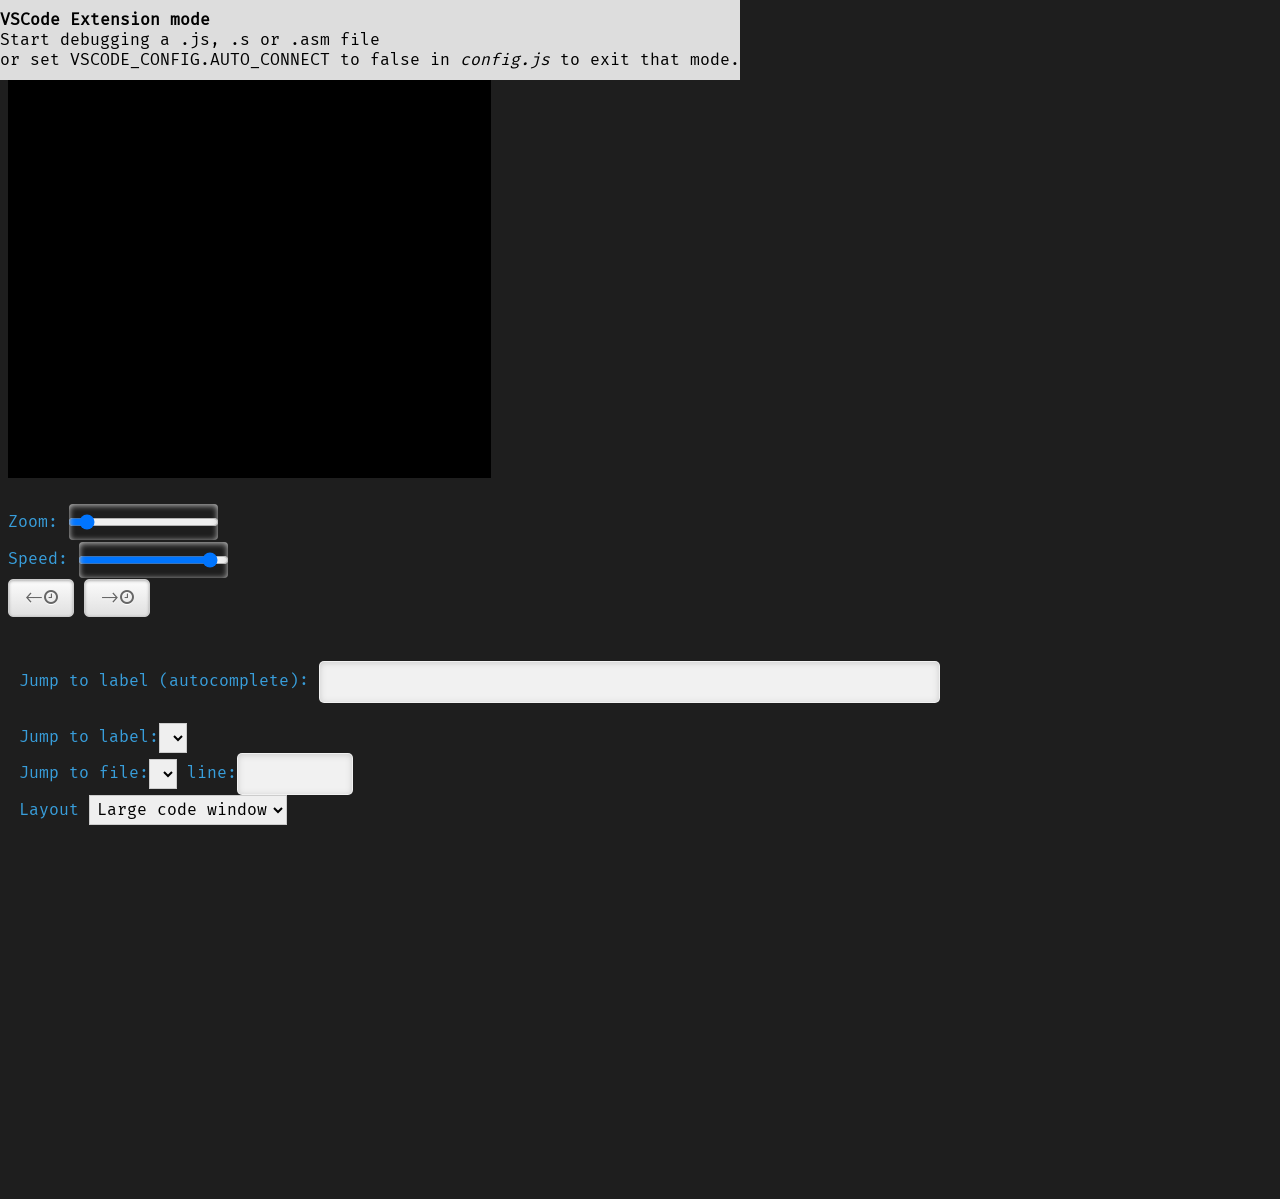
<file: index.html>
<!DOCTYPE html>
<html xmlns="http://www.w3.org/1999/xhtml" xml:lang="en" lang="en">

<head>
  <meta http-equiv="Content-Type" content="text/html; charset=UTF-8">
  <title>68K Workbench</title>
  <link rel="icon" type="image/x-icon" href="images/icon.ico?">
  <link rel="shortcut icon" href="images/icon.ico?"/>

  <link rel="stylesheet" href="third-party/HTML-KickStart-master/css/kickstart.css" media="all" /> <!-- KICKSTART -->
  <link rel="stylesheet" href="soundy.css" media="all" />

  <!-- BEGIN For draggable toolbox -->
  <link rel="stylesheet" href="third-party/jquery-ui.css">
  <script src="third-party/jquery-4.0.0.min.js"></script>
  <script src="third-party/jquery-ui.min.js"></script>
  <style>
  #draggable { width: 150px; height: 150px; padding: 0.5em; overflow:auto;}
  </style>
  <!-- END For draggable toolbox -->
 
 

  <script src="third-party/HTML-KickStart-master/js/kickstart.js"></script> <!-- KICKSTART -->

  <!-- BASE -->
  <script src='config.js'></script>
  <script src='user_fx.js'></script>
  <script src='src/API_CHANGE.js'></script>
  <script src='src/core/StringUtils.js'></script>
  <script src='src/core/debugger.js'></script>
  <script src='src/core/machine.js'></script>
  <script src='src/core/debugPrimitives.js'></script>
  <script src='src/core/m68k.js'></script>
  <script src='src/core/TimeMachine.js'></script>
  <script src='src/core/Watches.js'></script>
  <script src='src/core/Benchmark.js'></script>
  <script src='src/core/Toolbox.js'></script>
  <script src='src/core/LineParser.js'></script>
  <script src='src/core/StringParser.js'></script>
  <script src='src/core/CodeParser.js'></script>
  <script src='src/core/audio.js'></script>
  <script src='src/core/ChainPlayer.js'></script>
  <script src='src/core/main.js'></script>
  <script src='src/misc/Int8ToWAV.js'></script>
  <script src='src/misc/JS_ASM_Tools.js'></script>
  <script src='PluginInterface.js'></script>
  

  <!-- ASSEMBLER / DISASSEMBLER -->
  <script src='src/assembler/CodeStream.js'></script>
  <script src='src/assembler/disassembler.js'></script>
  <script src='src/assembler/disToString.js'></script>
  <script src='src/assembler/assemble_common.js'></script>
  <script src='src/assembler/assemble_group0000.js'></script>
  <script src='src/assembler/assemble_group1101.js'></script>
  <script src='src/assembler/assemble_group1100.js'></script>
  <script src='src/assembler/assemble_group1110.js'></script>
  <script src='src/assembler/assemble_group0110.js'></script>
  <script src='src/assembler/assemble_group0101.js'></script>
  <script src='src/assembler/test_opcodes.js'></script>


  <!-- AMIGA SPECIFIC
 -->
 <script src='src/amiga/Amiga_Constants.js'></script>
  <script src='src/amiga/amiga.js'></script>
  <script src='src/amiga/customReg.js'></script>
  <script src='src/amiga/bitplanes.js'></script>
  <script src='src/amiga/copper.js'></script>
  <script src='src/amiga/Amiga_Blitter.js'></script>
  <script src='src/amiga/AMIGA_Sprites.js'></script>
  
 
  <!-- ATARI ST SPECIFIC -->
  <script src='src/atari/atariST_Constants.js'></script>
  <script src='src/atari/atariST.js'></script>
  <script src='src/atari/atariST_Bitplanes.js'></script>
  <script src='src/atari/atariST_Sound.js'></script>
  <script src='src/atari/atariSTE_blitter.js'></script>


</head>

<body onload="main_onload();" onblur="onLoseFocus()">
  <div id='oneLiner' style="position: fixed; color:black;  background-color:#dddddd; left: 0%; top: 0%; display: none;">
    <p id = "liner"></p>
  </div>
  <div id='tracingLog' style="position: fixed; color:black;  background-color:#dddddd; right: 0%; bottom: 0%; display: none;">
    <p id = "tracing"></p>
  </div>
  <div id="content">
    <!--   <img src="city_ref.png"> -->
    <canvas id="mycvs" width="483" height="470" style="background-color:black"></canvas>
    <br>
    <canvas id="chunkyShow" width="483" height="470" style="display:none; position:fixed; z-index:10; background-color:black"></canvas>
    <canvas id="chunkyDraw" width="483" height="470" style="display:none; position:fixed; z-index:10; background-color:black"></canvas>
    <canvas id="backBuffer" width="483" height="470" style="display:none;"></canvas>
    <br>
    <!-- <button onclick="if (play) play=false; else play = true;">></button> -->
    <label for="outpuResolution" id="zoomLabel">Zoom:</label>
    <input type="range" min="100" max="200" value="100" class="slider" id="outpuResolution"
      onChange="onNewOutputResolution();" onInput="onNewOutputResolution();"><br>
    Speed: <input type="range" min="0" max="100" value="100" class="slider" id="runningSpeed"
      onChange="onNewRunningSpeed();" onInput="onNewRunningSpeed();">
    <br>
    <button title="Time machine:  back" class="inset" onclick="TIME_MACHINE.traceBackwards();"><-<i class="fa fa-clock-o"></i></button>
    <button title="Time machine: forward" class="inset" onclick="TIME_MACHINE.traceForwards();">-><i class="fa fa-clock-o"></i></button>
    <br>
    <div style="color: #ff00ff;" id="errors" class="col_12"></div>
    <div class="col_12">
      <br>Jump to label (autocomplete): <input class="autocomplete" type="text" id="filterLabel" name="filterLabel" size="30"><br>
      <br>Jump to label:<select name="labels" id="labels" onchange="focusOnLabel(getComboValue(this))"></select>
      <br>Jump to file:<select name="jumpToFile" id="jumpToFile"></select>
      line:<input type="number" id="jumpToLine" name="jumpToLine" size="4" min="0" max="9999" onchange="DEBUGGER_jumpToFileLine()" onblur="DEBUGGER_jumpToFileLine()"/>
      <br><label for="layout" id="layoutlab">Layout</label>
      <select id="layout" name="layout" onchange="onLayout();">
        <option value="8">Large code window</option>
        <option value="6">Half code window</option>
        <option value="4">Small code window</option>
      </select>
    </div>
    <div id="debugger-left" class="col_8" style="overflow:auto; max-height:768px;"></div>
    <div id="rightPane" class="col_4" style="overflow:auto; max-height:768px;">
      <div id="registersDump"></div>
      <center><canvas id="smallrender" width="338" height="329"></canvas></center>
      <div id="debugger-right"></div>
    </div>
    <div id="log" class="col_12"></div>
  </div style="display:none">
  <img id="atariMonitorImage" width=390 height=312 src="images/STMonitor.png" style="display:none">
  <img id="OCSMonitorImage" width=483 height=470 src="images/OCSMonitor.png" style="display:none">
  <div>

  </div>

  <!-- MODAL BOX -->
  <div id="myModal" class="modal">
    <div class="modal-content">
      <span class="close">&times;</span>
      <p id="modalContent"></p>
      <center><button id="modalclose">OK</button></center>
    </div>
  </div>

  <!-- MOUSE COORD -->
  <div id = "mouseFollow" style = "display:none; position:fixed; z-index:10; background-color: #6B6B6B; color: white;">
    <span id="mouseCoordLabel">DANS TON CUL</span>
  </div>

  <!-- PAUSED -->
  <div id = "paused" style = "display:none; position:fixed; z-index:10; background-color: #FF0000; color: white;">
    <span><h2>PAUSED - Press P</h2></span>
  </div>

  <!-- TOOLBOX -->
  <div id="draggable" class="ui-widget-content" style="width: 30%; height: 50%; background-color: rgba(200, 200, 200, 0.8); display:none">
    <p>
      <center style="background-color: rgba(208, 151, 222, 0.8);"><b>Toolbox</b></center>
      <table id="toolbox_contents">
      </table>
      <br><span id ="tbox_bench" style = "display: none;">Benchmark:</span>
      <br><span id ="tbox_watches" style = "display: none;">Watches:</span>
      <table id="toolboxbuttons">
        <tr>
          <td><button class="inset" onclick="TOOLS.Screenshot();"><i class="fa fa-camera"></i></button></td>
          <td onclick="TOOLS.Screenshot();">Take a screenshot</td>
        </tr>
        <tr>
          <td><button class="inset" onclick="DEBUGGER_showContext();"><i class="fa fa-map-marker"></i></button></td>
          <td onclick="DEBUGGER_showContext();">Where am I?</td>
        </tr>
        <tr>
          <td><button class="inset" onclick="TOOLBOX.CreateHWBreakpointWindow();"><i class="fa fa-minus-circle"></i></button></td>
          <td onclick="TOOLBOX.CreateHWBreakpointWindow();">Address Breakpoints</td>
        </tr>
      </table>
    </p>
  </div>

</body>

</html>
</file>
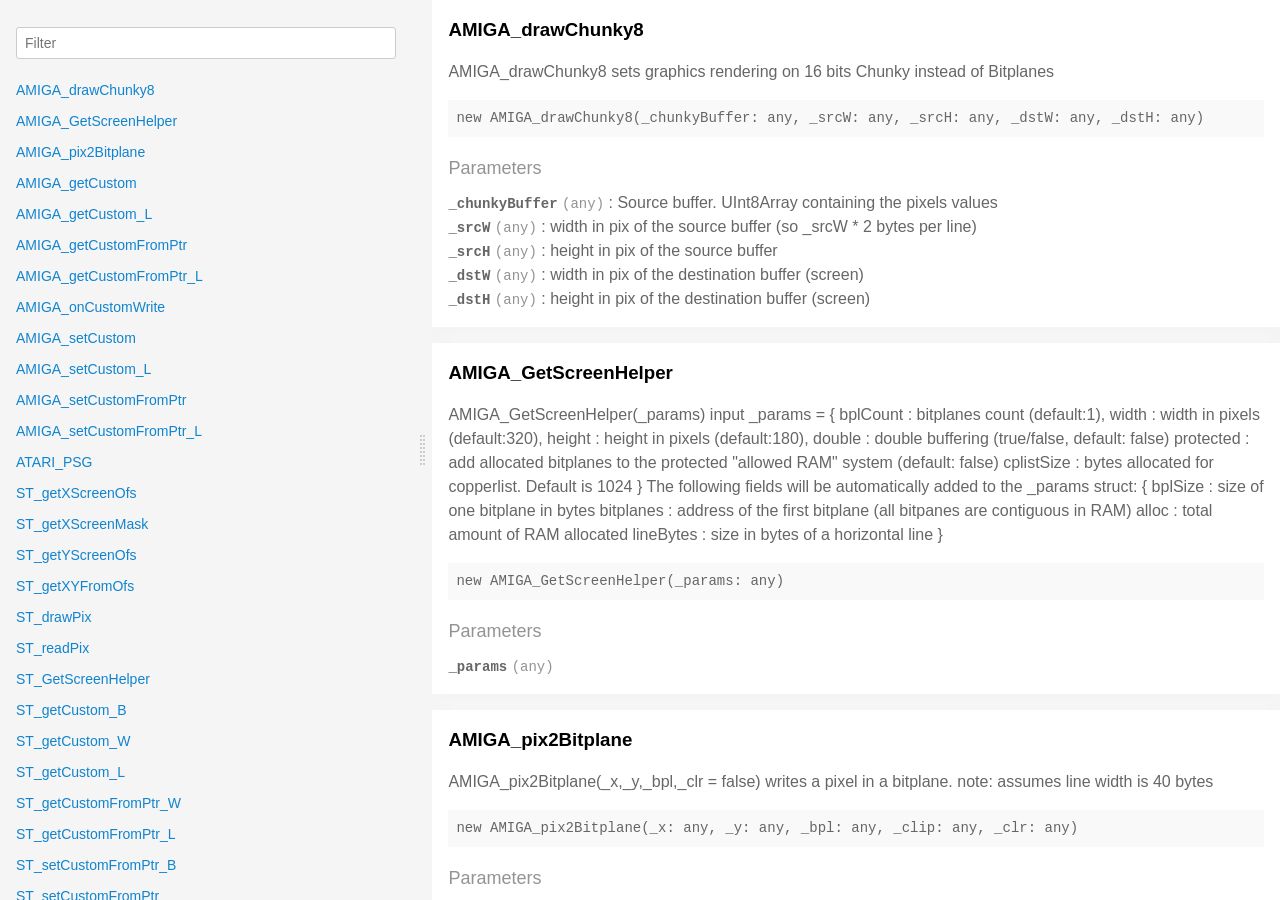
<file: jsdoc/index.html>
<!doctype html>
<html lang="en">
<head>
  <meta charset='utf-8'>
  <title>  | Documentation</title>
  <meta name='viewport' content='width=device-width,initial-scale=1'>
  <link href='assets/bass.css' rel='stylesheet'>
  <link href='assets/style.css' rel='stylesheet'>
  <link href='assets/github.css' rel='stylesheet'>
  <link href='assets/split.css' rel='stylesheet'>
</head>
<body class='documentation m0'>
    <div class='flex'>
      <div id='split-left' class='overflow-auto fs0 height-viewport-100'>
        <div class='py1 px2'>
          <h3 class='mb0 no-anchor'></h3>
          <div class='mb1'><code></code></div>
          <input
            placeholder='Filter'
            id='filter-input'
            class='col12 block input'
            spellcheck='false'
            autocapitalize='off'
            autocorrect='off'
            type='text' />
          <div id='toc'>
            <ul class='list-reset h5 py1-ul'>
              
                
                <li><a
                  href='#amiga_drawchunky8'
                  class="">
                  AMIGA_drawChunky8
                  
                </a>
                
                </li>
              
                
                <li><a
                  href='#amiga_getscreenhelper'
                  class="">
                  AMIGA_GetScreenHelper
                  
                </a>
                
                </li>
              
                
                <li><a
                  href='#amiga_pix2bitplane'
                  class="">
                  AMIGA_pix2Bitplane
                  
                </a>
                
                </li>
              
                
                <li><a
                  href='#amiga_getcustom'
                  class="">
                  AMIGA_getCustom
                  
                </a>
                
                </li>
              
                
                <li><a
                  href='#amiga_getcustom_l'
                  class="">
                  AMIGA_getCustom_L
                  
                </a>
                
                </li>
              
                
                <li><a
                  href='#amiga_getcustomfromptr'
                  class="">
                  AMIGA_getCustomFromPtr
                  
                </a>
                
                </li>
              
                
                <li><a
                  href='#amiga_getcustomfromptr_l'
                  class="">
                  AMIGA_getCustomFromPtr_L
                  
                </a>
                
                </li>
              
                
                <li><a
                  href='#amiga_oncustomwrite'
                  class="">
                  AMIGA_onCustomWrite
                  
                </a>
                
                </li>
              
                
                <li><a
                  href='#amiga_setcustom'
                  class="">
                  AMIGA_setCustom
                  
                </a>
                
                </li>
              
                
                <li><a
                  href='#amiga_setcustom_l'
                  class="">
                  AMIGA_setCustom_L
                  
                </a>
                
                </li>
              
                
                <li><a
                  href='#amiga_setcustomfromptr'
                  class="">
                  AMIGA_setCustomFromPtr
                  
                </a>
                
                </li>
              
                
                <li><a
                  href='#amiga_setcustomfromptr_l'
                  class="">
                  AMIGA_setCustomFromPtr_L
                  
                </a>
                
                </li>
              
                
                <li><a
                  href='#atari_psg'
                  class="">
                  ATARI_PSG
                  
                </a>
                
                </li>
              
                
                <li><a
                  href='#st_getxscreenofs'
                  class="">
                  ST_getXScreenOfs
                  
                </a>
                
                </li>
              
                
                <li><a
                  href='#st_getxscreenmask'
                  class="">
                  ST_getXScreenMask
                  
                </a>
                
                </li>
              
                
                <li><a
                  href='#st_getyscreenofs'
                  class="">
                  ST_getYScreenOfs
                  
                </a>
                
                </li>
              
                
                <li><a
                  href='#st_getxyfromofs'
                  class="">
                  ST_getXYFromOfs
                  
                </a>
                
                </li>
              
                
                <li><a
                  href='#st_drawpix'
                  class="">
                  ST_drawPix
                  
                </a>
                
                </li>
              
                
                <li><a
                  href='#st_readpix'
                  class="">
                  ST_readPix
                  
                </a>
                
                </li>
              
                
                <li><a
                  href='#st_getscreenhelper'
                  class="">
                  ST_GetScreenHelper
                  
                </a>
                
                </li>
              
                
                <li><a
                  href='#st_getcustom_b'
                  class="">
                  ST_getCustom_B
                  
                </a>
                
                </li>
              
                
                <li><a
                  href='#st_getcustom_w'
                  class="">
                  ST_getCustom_W
                  
                </a>
                
                </li>
              
                
                <li><a
                  href='#st_getcustom_l'
                  class="">
                  ST_getCustom_L
                  
                </a>
                
                </li>
              
                
                <li><a
                  href='#st_getcustomfromptr_w'
                  class="">
                  ST_getCustomFromPtr_W
                  
                </a>
                
                </li>
              
                
                <li><a
                  href='#st_getcustomfromptr_l'
                  class="">
                  ST_getCustomFromPtr_L
                  
                </a>
                
                </li>
              
                
                <li><a
                  href='#st_setcustomfromptr_b'
                  class="">
                  ST_setCustomFromPtr_B
                  
                </a>
                
                </li>
              
                
                <li><a
                  href='#st_setcustomfromptr'
                  class="">
                  ST_setCustomFromPtr
                  
                </a>
                
                </li>
              
                
                <li><a
                  href='#st_setcustomfromptr_l'
                  class="">
                  ST_setCustomFromPtr_L
                  
                </a>
                
                </li>
              
                
                <li><a
                  href='#m68k_machine'
                  class=" toggle-sibling">
                  M68K_Machine
                  <span class='icon'>▸</span>
                </a>
                
                <div class='toggle-target display-none'>
                  
                  
                    <ul class='list-reset py1-ul pl1'>
                      <li class='h5'><span>Instance members</span></li>
                      
                      <li><a
                        href='#m68k_machinegetramvalue'
                        class='regular pre-open'>
                        #getRAMValue
                      </a></li>
                      
                      <li><a
                        href='#m68k_machinesetramvalue'
                        class='regular pre-open'>
                        #setRAMValue
                      </a></li>
                      
                    </ul>
                  
                  
                  
                </div>
                
                </li>
              
                
                <li><a
                  href='#js_asm_tools'
                  class=" toggle-sibling">
                  JS_ASM_Tools
                  <span class='icon'>▸</span>
                </a>
                
                <div class='toggle-target display-none'>
                  
                  
                    <ul class='list-reset py1-ul pl1'>
                      <li class='h5'><span>Instance members</span></li>
                      
                      <li><a
                        href='#js_asm_tools__read_me_first__'
                        class='regular pre-open'>
                        #__READ_ME_FIRST__
                      </a></li>
                      
                      <li><a
                        href='#js_asm_toolsmuls_68k'
                        class='regular pre-open'>
                        #MULS_68K
                      </a></li>
                      
                      <li><a
                        href='#js_asm_toolsdivs_68k'
                        class='regular pre-open'>
                        #DIVS_68K
                      </a></li>
                      
                      <li><a
                        href='#js_asm_toolstoint8'
                        class='regular pre-open'>
                        #toInt8
                      </a></li>
                      
                      <li><a
                        href='#js_asm_toolstoint16'
                        class='regular pre-open'>
                        #toInt16
                      </a></li>
                      
                      <li><a
                        href='#js_asm_toolstoint32'
                        class='regular pre-open'>
                        #toInt32
                      </a></li>
                      
                      <li><a
                        href='#js_asm_toolsjsint16toasm'
                        class='regular pre-open'>
                        #JSInt16ToAsm
                      </a></li>
                      
                      <li><a
                        href='#js_asm_toolsjsint32toasm'
                        class='regular pre-open'>
                        #JSInt32ToAsm
                      </a></li>
                      
                      <li><a
                        href='#js_asm_toolsgetlabeladrs'
                        class='regular pre-open'>
                        #getLabelAdrs
                      </a></li>
                      
                      <li><a
                        href='#js_asm_toolsgetfilesizefromurl'
                        class='regular pre-open'>
                        #getFileSizeFromURL
                      </a></li>
                      
                      <li><a
                        href='#js_asm_toolsgetfilesizefromadrs'
                        class='regular pre-open'>
                        #getFileSizeFromAdrs
                      </a></li>
                      
                      <li><a
                        href='#js_asm_toolsgetfileadrsfromurl'
                        class='regular pre-open'>
                        #getFileAdrsFromURL
                      </a></li>
                      
                      <li><a
                        href='#js_asm_toolsgetconstvalue'
                        class='regular pre-open'>
                        #getConstValue
                      </a></li>
                      
                      <li><a
                        href='#js_asm_toolsgetvariable'
                        class='regular pre-open'>
                        #getVariable
                      </a></li>
                      
                      <li><a
                        href='#js_asm_toolssetvariable'
                        class='regular pre-open'>
                        #setVariable
                      </a></li>
                      
                      <li><a
                        href='#js_asm_toolsgetstructfield'
                        class='regular pre-open'>
                        #getStructField
                      </a></li>
                      
                      <li><a
                        href='#js_asm_toolsd8_set'
                        class='regular pre-open'>
                        #D8_SET
                      </a></li>
                      
                      <li><a
                        href='#js_asm_toolsd8_get'
                        class='regular pre-open'>
                        #D8_GET
                      </a></li>
                      
                      <li><a
                        href='#js_asm_toolsd16_set'
                        class='regular pre-open'>
                        #D16_SET
                      </a></li>
                      
                      <li><a
                        href='#js_asm_toolsd16_get'
                        class='regular pre-open'>
                        #D16_GET
                      </a></li>
                      
                      <li><a
                        href='#js_asm_toolsd16_add'
                        class='regular pre-open'>
                        #D16_ADD
                      </a></li>
                      
                      <li><a
                        href='#js_asm_toolsd16_sub'
                        class='regular pre-open'>
                        #D16_SUB
                      </a></li>
                      
                      <li><a
                        href='#js_asm_toolsd32_set'
                        class='regular pre-open'>
                        #D32_SET
                      </a></li>
                      
                      <li><a
                        href='#js_asm_toolsd32_get'
                        class='regular pre-open'>
                        #D32_GET
                      </a></li>
                      
                      <li><a
                        href='#js_asm_toolsd32_swap'
                        class='regular pre-open'>
                        #D32_SWAP
                      </a></li>
                      
                      <li><a
                        href='#js_asm_toolsuint8arraytoram'
                        class='regular pre-open'>
                        #Uint8ArrayToRAM
                      </a></li>
                      
                      <li><a
                        href='#js_asm_toolsuin8arraytolabel'
                        class='regular pre-open'>
                        #UIn8ArrayToLabel
                      </a></li>
                      
                      <li><a
                        href='#js_asm_toolsuint16arraytoram'
                        class='regular pre-open'>
                        #Uint16ArrayToRAM
                      </a></li>
                      
                      <li><a
                        href='#js_asm_toolsint16arraytoram'
                        class='regular pre-open'>
                        #Int16ArrayToRAM
                      </a></li>
                      
                      <li><a
                        href='#js_asm_toolsuin16arraytolabel'
                        class='regular pre-open'>
                        #UIn16ArrayToLabel
                      </a></li>
                      
                      <li><a
                        href='#js_asm_toolsin16arraytolabel'
                        class='regular pre-open'>
                        #In16ArrayToLabel
                      </a></li>
                      
                      <li><a
                        href='#js_asm_toolslabeltoin16array'
                        class='regular pre-open'>
                        #LabelToIn16Array
                      </a></li>
                      
                      <li><a
                        href='#js_asm_toolslabeltouin16array'
                        class='regular pre-open'>
                        #LabelToUIn16Array
                      </a></li>
                      
                      <li><a
                        href='#js_asm_toolslabeltoin8array'
                        class='regular pre-open'>
                        #LabelToIn8Array
                      </a></li>
                      
                      <li><a
                        href='#js_asm_toolslabeltouin8array'
                        class='regular pre-open'>
                        #LabelToUIn8Array
                      </a></li>
                      
                      <li><a
                        href='#js_asm_toolsramtofile_bytes'
                        class='regular pre-open'>
                        #RAMToFile_bytes
                      </a></li>
                      
                      <li><a
                        href='#js_asm_toolsramtofile_longs'
                        class='regular pre-open'>
                        #RAMToFile_longs
                      </a></li>
                      
                      <li><a
                        href='#js_asm_toolsscreenshot'
                        class='regular pre-open'>
                        #Screenshot
                      </a></li>
                      
                      <li><a
                        href='#js_asm_toolslimitread'
                        class='regular pre-open'>
                        #limitRead
                      </a></li>
                      
                      <li><a
                        href='#js_asm_toolsfreeread'
                        class='regular pre-open'>
                        #freeRead
                      </a></li>
                      
                      <li><a
                        href='#js_asm_toolslimitwrite'
                        class='regular pre-open'>
                        #limitWrite
                      </a></li>
                      
                      <li><a
                        href='#js_asm_toolsfreewrite'
                        class='regular pre-open'>
                        #freeWrite
                      </a></li>
                      
                      <li><a
                        href='#js_asm_toolsloadstringfiles'
                        class='regular pre-open'>
                        #LoadStringFiles
                      </a></li>
                      
                      <li><a
                        href='#js_asm_toolsnickname'
                        class='regular pre-open'>
                        #nickname
                      </a></li>
                      
                    </ul>
                  
                  
                  
                </div>
                
                </li>
              
            </ul>
          </div>
          <div class='mt1 h6 quiet'>
            <a href='https://documentation.js.org/reading-documentation.html'>Need help reading this?</a>
          </div>
        </div>
      </div>
      <div id='split-right' class='relative overflow-auto height-viewport-100'>
        
          
          <section class='p2 mb2 clearfix bg-white minishadow'>

  
  <div class='clearfix'>
    
    <h3 class='fl m0' id='amiga_drawchunky8'>
      AMIGA_drawChunky8
    </h3>
    
    
  </div>
  

  <p>AMIGA_drawChunky8   sets graphics rendering on 16 bits Chunky instead of Bitplanes</p>

    <div class='pre p1 fill-light mt0'>new AMIGA_drawChunky8(_chunkyBuffer: any, _srcW: any, _srcH: any, _dstW: any, _dstH: any)</div>
  
  

  
  
  
  
  
  

  
    <div class='py1 quiet mt1 prose-big'>Parameters</div>
    <div class='prose'>
      
        <div class='space-bottom0'>
          <div>
            <span class='code bold'>_chunkyBuffer</span> <code class='quiet'>(any)</code>
	    :   Source buffer. UInt8Array containing the pixels values

          </div>
          
        </div>
      
        <div class='space-bottom0'>
          <div>
            <span class='code bold'>_srcW</span> <code class='quiet'>(any)</code>
	    :   width in pix of the source buffer (so _srcW * 2 bytes per line)

          </div>
          
        </div>
      
        <div class='space-bottom0'>
          <div>
            <span class='code bold'>_srcH</span> <code class='quiet'>(any)</code>
	    :   height in pix of the source buffer

          </div>
          
        </div>
      
        <div class='space-bottom0'>
          <div>
            <span class='code bold'>_dstW</span> <code class='quiet'>(any)</code>
	    :   width in pix of the destination buffer (screen)

          </div>
          
        </div>
      
        <div class='space-bottom0'>
          <div>
            <span class='code bold'>_dstH</span> <code class='quiet'>(any)</code>
	    :   height in pix of the destination buffer (screen)

          </div>
          
        </div>
      
    </div>
  

  

  

  

  

  

  

  

  

  
</section>

          
        
          
          <section class='p2 mb2 clearfix bg-white minishadow'>

  
  <div class='clearfix'>
    
    <h3 class='fl m0' id='amiga_getscreenhelper'>
      AMIGA_GetScreenHelper
    </h3>
    
    
  </div>
  

  <p>AMIGA_GetScreenHelper(_params)
input _params = {
bplCount    : bitplanes count  (default:1),
width       : width in pixels  (default:320),
height      : height in pixels (default:180),
double      : double buffering (true/false, default: false)
protected   : add allocated bitplanes to the protected "allowed RAM" system (default: false)
cplistSize  : bytes allocated for copperlist. Default is 1024
}
The following fields will be automatically added to the _params struct: {
bplSize     : size of one bitplane in bytes
bitplanes   : address of the first bitplane (all bitpanes are contiguous in RAM)
alloc       : total amount of RAM allocated
lineBytes   : size in bytes of a horizontal line
}</p>

    <div class='pre p1 fill-light mt0'>new AMIGA_GetScreenHelper(_params: any)</div>
  
  

  
  
  
  
  
  

  
    <div class='py1 quiet mt1 prose-big'>Parameters</div>
    <div class='prose'>
      
        <div class='space-bottom0'>
          <div>
            <span class='code bold'>_params</span> <code class='quiet'>(any)</code>
	    
          </div>
          
        </div>
      
    </div>
  

  

  

  

  

  

  

  

  

  
</section>

          
        
          
          <section class='p2 mb2 clearfix bg-white minishadow'>

  
  <div class='clearfix'>
    
    <h3 class='fl m0' id='amiga_pix2bitplane'>
      AMIGA_pix2Bitplane
    </h3>
    
    
  </div>
  

  <p>AMIGA_pix2Bitplane(_x,_y,_bpl,_clr = false)
writes a pixel in a bitplane. note: assumes line width is 40 bytes</p>

    <div class='pre p1 fill-light mt0'>new AMIGA_pix2Bitplane(_x: any, _y: any, _bpl: any, _clip: any, _clr: any)</div>
  
  

  
  
  
  
  
  

  
    <div class='py1 quiet mt1 prose-big'>Parameters</div>
    <div class='prose'>
      
        <div class='space-bottom0'>
          <div>
            <span class='code bold'>_x</span> <code class='quiet'>(any)</code>
	    : x coordinate (in pixels)

          </div>
          
        </div>
      
        <div class='space-bottom0'>
          <div>
            <span class='code bold'>_y</span> <code class='quiet'>(any)</code>
	    : y coordinate (in pixels)

          </div>
          
        </div>
      
        <div class='space-bottom0'>
          <div>
            <span class='code bold'>_bpl</span> <code class='quiet'>(any)</code>
	    : address of the bitplane to write

          </div>
          
        </div>
      
        <div class='space-bottom0'>
          <div>
            <span class='code bold'>_clip</span> <code class='quiet'>(any
            = <code>null</code>)</code>
	    : clippingrectangle

          </div>
          
        </div>
      
        <div class='space-bottom0'>
          <div>
            <span class='code bold'>_clr</span> <code class='quiet'>(any
            = <code>false</code>)</code>
	    : clear pixel instead of writing it

          </div>
          
        </div>
      
    </div>
  

  

  

  

  

  

  

  

  

  
</section>

          
        
          
          <section class='p2 mb2 clearfix bg-white minishadow'>

  
  <div class='clearfix'>
    
    <h3 class='fl m0' id='amiga_getcustom'>
      AMIGA_getCustom
    </h3>
    
    
  </div>
  

  <p>AMIGA_getCustom(_index)
Returns the current 16 bit value of a custom register</p>

    <div class='pre p1 fill-light mt0'>new AMIGA_getCustom(_index: any): any</div>
  
  

  
  
  
  
  
  

  
    <div class='py1 quiet mt1 prose-big'>Parameters</div>
    <div class='prose'>
      
        <div class='space-bottom0'>
          <div>
            <span class='code bold'>_index</span> <code class='quiet'>(any)</code>
	    :   custom register index (relative to $dff000)

          </div>
          
        </div>
      
    </div>
  

  

  
    
      <div class='py1 quiet mt1 prose-big'>Returns</div>
      <code>any</code>:
        the register's 16 bit value

      
    
  

  

  

  

  

  

  

  
</section>

          
        
          
          <section class='p2 mb2 clearfix bg-white minishadow'>

  
  <div class='clearfix'>
    
    <h3 class='fl m0' id='amiga_getcustom_l'>
      AMIGA_getCustom_L
    </h3>
    
    
  </div>
  

  <p>AMIGA_getCustom_L(_index)
Returns the current 32 bit value of a custom register and the following register.
Useful to read a bitplane's current address for example, e.g; AMIGA_getCustom_L(BPL1PTH);</p>

    <div class='pre p1 fill-light mt0'>new AMIGA_getCustom_L(_index: any): any</div>
  
  

  
  
  
  
  
  

  
    <div class='py1 quiet mt1 prose-big'>Parameters</div>
    <div class='prose'>
      
        <div class='space-bottom0'>
          <div>
            <span class='code bold'>_index</span> <code class='quiet'>(any)</code>
	    :   custom register index (relative to $dff000)

          </div>
          
        </div>
      
    </div>
  

  

  
    
      <div class='py1 quiet mt1 prose-big'>Returns</div>
      <code>any</code>:
        the register's 32 bit value

      
    
  

  

  

  

  

  

  

  
</section>

          
        
          
          <section class='p2 mb2 clearfix bg-white minishadow'>

  
  <div class='clearfix'>
    
    <h3 class='fl m0' id='amiga_getcustomfromptr'>
      AMIGA_getCustomFromPtr
    </h3>
    
    
  </div>
  

  <p>AMIGA_getCustomFromPtr(_p)
Same as AMIGA_getCustom(), except that the parameter is not relative to $dff000, but an absolute address</p>

    <div class='pre p1 fill-light mt0'>new AMIGA_getCustomFromPtr(_p: any)</div>
  
  

  
  
  
  
  
  

  
    <div class='py1 quiet mt1 prose-big'>Parameters</div>
    <div class='prose'>
      
        <div class='space-bottom0'>
          <div>
            <span class='code bold'>_p</span> <code class='quiet'>(any)</code>
	    
          </div>
          
        </div>
      
    </div>
  

  

  

  

  

  

  

  

  

  
</section>

          
        
          
          <section class='p2 mb2 clearfix bg-white minishadow'>

  
  <div class='clearfix'>
    
    <h3 class='fl m0' id='amiga_getcustomfromptr_l'>
      AMIGA_getCustomFromPtr_L
    </h3>
    
    
  </div>
  

  <p>AMIGA_getCustomFromPtr_L(_p)
Same as AMIGA_getCustom_L(), except that the parameter is not relative to $dff000, but an absolute address</p>

    <div class='pre p1 fill-light mt0'>new AMIGA_getCustomFromPtr_L(_p: any)</div>
  
  

  
  
  
  
  
  

  
    <div class='py1 quiet mt1 prose-big'>Parameters</div>
    <div class='prose'>
      
        <div class='space-bottom0'>
          <div>
            <span class='code bold'>_p</span> <code class='quiet'>(any)</code>
	    
          </div>
          
        </div>
      
    </div>
  

  

  

  

  

  

  

  

  

  
</section>

          
        
          
          <section class='p2 mb2 clearfix bg-white minishadow'>

  
  <div class='clearfix'>
    
    <h3 class='fl m0' id='amiga_oncustomwrite'>
      AMIGA_onCustomWrite
    </h3>
    
    
  </div>
  

  <p>AMIGA_onCustomWrite(<em>index</em>, _value)
Checks if a write to a custom register should trigger a reaction from the Amiga</p>

    <div class='pre p1 fill-light mt0'>new AMIGA_onCustomWrite(_index: any, _value: any)</div>
  
  

  
  
  
  
  
  

  
    <div class='py1 quiet mt1 prose-big'>Parameters</div>
    <div class='prose'>
      
        <div class='space-bottom0'>
          <div>
            <span class='code bold'>_index</span> <code class='quiet'>(any)</code>
	    :   custom register index (relative to $dff000)

          </div>
          
        </div>
      
        <div class='space-bottom0'>
          <div>
            <span class='code bold'>_value</span> <code class='quiet'>(any)</code>
	    :   written value

          </div>
          
        </div>
      
    </div>
  

  

  

  

  

  

  

  

  

  
</section>

          
        
          
          <section class='p2 mb2 clearfix bg-white minishadow'>

  
  <div class='clearfix'>
    
    <h3 class='fl m0' id='amiga_setcustom'>
      AMIGA_setCustom
    </h3>
    
    
  </div>
  

  <p>AMIGA_setCustom(<em>index</em>, _value)
Sets the current 16 bit value of a custom register
This function is called by the copper's MOVE instructions</p>

    <div class='pre p1 fill-light mt0'>new AMIGA_setCustom(_index: any, _value: any)</div>
  
  

  
  
  
  
  
  

  
    <div class='py1 quiet mt1 prose-big'>Parameters</div>
    <div class='prose'>
      
        <div class='space-bottom0'>
          <div>
            <span class='code bold'>_index</span> <code class='quiet'>(any)</code>
	    :   custom register index (relative to $dff000)

          </div>
          
        </div>
      
        <div class='space-bottom0'>
          <div>
            <span class='code bold'>_value</span> <code class='quiet'>(any)</code>
	    :   value to set

          </div>
          
        </div>
      
    </div>
  

  

  

  

  

  

  

  

  

  
</section>

          
        
          
          <section class='p2 mb2 clearfix bg-white minishadow'>

  
  <div class='clearfix'>
    
    <h3 class='fl m0' id='amiga_setcustom_l'>
      AMIGA_setCustom_L
    </h3>
    
    
  </div>
  

  <p>AMIGA_setCustom_L(<em>index</em>, _value)
Sets the current 32 bit value of a custom register and the next one, e.g:
let ptr = MACHINE.allocRAM(bplSize*_bitplanesCount);
AMIGA_setCustom_L(BPL1PTH, ptr);</p>

    <div class='pre p1 fill-light mt0'>new AMIGA_setCustom_L(_index: any, _value: any)</div>
  
  

  
  
  
  
  
  

  
    <div class='py1 quiet mt1 prose-big'>Parameters</div>
    <div class='prose'>
      
        <div class='space-bottom0'>
          <div>
            <span class='code bold'>_index</span> <code class='quiet'>(any)</code>
	    :   custom register index (relative to $dff000)

          </div>
          
        </div>
      
        <div class='space-bottom0'>
          <div>
            <span class='code bold'>_value</span> <code class='quiet'>(any)</code>
	    :   value to set

          </div>
          
        </div>
      
    </div>
  

  

  

  

  

  

  

  

  

  
</section>

          
        
          
          <section class='p2 mb2 clearfix bg-white minishadow'>

  
  <div class='clearfix'>
    
    <h3 class='fl m0' id='amiga_setcustomfromptr'>
      AMIGA_setCustomFromPtr
    </h3>
    
    
  </div>
  

  <p>AMIGA_setCustomFromPtr(_p, _val)
Same as AMIGA_setCustom(), except that the parameter is not relative to $dff000, but an absolute address</p>

    <div class='pre p1 fill-light mt0'>new AMIGA_setCustomFromPtr(_p: any, _val: any)</div>
  
  

  
  
  
  
  
  

  
    <div class='py1 quiet mt1 prose-big'>Parameters</div>
    <div class='prose'>
      
        <div class='space-bottom0'>
          <div>
            <span class='code bold'>_p</span> <code class='quiet'>(any)</code>
	    
          </div>
          
        </div>
      
        <div class='space-bottom0'>
          <div>
            <span class='code bold'>_val</span> <code class='quiet'>(any)</code>
	    
          </div>
          
        </div>
      
    </div>
  

  

  

  

  

  

  

  

  

  
</section>

          
        
          
          <section class='p2 mb2 clearfix bg-white minishadow'>

  
  <div class='clearfix'>
    
    <h3 class='fl m0' id='amiga_setcustomfromptr_l'>
      AMIGA_setCustomFromPtr_L
    </h3>
    
    
  </div>
  

  <p>AMIGA_setCustomFromPtr_L(_p, _val)
Same as AMIGA_setCustom_L(), except that the parameter is not relative to $dff000, but an absolute address</p>

    <div class='pre p1 fill-light mt0'>new AMIGA_setCustomFromPtr_L(_p: any, _val: any)</div>
  
  

  
  
  
  
  
  

  
    <div class='py1 quiet mt1 prose-big'>Parameters</div>
    <div class='prose'>
      
        <div class='space-bottom0'>
          <div>
            <span class='code bold'>_p</span> <code class='quiet'>(any)</code>
	    
          </div>
          
        </div>
      
        <div class='space-bottom0'>
          <div>
            <span class='code bold'>_val</span> <code class='quiet'>(any)</code>
	    
          </div>
          
        </div>
      
    </div>
  

  

  

  

  

  

  

  

  

  
</section>

          
        
          
          <section class='p2 mb2 clearfix bg-white minishadow'>

  
  <div class='clearfix'>
    
    <h3 class='fl m0' id='atari_psg'>
      ATARI_PSG
    </h3>
    
    
  </div>
  

  
    <div class='pre p1 fill-light mt0'>new ATARI_PSG()</div>
  
  

  
  
  
  
  
  

  

  

  

  

  

  

  

  

  

  
</section>

          
        
          
          <section class='p2 mb2 clearfix bg-white minishadow'>

  
  <div class='clearfix'>
    
    <h3 class='fl m0' id='st_getxscreenofs'>
      ST_getXScreenOfs
    </h3>
    
    
  </div>
  

  <p>ST_getXScreenOfs(_x)</p>

    <div class='pre p1 fill-light mt0'>new ST_getXScreenOfs(_x: any): any</div>
  
  

  
  
  
  
  
  

  
    <div class='py1 quiet mt1 prose-big'>Parameters</div>
    <div class='prose'>
      
        <div class='space-bottom0'>
          <div>
            <span class='code bold'>_x</span> <code class='quiet'>(any)</code>
	    :   x coord

          </div>
          
        </div>
      
    </div>
  

  

  
    
      <div class='py1 quiet mt1 prose-big'>Returns</div>
      <code>any</code>:
        the byte offset of _x in the current line

      
    
  

  

  

  

  

  

  

  
</section>

          
        
          
          <section class='p2 mb2 clearfix bg-white minishadow'>

  
  <div class='clearfix'>
    
    <h3 class='fl m0' id='st_getxscreenmask'>
      ST_getXScreenMask
    </h3>
    
    
  </div>
  

  <p>ST_getXScreenMask(_x)</p>

    <div class='pre p1 fill-light mt0'>new ST_getXScreenMask(_x: any): any</div>
  
  

  
  
  
  
  
  

  
    <div class='py1 quiet mt1 prose-big'>Parameters</div>
    <div class='prose'>
      
        <div class='space-bottom0'>
          <div>
            <span class='code bold'>_x</span> <code class='quiet'>(any)</code>
	    :   x coord

          </div>
          
        </div>
      
    </div>
  

  

  
    
      <div class='py1 quiet mt1 prose-big'>Returns</div>
      <code>any</code>:
        the 16 bit mask to address this _x

      
    
  

  

  

  

  

  

  

  
</section>

          
        
          
          <section class='p2 mb2 clearfix bg-white minishadow'>

  
  <div class='clearfix'>
    
    <h3 class='fl m0' id='st_getyscreenofs'>
      ST_getYScreenOfs
    </h3>
    
    
  </div>
  

  <p>ST_getYScreenOfs(_y)</p>

    <div class='pre p1 fill-light mt0'>new ST_getYScreenOfs(_y: any): any</div>
  
  

  
  
  
  
  
  

  
    <div class='py1 quiet mt1 prose-big'>Parameters</div>
    <div class='prose'>
      
        <div class='space-bottom0'>
          <div>
            <span class='code bold'>_y</span> <code class='quiet'>(any)</code>
	    :   y coord

          </div>
          
        </div>
      
    </div>
  

  

  
    
      <div class='py1 quiet mt1 prose-big'>Returns</div>
      <code>any</code>:
        the byte offset of _x in the current screen

      
    
  

  

  

  

  

  

  

  
</section>

          
        
          
          <section class='p2 mb2 clearfix bg-white minishadow'>

  
  <div class='clearfix'>
    
    <h3 class='fl m0' id='st_getxyfromofs'>
      ST_getXYFromOfs
    </h3>
    
    
  </div>
  

  <p>ST_getXYFromOfs(_msk, _ofs)</p>

    <div class='pre p1 fill-light mt0'>new ST_getXYFromOfs(_msk: any, _ofs: any)</div>
  
  

  
  
  
  
  
  

  
    <div class='py1 quiet mt1 prose-big'>Parameters</div>
    <div class='prose'>
      
        <div class='space-bottom0'>
          <div>
            <span class='code bold'>_msk</span> <code class='quiet'>(any)</code>
	    :   word mask used to display the pix within the 16 bits block

          </div>
          
        </div>
      
        <div class='space-bottom0'>
          <div>
            <span class='code bold'>_ofs</span> <code class='quiet'>(any)</code>
	    :   ofs of the 16 bits block in screen

          </div>
          
        </div>
      
    </div>
  

  

  

  

  

  

  

  

  

  
</section>

          
        
          
          <section class='p2 mb2 clearfix bg-white minishadow'>

  
  <div class='clearfix'>
    
    <h3 class='fl m0' id='st_drawpix'>
      ST_drawPix
    </h3>
    
    
  </div>
  

  <p>ST_drawPix(_x, _y, _colorIndex, _destScreen)</p>

    <div class='pre p1 fill-light mt0'>new ST_drawPix(_x: any, _y: any, _colorIndex: any, _destScreen: any)</div>
  
  

  
  
  
  
  
  

  
    <div class='py1 quiet mt1 prose-big'>Parameters</div>
    <div class='prose'>
      
        <div class='space-bottom0'>
          <div>
            <span class='code bold'>_x</span> <code class='quiet'>(any)</code>
	    :   x coord

          </div>
          
        </div>
      
        <div class='space-bottom0'>
          <div>
            <span class='code bold'>_y</span> <code class='quiet'>(any)</code>
	    :   y coord

          </div>
          
        </div>
      
        <div class='space-bottom0'>
          <div>
            <span class='code bold'>_colorIndex</span> <code class='quiet'>(any)</code>
	    :   index in palette (0..15)

          </div>
          
        </div>
      
        <div class='space-bottom0'>
          <div>
            <span class='code bold'>_destScreen</span> <code class='quiet'>(any)</code>
	    :   the destination screen (defaulting to ST_PHYSICAL_SCREEN if param is null)

          </div>
          
        </div>
      
    </div>
  

  

  

  

  

  

  

  

  

  
</section>

          
        
          
          <section class='p2 mb2 clearfix bg-white minishadow'>

  
  <div class='clearfix'>
    
    <h3 class='fl m0' id='st_readpix'>
      ST_readPix
    </h3>
    
    
  </div>
  

  <p>ST_readPix(_x, _y, _formScreen)</p>

    <div class='pre p1 fill-light mt0'>new ST_readPix(_x: any, _y: any, _formScreen: any): any</div>
  
  

  
  
  
  
  
  

  
    <div class='py1 quiet mt1 prose-big'>Parameters</div>
    <div class='prose'>
      
        <div class='space-bottom0'>
          <div>
            <span class='code bold'>_x</span> <code class='quiet'>(any)</code>
	    :   x coord

          </div>
          
        </div>
      
        <div class='space-bottom0'>
          <div>
            <span class='code bold'>_y</span> <code class='quiet'>(any)</code>
	    :   y coord

          </div>
          
        </div>
      
        <div class='space-bottom0'>
          <div>
            <span class='code bold'>_formScreen</span> <code class='quiet'>(any)</code>
	    :   the source screen (defaulting to ST_PHYSICAL_SCREEN if param is null)

          </div>
          
        </div>
      
    </div>
  

  

  
    
      <div class='py1 quiet mt1 prose-big'>Returns</div>
      <code>any</code>:
        index in palette (0..15)

      
    
  

  

  

  

  

  

  

  
</section>

          
        
          
          <section class='p2 mb2 clearfix bg-white minishadow'>

  
  <div class='clearfix'>
    
    <h3 class='fl m0' id='st_getscreenhelper'>
      ST_GetScreenHelper
    </h3>
    
    
  </div>
  

  <p>ST_GetScreenHelper(_params)
input _params = {
double      : double buffering (true/false, default: false)
}</p>

    <div class='pre p1 fill-light mt0'>new ST_GetScreenHelper(_params: any)</div>
  
  

  
  
  
  
  
  

  
    <div class='py1 quiet mt1 prose-big'>Parameters</div>
    <div class='prose'>
      
        <div class='space-bottom0'>
          <div>
            <span class='code bold'>_params</span> <code class='quiet'>(any)</code>
	    
          </div>
          
        </div>
      
    </div>
  

  

  

  

  

  

  

  

  

  
</section>

          
        
          
          <section class='p2 mb2 clearfix bg-white minishadow'>

  
  <div class='clearfix'>
    
    <h3 class='fl m0' id='st_getcustom_b'>
      ST_getCustom_B
    </h3>
    
    
  </div>
  

  <p>ST_getCustom_W(_index)
Returns the current 8 bit value of a custom register</p>

    <div class='pre p1 fill-light mt0'>new ST_getCustom_B(_index: any): any</div>
  
  

  
  
  
  
  
  

  
    <div class='py1 quiet mt1 prose-big'>Parameters</div>
    <div class='prose'>
      
        <div class='space-bottom0'>
          <div>
            <span class='code bold'>_index</span> <code class='quiet'>(any)</code>
	    :   custom register index (relative to ST_CUSTOM_START)

          </div>
          
        </div>
      
    </div>
  

  

  
    
      <div class='py1 quiet mt1 prose-big'>Returns</div>
      <code>any</code>:
        the register's 8 bit value

      
    
  

  

  

  

  

  

  

  
</section>

          
        
          
          <section class='p2 mb2 clearfix bg-white minishadow'>

  
  <div class='clearfix'>
    
    <h3 class='fl m0' id='st_getcustom_w'>
      ST_getCustom_W
    </h3>
    
    
  </div>
  

  <p>ST_getCustom_W(_index)
Returns the current 16 bit value of a custom register</p>

    <div class='pre p1 fill-light mt0'>new ST_getCustom_W(_index: any): any</div>
  
  

  
  
  
  
  
  

  
    <div class='py1 quiet mt1 prose-big'>Parameters</div>
    <div class='prose'>
      
        <div class='space-bottom0'>
          <div>
            <span class='code bold'>_index</span> <code class='quiet'>(any)</code>
	    :   custom register index (relative to ST_CUSTOM_START)

          </div>
          
        </div>
      
    </div>
  

  

  
    
      <div class='py1 quiet mt1 prose-big'>Returns</div>
      <code>any</code>:
        the register's 16 bit value

      
    
  

  

  

  

  

  

  

  
</section>

          
        
          
          <section class='p2 mb2 clearfix bg-white minishadow'>

  
  <div class='clearfix'>
    
    <h3 class='fl m0' id='st_getcustom_l'>
      ST_getCustom_L
    </h3>
    
    
  </div>
  

  <p>ST_getCustom_L(_index)
Returns the current 32 bit value of a custom register and the following register.</p>

    <div class='pre p1 fill-light mt0'>new ST_getCustom_L(_index: any): any</div>
  
  

  
  
  
  
  
  

  
    <div class='py1 quiet mt1 prose-big'>Parameters</div>
    <div class='prose'>
      
        <div class='space-bottom0'>
          <div>
            <span class='code bold'>_index</span> <code class='quiet'>(any)</code>
	    :   custom register index (relative to ST_CUSTOM_START)

          </div>
          
        </div>
      
    </div>
  

  

  
    
      <div class='py1 quiet mt1 prose-big'>Returns</div>
      <code>any</code>:
        the register's 32 bit value

      
    
  

  

  

  

  

  

  

  
</section>

          
        
          
          <section class='p2 mb2 clearfix bg-white minishadow'>

  
  <div class='clearfix'>
    
    <h3 class='fl m0' id='st_getcustomfromptr_w'>
      ST_getCustomFromPtr_W
    </h3>
    
    
  </div>
  

  <p>ST_getCustomFromPtr(_p)
Same as ST_getCustom(), except that the parameter is not relative to ST_CUSTOM_START, but an absolute address</p>

    <div class='pre p1 fill-light mt0'>new ST_getCustomFromPtr_W(_p: any)</div>
  
  

  
  
  
  
  
  

  
    <div class='py1 quiet mt1 prose-big'>Parameters</div>
    <div class='prose'>
      
        <div class='space-bottom0'>
          <div>
            <span class='code bold'>_p</span> <code class='quiet'>(any)</code>
	    
          </div>
          
        </div>
      
    </div>
  

  

  

  

  

  

  

  

  

  
</section>

          
        
          
          <section class='p2 mb2 clearfix bg-white minishadow'>

  
  <div class='clearfix'>
    
    <h3 class='fl m0' id='st_getcustomfromptr_l'>
      ST_getCustomFromPtr_L
    </h3>
    
    
  </div>
  

  <p>ST_getCustomFromPtr_L(_p)
Same as ST_getCustom_L(), except that the parameter is not relative to ST_CUSTOM_START, but an absolute address</p>

    <div class='pre p1 fill-light mt0'>new ST_getCustomFromPtr_L(_p: any)</div>
  
  

  
  
  
  
  
  

  
    <div class='py1 quiet mt1 prose-big'>Parameters</div>
    <div class='prose'>
      
        <div class='space-bottom0'>
          <div>
            <span class='code bold'>_p</span> <code class='quiet'>(any)</code>
	    
          </div>
          
        </div>
      
    </div>
  

  

  

  

  

  

  

  

  

  
</section>

          
        
          
          <section class='p2 mb2 clearfix bg-white minishadow'>

  
  <div class='clearfix'>
    
    <h3 class='fl m0' id='st_setcustomfromptr_b'>
      ST_setCustomFromPtr_B
    </h3>
    
    
  </div>
  

  <p>ST_setCustomFromPtr_B(_p, _val)</p>

    <div class='pre p1 fill-light mt0'>new ST_setCustomFromPtr_B(_p: any, _val: any)</div>
  
  

  
  
  
  
  
  

  
    <div class='py1 quiet mt1 prose-big'>Parameters</div>
    <div class='prose'>
      
        <div class='space-bottom0'>
          <div>
            <span class='code bold'>_p</span> <code class='quiet'>(any)</code>
	    
          </div>
          
        </div>
      
        <div class='space-bottom0'>
          <div>
            <span class='code bold'>_val</span> <code class='quiet'>(any)</code>
	    
          </div>
          
        </div>
      
    </div>
  

  

  

  

  

  

  

  

  

  
</section>

          
        
          
          <section class='p2 mb2 clearfix bg-white minishadow'>

  
  <div class='clearfix'>
    
    <h3 class='fl m0' id='st_setcustomfromptr'>
      ST_setCustomFromPtr
    </h3>
    
    
  </div>
  

  <p>ST_setCustomFromPtr(_p, _val)
Same as ST_setCustom(), except that the parameter is not relative to ST_CUSTOM_START, but an absolute address</p>

    <div class='pre p1 fill-light mt0'>new ST_setCustomFromPtr(_p: any, _val: any)</div>
  
  

  
  
  
  
  
  

  
    <div class='py1 quiet mt1 prose-big'>Parameters</div>
    <div class='prose'>
      
        <div class='space-bottom0'>
          <div>
            <span class='code bold'>_p</span> <code class='quiet'>(any)</code>
	    
          </div>
          
        </div>
      
        <div class='space-bottom0'>
          <div>
            <span class='code bold'>_val</span> <code class='quiet'>(any)</code>
	    
          </div>
          
        </div>
      
    </div>
  

  

  

  

  

  

  

  

  

  
</section>

          
        
          
          <section class='p2 mb2 clearfix bg-white minishadow'>

  
  <div class='clearfix'>
    
    <h3 class='fl m0' id='st_setcustomfromptr_l'>
      ST_setCustomFromPtr_L
    </h3>
    
    
  </div>
  

  <p>ST_setCustomFromPtr_L(_p, _val)
Same as ST_setCustom_L(), except that the parameter is not relative to ST_CUSTOM_START, but an absolute address</p>

    <div class='pre p1 fill-light mt0'>new ST_setCustomFromPtr_L(_p: any, _val: any)</div>
  
  

  
  
  
  
  
  

  
    <div class='py1 quiet mt1 prose-big'>Parameters</div>
    <div class='prose'>
      
        <div class='space-bottom0'>
          <div>
            <span class='code bold'>_p</span> <code class='quiet'>(any)</code>
	    
          </div>
          
        </div>
      
        <div class='space-bottom0'>
          <div>
            <span class='code bold'>_val</span> <code class='quiet'>(any)</code>
	    
          </div>
          
        </div>
      
    </div>
  

  

  

  

  

  

  

  

  

  
</section>

          
        
          
          <section class='p2 mb2 clearfix bg-white minishadow'>

  
  <div class='clearfix'>
    
    <h3 class='fl m0' id='m68k_machine'>
      M68K_Machine
    </h3>
    
    
  </div>
  

  
    <div class='pre p1 fill-light mt0'>new M68K_Machine()</div>
  
  

  
  
  
  
  
  

  

  

  

  

  

  

  

  
    <div class='py1 quiet mt1 prose-big'>Instance Members</div>
    <div class="clearfix">
  
    <div class='border-bottom' id='m68k_machinegetramvalue'>
      <div class="clearfix small pointer toggle-sibling">
        <div class="py1 contain">
            <a class='icon pin-right py1 dark-link caret-right'>▸</a>
            <span class='code strong strong truncate'>getRAMValue(_at, _size, _signed)</span>
        </div>
      </div>
      <div class="clearfix display-none toggle-target">
        <section class='p2 mb2 clearfix bg-white minishadow'>

  

  <p>getRAMValue fetches a byte, word or long from a given address</p>

    <div class='pre p1 fill-light mt0'>getRAMValue(_at: <a href="https://developer.mozilla.org/docs/Web/JavaScript/Reference/Global_Objects/Number">number</a>, _size: <a href="https://developer.mozilla.org/docs/Web/JavaScript/Reference/Global_Objects/Number">number</a>, _signed: <a href="https://developer.mozilla.org/docs/Web/JavaScript/Reference/Global_Objects/Boolean">boolean</a>): any</div>
  
  

  
  
  
  
  
  

  
    <div class='py1 quiet mt1 prose-big'>Parameters</div>
    <div class='prose'>
      
        <div class='space-bottom0'>
          <div>
            <span class='code bold'>_at</span> <code class='quiet'>(<a href="https://developer.mozilla.org/docs/Web/JavaScript/Reference/Global_Objects/Number">number</a>)</code>
	    'address' to read

          </div>
          
        </div>
      
        <div class='space-bottom0'>
          <div>
            <span class='code bold'>_size</span> <code class='quiet'>(<a href="https://developer.mozilla.org/docs/Web/JavaScript/Reference/Global_Objects/Number">number</a>)</code>
	    bytes to read (1, 2 or 4).

          </div>
          
        </div>
      
        <div class='space-bottom0'>
          <div>
            <span class='code bold'>_signed</span> <code class='quiet'>(<a href="https://developer.mozilla.org/docs/Web/JavaScript/Reference/Global_Objects/Boolean">boolean</a>)</code>
	    :   true or false. Tells weather the read value should be signed or not

          </div>
          
        </div>
      
    </div>
  

  

  
    
      <div class='py1 quiet mt1 prose-big'>Returns</div>
      <code>any</code>:
        the value. Will return NaN if _size is not 1,2 or 4 (no exception or error thrown though)

      
    
  

  

  
    <div class='py1 quiet mt1 prose-big'>Throws</div>
    <ul>
      
        <li>any: error if the address is invalid
</li>
      
        <li>any: breakpoint if address infringes the CPU_DBG_READ_ALLOW_START/CPU_DBG_READ_ALLOW_END policy
</li>
      
    </ul>
  

  

  

  

  

  
</section>

      </div>
    </div>
  
    <div class='border-bottom' id='m68k_machinesetramvalue'>
      <div class="clearfix small pointer toggle-sibling">
        <div class="py1 contain">
            <a class='icon pin-right py1 dark-link caret-right'>▸</a>
            <span class='code strong strong truncate'>setRAMValue(_v, _at, _size)</span>
        </div>
      </div>
      <div class="clearfix display-none toggle-target">
        <section class='p2 mb2 clearfix bg-white minishadow'>

  

  <p>setRAMValue writes a byte, word or long to a given address</p>

    <div class='pre p1 fill-light mt0'>setRAMValue(_v: <a href="https://developer.mozilla.org/docs/Web/JavaScript/Reference/Global_Objects/Number">number</a>, _at: <a href="https://developer.mozilla.org/docs/Web/JavaScript/Reference/Global_Objects/Number">number</a>, _size: <a href="https://developer.mozilla.org/docs/Web/JavaScript/Reference/Global_Objects/Number">number</a>): any</div>
  
  

  
  
  
  
  
  

  
    <div class='py1 quiet mt1 prose-big'>Parameters</div>
    <div class='prose'>
      
        <div class='space-bottom0'>
          <div>
            <span class='code bold'>_v</span> <code class='quiet'>(<a href="https://developer.mozilla.org/docs/Web/JavaScript/Reference/Global_Objects/Number">number</a>)</code>
	    value to write

          </div>
          
        </div>
      
        <div class='space-bottom0'>
          <div>
            <span class='code bold'>_at</span> <code class='quiet'>(<a href="https://developer.mozilla.org/docs/Web/JavaScript/Reference/Global_Objects/Number">number</a>)</code>
	    'address' to write to

          </div>
          
        </div>
      
        <div class='space-bottom0'>
          <div>
            <span class='code bold'>_size</span> <code class='quiet'>(<a href="https://developer.mozilla.org/docs/Web/JavaScript/Reference/Global_Objects/Number">number</a>)</code>
	    bytes to write (1, 2 or 4).

          </div>
          
        </div>
      
    </div>
  

  

  
    
      <div class='py1 quiet mt1 prose-big'>Returns</div>
      <code>any</code>:
        _at + _size (so pointer incremented by size)

      
    
  

  

  
    <div class='py1 quiet mt1 prose-big'>Throws</div>
    <ul>
      
        <li>any: error if the address is invalid
</li>
      
        <li>any: breakpoint if address infringes the CPU_DBG_WRITE_ALLOW_START/CPU_DBG_WRITE_ALLOW_END policy
</li>
      
        <li>any: breakpoint if address infringes the CPU_DBG_WRITE_FORBID_START/CPU_DBG_WRITE_FORBID_END policy
</li>
      
    </ul>
  

  

  

  

  

  
</section>

      </div>
    </div>
  
</div>

  

  

  
</section>

          
        
          
          <section class='p2 mb2 clearfix bg-white minishadow'>

  
  <div class='clearfix'>
    
    <h3 class='fl m0' id='js_asm_tools'>
      JS_ASM_Tools
    </h3>
    
    
  </div>
  

  
    <div class='pre p1 fill-light mt0'>new JS_ASM_Tools()</div>
  
  

  
  
  
  
  
  

  

  

  

  

  

  

  

  
    <div class='py1 quiet mt1 prose-big'>Instance Members</div>
    <div class="clearfix">
  
    <div class='border-bottom' id='js_asm_tools__read_me_first__'>
      <div class="clearfix small pointer toggle-sibling">
        <div class="py1 contain">
            <a class='icon pin-right py1 dark-link caret-right'>▸</a>
            <span class='code strong strong truncate'>__READ_ME_FIRST__()</span>
        </div>
      </div>
      <div class="clearfix display-none toggle-target">
        <section class='p2 mb2 clearfix bg-white minishadow'>

  

  <p>JS_ASM_Tools is a series of helpers to navigate smoothly between "regular" js and asm. You can invoke all its methods through singleton "TOOLS", using TOOLS.methodname(args). For example: regs.d[0]=TOOLS.MULS_68K(79,regs.d[0]);</p>

    <div class='pre p1 fill-light mt0'>__READ_ME_FIRST__()</div>
  
  

  
  
  
  
  
  

  

  

  

  

  

  

  

  

  

  
</section>

      </div>
    </div>
  
    <div class='border-bottom' id='js_asm_toolsmuls_68k'>
      <div class="clearfix small pointer toggle-sibling">
        <div class="py1 contain">
            <a class='icon pin-right py1 dark-link caret-right'>▸</a>
            <span class='code strong strong truncate'>MULS_68K(s, d)</span>
        </div>
      </div>
      <div class="clearfix display-none toggle-target">
        <section class='p2 mb2 clearfix bg-white minishadow'>

  

  <p>Emulates the MULS asm instruction: s.w * d.w ==> (s*d).l.</p>

    <div class='pre p1 fill-light mt0'>MULS_68K(s: <a href="https://developer.mozilla.org/docs/Web/JavaScript/Reference/Global_Objects/Number">number</a>, d: <a href="https://developer.mozilla.org/docs/Web/JavaScript/Reference/Global_Objects/Number">number</a>): <a href="https://developer.mozilla.org/docs/Web/JavaScript/Reference/Global_Objects/Number">number</a></div>
  
  

  
  
  
  
  
  

  
    <div class='py1 quiet mt1 prose-big'>Parameters</div>
    <div class='prose'>
      
        <div class='space-bottom0'>
          <div>
            <span class='code bold'>s</span> <code class='quiet'>(<a href="https://developer.mozilla.org/docs/Web/JavaScript/Reference/Global_Objects/Number">number</a>)</code>
	    source (16 bit signed int)

          </div>
          
        </div>
      
        <div class='space-bottom0'>
          <div>
            <span class='code bold'>d</span> <code class='quiet'>(<a href="https://developer.mozilla.org/docs/Web/JavaScript/Reference/Global_Objects/Number">number</a>)</code>
	    destination (16 bit signed int). NOT MODIFIED AS A M68K WOULD DO: Result is returned, not copied to arg2.

          </div>
          
        </div>
      
    </div>
  

  

  
    
      <div class='py1 quiet mt1 prose-big'>Returns</div>
      <code><a href="https://developer.mozilla.org/docs/Web/JavaScript/Reference/Global_Objects/Number">number</a></code>:
        s.w * d.w (javascript number)

      
    
  

  

  
    <div class='py1 quiet mt1 prose-big'>Throws</div>
    <ul>
      
        <li>any: error (alert box) if params>32767 or &#x3C;-32768
</li>
      
    </ul>
  

  
    <div class='py1 quiet mt1 prose-big'>Example</div>
    
      
      <pre class='p1 overflow-auto round fill-light'><span class="hljs-keyword">let</span> yOfs = <span class="hljs-variable constant_">TOOLS</span>.<span class="hljs-title function_">MULS_68K</span>(<span class="hljs-number">40</span>, lineY);</pre>
    
      
      <pre class='p1 overflow-auto round fill-light'>regs.<span class="hljs-property">d</span>[<span class="hljs-number">0</span>] = <span class="hljs-variable constant_">TOOLS</span>.<span class="hljs-title function_">MULS_68K</span>(<span class="hljs-number">79</span>, <span class="hljs-variable constant_">TOOLS</span>.<span class="hljs-title function_">toInt16</span>(regs.<span class="hljs-property">d</span>[<span class="hljs-number">0</span>])); <span class="hljs-comment">// remember that regiters are stored as unsigned long while JS variables are signed integers, so need to convert</span></pre>
    
  

  

  

  

  
</section>

      </div>
    </div>
  
    <div class='border-bottom' id='js_asm_toolsdivs_68k'>
      <div class="clearfix small pointer toggle-sibling">
        <div class="py1 contain">
            <a class='icon pin-right py1 dark-link caret-right'>▸</a>
            <span class='code strong strong truncate'>DIVS_68K(_source, _dest)</span>
        </div>
      </div>
      <div class="clearfix display-none toggle-target">
        <section class='p2 mb2 clearfix bg-white minishadow'>

  

  <p>Partially emulates the DIVS asm instruction: _dest.l / _source.w.</p>

    <div class='pre p1 fill-light mt0'>DIVS_68K(_source: <a href="https://developer.mozilla.org/docs/Web/JavaScript/Reference/Global_Objects/Number">number</a>, _dest: <a href="https://developer.mozilla.org/docs/Web/JavaScript/Reference/Global_Objects/Number">number</a>): <a href="https://developer.mozilla.org/docs/Web/JavaScript/Reference/Global_Objects/Number">number</a></div>
  
  

  
  
  
  
  
  

  
    <div class='py1 quiet mt1 prose-big'>Parameters</div>
    <div class='prose'>
      
        <div class='space-bottom0'>
          <div>
            <span class='code bold'>_source</span> <code class='quiet'>(<a href="https://developer.mozilla.org/docs/Web/JavaScript/Reference/Global_Objects/Number">number</a>)</code>
	    source (16 bit signed int)

          </div>
          
        </div>
      
        <div class='space-bottom0'>
          <div>
            <span class='code bold'>_dest</span> <code class='quiet'>(<a href="https://developer.mozilla.org/docs/Web/JavaScript/Reference/Global_Objects/Number">number</a>)</code>
	    destination (32 bit signed int). NOT MODIFIED AS A M68K WOULD DO: Result is returned, not copied to arg2.

          </div>
          
        </div>
      
    </div>
  

  

  
    
      <div class='py1 quiet mt1 prose-big'>Returns</div>
      <code><a href="https://developer.mozilla.org/docs/Web/JavaScript/Reference/Global_Objects/Number">number</a></code>:
        _dest.l/_source.w (javascript number). DOES NOT RETURN REMAINDER IN THE MSB LIKE THE M68K WOULD DO

      
    
  

  

  
    <div class='py1 quiet mt1 prose-big'>Throws</div>
    <ul>
      
        <li>any: error (alert box) if _source>32767 or _source&#x3C;-32768
</li>
      
        <li>any: error (alert box) if _source == 0
</li>
      
        <li>any: error (alert box) if division overflow
</li>
      
    </ul>
  

  
    <div class='py1 quiet mt1 prose-big'>Example</div>
    
      
      <pre class='p1 overflow-auto round fill-light'><span class="hljs-keyword">let</span> slope = <span class="hljs-variable constant_">TOOLS</span>.<span class="hljs-title function_">DIVS_68K</span>(delta, iter);</pre>
    
      
      <pre class='p1 overflow-auto round fill-light'>regs.<span class="hljs-property">d</span>[<span class="hljs-number">0</span>] = <span class="hljs-variable constant_">TOOLS</span>.<span class="hljs-title function_">DIVS_68K</span>(<span class="hljs-variable constant_">TOOLS</span>.<span class="hljs-title function_">toInt32</span>(regs.<span class="hljs-property">d</span>[<span class="hljs-number">0</span>]), <span class="hljs-variable constant_">TOOLS</span>.<span class="hljs-title function_">toInt16</span>(regs.<span class="hljs-property">d</span>[<span class="hljs-number">1</span>]); <span class="hljs-comment">// remember that regiters are stored as unsigned long while JS variables are signed integers, so need to convert</span></pre>
    
  

  

  

  

  
</section>

      </div>
    </div>
  
    <div class='border-bottom' id='js_asm_toolstoint8'>
      <div class="clearfix small pointer toggle-sibling">
        <div class="py1 contain">
            <a class='icon pin-right py1 dark-link caret-right'>▸</a>
            <span class='code strong strong truncate'>toInt8(_v)</span>
        </div>
      </div>
      <div class="clearfix display-none toggle-target">
        <section class='p2 mb2 clearfix bg-white minishadow'>

  

  <p>Converts an unsigned int 8 to a signed int 8</p>

    <div class='pre p1 fill-light mt0'>toInt8(_v: <a href="https://developer.mozilla.org/docs/Web/JavaScript/Reference/Global_Objects/Number">number</a>): <a href="https://developer.mozilla.org/docs/Web/JavaScript/Reference/Global_Objects/Number">number</a></div>
  
  

  
  
  
  
  
  

  
    <div class='py1 quiet mt1 prose-big'>Parameters</div>
    <div class='prose'>
      
        <div class='space-bottom0'>
          <div>
            <span class='code bold'>_v</span> <code class='quiet'>(<a href="https://developer.mozilla.org/docs/Web/JavaScript/Reference/Global_Objects/Number">number</a>)</code>
	    unsigned 8 bit value of the number to convert

          </div>
          
        </div>
      
    </div>
  

  

  
    
      <div class='py1 quiet mt1 prose-big'>Returns</div>
      <code><a href="https://developer.mozilla.org/docs/Web/JavaScript/Reference/Global_Objects/Number">number</a></code>:
        signed value of the number

      
    
  

  

  

  

  

  

  

  
</section>

      </div>
    </div>
  
    <div class='border-bottom' id='js_asm_toolstoint16'>
      <div class="clearfix small pointer toggle-sibling">
        <div class="py1 contain">
            <a class='icon pin-right py1 dark-link caret-right'>▸</a>
            <span class='code strong strong truncate'>toInt16(_v)</span>
        </div>
      </div>
      <div class="clearfix display-none toggle-target">
        <section class='p2 mb2 clearfix bg-white minishadow'>

  

  <p>Converts an unsigned int 16 to a signed int 16</p>

    <div class='pre p1 fill-light mt0'>toInt16(_v: <a href="https://developer.mozilla.org/docs/Web/JavaScript/Reference/Global_Objects/Number">number</a>): <a href="https://developer.mozilla.org/docs/Web/JavaScript/Reference/Global_Objects/Number">number</a></div>
  
  

  
  
  
  
  
  

  
    <div class='py1 quiet mt1 prose-big'>Parameters</div>
    <div class='prose'>
      
        <div class='space-bottom0'>
          <div>
            <span class='code bold'>_v</span> <code class='quiet'>(<a href="https://developer.mozilla.org/docs/Web/JavaScript/Reference/Global_Objects/Number">number</a>)</code>
	    unsigned 16 bit value of the number to convert

          </div>
          
        </div>
      
    </div>
  

  

  
    
      <div class='py1 quiet mt1 prose-big'>Returns</div>
      <code><a href="https://developer.mozilla.org/docs/Web/JavaScript/Reference/Global_Objects/Number">number</a></code>:
        signed value of the number

      
    
  

  

  

  

  

  

  

  
</section>

      </div>
    </div>
  
    <div class='border-bottom' id='js_asm_toolstoint32'>
      <div class="clearfix small pointer toggle-sibling">
        <div class="py1 contain">
            <a class='icon pin-right py1 dark-link caret-right'>▸</a>
            <span class='code strong strong truncate'>toInt32(_v)</span>
        </div>
      </div>
      <div class="clearfix display-none toggle-target">
        <section class='p2 mb2 clearfix bg-white minishadow'>

  

  <p>Converts an unsigned int 32 to a signed int 32</p>

    <div class='pre p1 fill-light mt0'>toInt32(_v: <a href="https://developer.mozilla.org/docs/Web/JavaScript/Reference/Global_Objects/Number">number</a>): <a href="https://developer.mozilla.org/docs/Web/JavaScript/Reference/Global_Objects/Number">number</a></div>
  
  

  
  
  
  
  
  

  
    <div class='py1 quiet mt1 prose-big'>Parameters</div>
    <div class='prose'>
      
        <div class='space-bottom0'>
          <div>
            <span class='code bold'>_v</span> <code class='quiet'>(<a href="https://developer.mozilla.org/docs/Web/JavaScript/Reference/Global_Objects/Number">number</a>)</code>
	    unsigned 32 bit value of the number to convert

          </div>
          
        </div>
      
    </div>
  

  

  
    
      <div class='py1 quiet mt1 prose-big'>Returns</div>
      <code><a href="https://developer.mozilla.org/docs/Web/JavaScript/Reference/Global_Objects/Number">number</a></code>:
        signed value of the number

      
    
  

  

  

  

  

  

  

  
</section>

      </div>
    </div>
  
    <div class='border-bottom' id='js_asm_toolsjsint16toasm'>
      <div class="clearfix small pointer toggle-sibling">
        <div class="py1 contain">
            <a class='icon pin-right py1 dark-link caret-right'>▸</a>
            <span class='code strong strong truncate'>JSInt16ToAsm(_value, _v)</span>
        </div>
      </div>
      <div class="clearfix display-none toggle-target">
        <section class='p2 mb2 clearfix bg-white minishadow'>

  

  <p>Converts a signed or unsigned javascript int16 to its 2-complement asm version (e.g. transforms -1 to 0xffff)</p>

    <div class='pre p1 fill-light mt0'>JSInt16ToAsm(_value: any, _v: <a href="https://developer.mozilla.org/docs/Web/JavaScript/Reference/Global_Objects/Number">number</a>): <a href="https://developer.mozilla.org/docs/Web/JavaScript/Reference/Global_Objects/Number">number</a></div>
  
  

  
  
  
  
  
  

  
    <div class='py1 quiet mt1 prose-big'>Parameters</div>
    <div class='prose'>
      
        <div class='space-bottom0'>
          <div>
            <span class='code bold'>_value</span> <code class='quiet'>(any)</code>
	    
          </div>
          
        </div>
      
        <div class='space-bottom0'>
          <div>
            <span class='code bold'>_v</span> <code class='quiet'>(<a href="https://developer.mozilla.org/docs/Web/JavaScript/Reference/Global_Objects/Number">number</a>)</code>
	    16 bit JS variable to convert

          </div>
          
        </div>
      
    </div>
  

  

  
    
      <div class='py1 quiet mt1 prose-big'>Returns</div>
      <code><a href="https://developer.mozilla.org/docs/Web/JavaScript/Reference/Global_Objects/Number">number</a></code>:
        asm representation of the numbe r(same if positive, 2 complement if negative)

      
    
  

  

  

  

  

  

  

  
</section>

      </div>
    </div>
  
    <div class='border-bottom' id='js_asm_toolsjsint32toasm'>
      <div class="clearfix small pointer toggle-sibling">
        <div class="py1 contain">
            <a class='icon pin-right py1 dark-link caret-right'>▸</a>
            <span class='code strong strong truncate'>JSInt32ToAsm(_value, _v)</span>
        </div>
      </div>
      <div class="clearfix display-none toggle-target">
        <section class='p2 mb2 clearfix bg-white minishadow'>

  

  <p>Converts a signed or unsigned javascript int32 to its 2-complement asm version  (e.g. transforms -1 to 0xffffffff)</p>

    <div class='pre p1 fill-light mt0'>JSInt32ToAsm(_value: any, _v: <a href="https://developer.mozilla.org/docs/Web/JavaScript/Reference/Global_Objects/Number">number</a>): <a href="https://developer.mozilla.org/docs/Web/JavaScript/Reference/Global_Objects/Number">number</a></div>
  
  

  
  
  
  
  
  

  
    <div class='py1 quiet mt1 prose-big'>Parameters</div>
    <div class='prose'>
      
        <div class='space-bottom0'>
          <div>
            <span class='code bold'>_value</span> <code class='quiet'>(any)</code>
	    
          </div>
          
        </div>
      
        <div class='space-bottom0'>
          <div>
            <span class='code bold'>_v</span> <code class='quiet'>(<a href="https://developer.mozilla.org/docs/Web/JavaScript/Reference/Global_Objects/Number">number</a>)</code>
	    32 bit JS variable to convert

          </div>
          
        </div>
      
    </div>
  

  

  
    
      <div class='py1 quiet mt1 prose-big'>Returns</div>
      <code><a href="https://developer.mozilla.org/docs/Web/JavaScript/Reference/Global_Objects/Number">number</a></code>:
        asm representation of the numbe r(same if positive, 2 complement if negative)

      
    
  

  

  

  

  

  

  

  
</section>

      </div>
    </div>
  
    <div class='border-bottom' id='js_asm_toolsgetlabeladrs'>
      <div class="clearfix small pointer toggle-sibling">
        <div class="py1 contain">
            <a class='icon pin-right py1 dark-link caret-right'>▸</a>
            <span class='code strong strong truncate'>getLabelAdrs(_label, _canFail, _canBeCode)</span>
        </div>
      </div>
      <div class="clearfix display-none toggle-target">
        <section class='p2 mb2 clearfix bg-white minishadow'>

  

  <p>Fetches a label's address (a bit like LEA)</p>

    <div class='pre p1 fill-light mt0'>getLabelAdrs(_label: <a href="https://developer.mozilla.org/docs/Web/JavaScript/Reference/Global_Objects/String">string</a>, _canFail: <a href="https://developer.mozilla.org/docs/Web/JavaScript/Reference/Global_Objects/Boolean">boolean</a>, _canBeCode: <a href="https://developer.mozilla.org/docs/Web/JavaScript/Reference/Global_Objects/Boolean">boolean</a>): <a href="https://developer.mozilla.org/docs/Web/JavaScript/Reference/Global_Objects/Number">number</a></div>
  
  

  
  
  
  
  
  

  
    <div class='py1 quiet mt1 prose-big'>Parameters</div>
    <div class='prose'>
      
        <div class='space-bottom0'>
          <div>
            <span class='code bold'>_label</span> <code class='quiet'>(<a href="https://developer.mozilla.org/docs/Web/JavaScript/Reference/Global_Objects/String">string</a>)</code>
	    the label to find

          </div>
          
        </div>
      
        <div class='space-bottom0'>
          <div>
            <span class='code bold'>_canFail</span> <code class='quiet'>(<a href="https://developer.mozilla.org/docs/Web/JavaScript/Reference/Global_Objects/Boolean">boolean</a>
            = <code>false</code>)</code>
	    (optional) set to true is the label search can fail silently (default: false)

          </div>
          
        </div>
      
        <div class='space-bottom0'>
          <div>
            <span class='code bold'>_canBeCode</span> <code class='quiet'>(<a href="https://developer.mozilla.org/docs/Web/JavaScript/Reference/Global_Objects/Boolean">boolean</a>
            = <code>true</code>)</code>
	    (optional) set to true is the label is a code label (vs data label) (default: false)

          </div>
          
        </div>
      
    </div>
  

  

  
    
      <div class='py1 quiet mt1 prose-big'>Returns</div>
      <code><a href="https://developer.mozilla.org/docs/Web/JavaScript/Reference/Global_Objects/Number">number</a></code>:
        the label's address

      
    
  

  

  
    <div class='py1 quiet mt1 prose-big'>Throws</div>
    <ul>
      
        <li>any: alert box if _canFail is true, and label is not found, or if no data follows the label in the ASM source code(labels pointing to no data are not valid)
</li>
      
    </ul>
  

  

  

  

  

  
</section>

      </div>
    </div>
  
    <div class='border-bottom' id='js_asm_toolsgetfilesizefromurl'>
      <div class="clearfix small pointer toggle-sibling">
        <div class="py1 contain">
            <a class='icon pin-right py1 dark-link caret-right'>▸</a>
            <span class='code strong strong truncate'>getFileSizeFromURL(_url)</span>
        </div>
      </div>
      <div class="clearfix display-none toggle-target">
        <section class='p2 mb2 clearfix bg-white minishadow'>

  

  <p>Returns the size of a file given its URL (typicall loaded through incbin)</p>

    <div class='pre p1 fill-light mt0'>getFileSizeFromURL(_url: <a href="https://developer.mozilla.org/docs/Web/JavaScript/Reference/Global_Objects/String">string</a>): <a href="https://developer.mozilla.org/docs/Web/JavaScript/Reference/Global_Objects/Number">number</a></div>
  
  

  
  
  
  
  
  

  
    <div class='py1 quiet mt1 prose-big'>Parameters</div>
    <div class='prose'>
      
        <div class='space-bottom0'>
          <div>
            <span class='code bold'>_url</span> <code class='quiet'>(<a href="https://developer.mozilla.org/docs/Web/JavaScript/Reference/Global_Objects/String">string</a>)</code>
	    file local path (path used to incbin for example)

          </div>
          
        </div>
      
    </div>
  

  

  
    
      <div class='py1 quiet mt1 prose-big'>Returns</div>
      <code><a href="https://developer.mozilla.org/docs/Web/JavaScript/Reference/Global_Objects/Number">number</a></code>:
        the file size in bytes (bytes actually loaded in RAM)

      
    
  

  

  
    <div class='py1 quiet mt1 prose-big'>Throws</div>
    <ul>
      
        <li>any: breakpoint if file not found in the list of loaded files
</li>
      
    </ul>
  

  

  

  

  

  
</section>

      </div>
    </div>
  
    <div class='border-bottom' id='js_asm_toolsgetfilesizefromadrs'>
      <div class="clearfix small pointer toggle-sibling">
        <div class="py1 contain">
            <a class='icon pin-right py1 dark-link caret-right'>▸</a>
            <span class='code strong strong truncate'>getFileSizeFromAdrs(_adrs)</span>
        </div>
      </div>
      <div class="clearfix display-none toggle-target">
        <section class='p2 mb2 clearfix bg-white minishadow'>

  

  <p>Returns the size of a file given its address</p>

    <div class='pre p1 fill-light mt0'>getFileSizeFromAdrs(_adrs: <a href="https://developer.mozilla.org/docs/Web/JavaScript/Reference/Global_Objects/Number">number</a>): <a href="https://developer.mozilla.org/docs/Web/JavaScript/Reference/Global_Objects/Number">number</a></div>
  
  

  
  
  
  
  
  

  
    <div class='py1 quiet mt1 prose-big'>Parameters</div>
    <div class='prose'>
      
        <div class='space-bottom0'>
          <div>
            <span class='code bold'>_adrs</span> <code class='quiet'>(<a href="https://developer.mozilla.org/docs/Web/JavaScript/Reference/Global_Objects/Number">number</a>)</code>
	    the address where the file was loaded

          </div>
          
        </div>
      
    </div>
  

  

  
    
      <div class='py1 quiet mt1 prose-big'>Returns</div>
      <code><a href="https://developer.mozilla.org/docs/Web/JavaScript/Reference/Global_Objects/Number">number</a></code>:
        the file size in bytes

      
    
  

  

  
    <div class='py1 quiet mt1 prose-big'>Throws</div>
    <ul>
      
        <li>any: breakpoint if file not found in the list of loaded files
</li>
      
    </ul>
  

  

  

  

  

  
</section>

      </div>
    </div>
  
    <div class='border-bottom' id='js_asm_toolsgetfileadrsfromurl'>
      <div class="clearfix small pointer toggle-sibling">
        <div class="py1 contain">
            <a class='icon pin-right py1 dark-link caret-right'>▸</a>
            <span class='code strong strong truncate'>getFileAdrsFromURL(_url)</span>
        </div>
      </div>
      <div class="clearfix display-none toggle-target">
        <section class='p2 mb2 clearfix bg-white minishadow'>

  

  <p>Returns the address at which a file was loaded given its URL</p>

    <div class='pre p1 fill-light mt0'>getFileAdrsFromURL(_url: <a href="https://developer.mozilla.org/docs/Web/JavaScript/Reference/Global_Objects/String">string</a>): <a href="https://developer.mozilla.org/docs/Web/JavaScript/Reference/Global_Objects/Number">number</a></div>
  
  

  
  
  
  
  
  

  
    <div class='py1 quiet mt1 prose-big'>Parameters</div>
    <div class='prose'>
      
        <div class='space-bottom0'>
          <div>
            <span class='code bold'>_url</span> <code class='quiet'>(<a href="https://developer.mozilla.org/docs/Web/JavaScript/Reference/Global_Objects/String">string</a>)</code>
	    file local path (path used to incbin for example)

          </div>
          
        </div>
      
    </div>
  

  

  
    
      <div class='py1 quiet mt1 prose-big'>Returns</div>
      <code><a href="https://developer.mozilla.org/docs/Web/JavaScript/Reference/Global_Objects/Number">number</a></code>:
        the file address (where it' ben loaded in RAM)

      
    
  

  

  
    <div class='py1 quiet mt1 prose-big'>Throws</div>
    <ul>
      
        <li>any: breakpoint if file not found in the list of loaded files
</li>
      
    </ul>
  

  

  

  

  

  
</section>

      </div>
    </div>
  
    <div class='border-bottom' id='js_asm_toolsgetconstvalue'>
      <div class="clearfix small pointer toggle-sibling">
        <div class="py1 contain">
            <a class='icon pin-right py1 dark-link caret-right'>▸</a>
            <span class='code strong strong truncate'>getConstValue(_label, _canFail)</span>
        </div>
      </div>
      <div class="clearfix display-none toggle-target">
        <section class='p2 mb2 clearfix bg-white minishadow'>

  

  <p>Retrieves the value of an asm constant declared with 'EQU' or '='</p>

    <div class='pre p1 fill-light mt0'>getConstValue(_label: <a href="https://developer.mozilla.org/docs/Web/JavaScript/Reference/Global_Objects/String">string</a>, _canFail: <a href="https://developer.mozilla.org/docs/Web/JavaScript/Reference/Global_Objects/Boolean">boolean</a>): <a href="https://developer.mozilla.org/docs/Web/JavaScript/Reference/Global_Objects/Number">number</a></div>
  
  

  
  
  
  
  
  

  
    <div class='py1 quiet mt1 prose-big'>Parameters</div>
    <div class='prose'>
      
        <div class='space-bottom0'>
          <div>
            <span class='code bold'>_label</span> <code class='quiet'>(<a href="https://developer.mozilla.org/docs/Web/JavaScript/Reference/Global_Objects/String">string</a>)</code>
	    the name of the constant

          </div>
          
        </div>
      
        <div class='space-bottom0'>
          <div>
            <span class='code bold'>_canFail</span> <code class='quiet'>(<a href="https://developer.mozilla.org/docs/Web/JavaScript/Reference/Global_Objects/Boolean">boolean</a>
            = <code>false</code>)</code>
	    (optional) set to true is the constant search can fail silently (default: false)

          </div>
          
        </div>
      
    </div>
  

  

  
    
      <div class='py1 quiet mt1 prose-big'>Returns</div>
      <code><a href="https://developer.mozilla.org/docs/Web/JavaScript/Reference/Global_Objects/Number">number</a></code>:
        the value of the constant, or NaN if not found

      
    
  

  

  
    <div class='py1 quiet mt1 prose-big'>Throws</div>
    <ul>
      
        <li>any: alert box if constant not found AND _canFail is false
</li>
      
    </ul>
  

  

  

  

  

  
</section>

      </div>
    </div>
  
    <div class='border-bottom' id='js_asm_toolsgetvariable'>
      <div class="clearfix small pointer toggle-sibling">
        <div class="py1 contain">
            <a class='icon pin-right py1 dark-link caret-right'>▸</a>
            <span class='code strong strong truncate'>getVariable(_name, _size, _signed)</span>
        </div>
      </div>
      <div class="clearfix display-none toggle-target">
        <section class='p2 mb2 clearfix bg-white minishadow'>

  

  <p>Retrieves a value from an asm label's address</p>

    <div class='pre p1 fill-light mt0'>getVariable(_name: <a href="https://developer.mozilla.org/docs/Web/JavaScript/Reference/Global_Objects/String">string</a>, _size: <a href="https://developer.mozilla.org/docs/Web/JavaScript/Reference/Global_Objects/Number">number</a>, _signed: <a href="https://developer.mozilla.org/docs/Web/JavaScript/Reference/Global_Objects/Boolean">boolean</a>): <a href="https://developer.mozilla.org/docs/Web/JavaScript/Reference/Global_Objects/Number">number</a></div>
  
  

  
  
  
  
  
  

  
    <div class='py1 quiet mt1 prose-big'>Parameters</div>
    <div class='prose'>
      
        <div class='space-bottom0'>
          <div>
            <span class='code bold'>_name</span> <code class='quiet'>(<a href="https://developer.mozilla.org/docs/Web/JavaScript/Reference/Global_Objects/String">string</a>)</code>
	    Label's name

          </div>
          
        </div>
      
        <div class='space-bottom0'>
          <div>
            <span class='code bold'>_size</span> <code class='quiet'>(<a href="https://developer.mozilla.org/docs/Web/JavaScript/Reference/Global_Objects/Number">number</a>)</code>
	    Bytes to retrieve (1, 2 or 4)

          </div>
          
        </div>
      
        <div class='space-bottom0'>
          <div>
            <span class='code bold'>_signed</span> <code class='quiet'>(<a href="https://developer.mozilla.org/docs/Web/JavaScript/Reference/Global_Objects/Boolean">boolean</a>)</code>
	    Retrieve as a signed or unsigned value (true for signed)

          </div>
          
        </div>
      
    </div>
  

  

  
    
      <div class='py1 quiet mt1 prose-big'>Returns</div>
      <code><a href="https://developer.mozilla.org/docs/Web/JavaScript/Reference/Global_Objects/Number">number</a></code>:
        The value of _size bytes at label _name's address

      
    
  

  

  

  

  

  

  

  
</section>

      </div>
    </div>
  
    <div class='border-bottom' id='js_asm_toolssetvariable'>
      <div class="clearfix small pointer toggle-sibling">
        <div class="py1 contain">
            <a class='icon pin-right py1 dark-link caret-right'>▸</a>
            <span class='code strong strong truncate'>setVariable(_name, _value, _size)</span>
        </div>
      </div>
      <div class="clearfix display-none toggle-target">
        <section class='p2 mb2 clearfix bg-white minishadow'>

  

  <p>Sets the value at a given label</p>

    <div class='pre p1 fill-light mt0'>setVariable(_name: <a href="https://developer.mozilla.org/docs/Web/JavaScript/Reference/Global_Objects/String">string</a>, _value: <a href="https://developer.mozilla.org/docs/Web/JavaScript/Reference/Global_Objects/Number">number</a>, _size: <a href="https://developer.mozilla.org/docs/Web/JavaScript/Reference/Global_Objects/Number">number</a>)</div>
  
  

  
  
  
  
  
  

  
    <div class='py1 quiet mt1 prose-big'>Parameters</div>
    <div class='prose'>
      
        <div class='space-bottom0'>
          <div>
            <span class='code bold'>_name</span> <code class='quiet'>(<a href="https://developer.mozilla.org/docs/Web/JavaScript/Reference/Global_Objects/String">string</a>)</code>
	    Label's name

          </div>
          
        </div>
      
        <div class='space-bottom0'>
          <div>
            <span class='code bold'>_value</span> <code class='quiet'>(<a href="https://developer.mozilla.org/docs/Web/JavaScript/Reference/Global_Objects/Number">number</a>)</code>
	    The value to set

          </div>
          
        </div>
      
        <div class='space-bottom0'>
          <div>
            <span class='code bold'>_size</span> <code class='quiet'>(<a href="https://developer.mozilla.org/docs/Web/JavaScript/Reference/Global_Objects/Number">number</a>)</code>
	    Bytes to write (1, 2 or 4)

          </div>
          
        </div>
      
    </div>
  

  

  

  

  

  

  

  

  

  
</section>

      </div>
    </div>
  
    <div class='border-bottom' id='js_asm_toolsgetstructfield'>
      <div class="clearfix small pointer toggle-sibling">
        <div class="py1 contain">
            <a class='icon pin-right py1 dark-link caret-right'>▸</a>
            <span class='code strong strong truncate'>getStructField(_strucLabel, _varName, _sizeInBytes, _signed)</span>
        </div>
      </div>
      <div class="clearfix display-none toggle-target">
        <section class='p2 mb2 clearfix bg-white minishadow'>

  

  <p>Retrieves a value (field) in a rs.x structure</p>

    <div class='pre p1 fill-light mt0'>getStructField(_strucLabel: <a href="https://developer.mozilla.org/docs/Web/JavaScript/Reference/Global_Objects/String">string</a>, _varName: <a href="https://developer.mozilla.org/docs/Web/JavaScript/Reference/Global_Objects/String">string</a>, _sizeInBytes: <a href="https://developer.mozilla.org/docs/Web/JavaScript/Reference/Global_Objects/Number">number</a>, _signed: <a href="https://developer.mozilla.org/docs/Web/JavaScript/Reference/Global_Objects/Boolean">boolean</a>): <a href="https://developer.mozilla.org/docs/Web/JavaScript/Reference/Global_Objects/Number">number</a></div>
  
  

  
  
  
  
  
  

  
    <div class='py1 quiet mt1 prose-big'>Parameters</div>
    <div class='prose'>
      
        <div class='space-bottom0'>
          <div>
            <span class='code bold'>_strucLabel</span> <code class='quiet'>(<a href="https://developer.mozilla.org/docs/Web/JavaScript/Reference/Global_Objects/String">string</a>)</code>
	    Label of the address where the struct is stored

          </div>
          
        </div>
      
        <div class='space-bottom0'>
          <div>
            <span class='code bold'>_varName</span> <code class='quiet'>(<a href="https://developer.mozilla.org/docs/Web/JavaScript/Reference/Global_Objects/String">string</a>)</code>
	    Name of the field

          </div>
          
        </div>
      
        <div class='space-bottom0'>
          <div>
            <span class='code bold'>_sizeInBytes</span> <code class='quiet'>(<a href="https://developer.mozilla.org/docs/Web/JavaScript/Reference/Global_Objects/Number">number</a>)</code>
	    Bytes to retrieve (1, 2 or 4)

          </div>
          
        </div>
      
        <div class='space-bottom0'>
          <div>
            <span class='code bold'>_signed</span> <code class='quiet'>(<a href="https://developer.mozilla.org/docs/Web/JavaScript/Reference/Global_Objects/Boolean">boolean</a>)</code>
	    Retrieve as a signed or unsigned value (true for signed)

          </div>
          
        </div>
      
    </div>
  

  

  
    
      <div class='py1 quiet mt1 prose-big'>Returns</div>
      <code><a href="https://developer.mozilla.org/docs/Web/JavaScript/Reference/Global_Objects/Number">number</a></code>:
        The field's value

      
    
  

  

  

  

  

  

  

  
</section>

      </div>
    </div>
  
    <div class='border-bottom' id='js_asm_toolsd8_set'>
      <div class="clearfix small pointer toggle-sibling">
        <div class="py1 contain">
            <a class='icon pin-right py1 dark-link caret-right'>▸</a>
            <span class='code strong strong truncate'>D8_SET(_index, _value)</span>
        </div>
      </div>
      <div class="clearfix display-none toggle-target">
        <section class='p2 mb2 clearfix bg-white minishadow'>

  

  <p>Sets the low 8 bits of a data register</p>

    <div class='pre p1 fill-light mt0'>D8_SET(_index: <a href="https://developer.mozilla.org/docs/Web/JavaScript/Reference/Global_Objects/Number">number</a>, _value: <a href="https://developer.mozilla.org/docs/Web/JavaScript/Reference/Global_Objects/Number">number</a>)</div>
  
  

  
  
  
  
  
  

  
    <div class='py1 quiet mt1 prose-big'>Parameters</div>
    <div class='prose'>
      
        <div class='space-bottom0'>
          <div>
            <span class='code bold'>_index</span> <code class='quiet'>(<a href="https://developer.mozilla.org/docs/Web/JavaScript/Reference/Global_Objects/Number">number</a>)</code>
	    index of the data register (0..7)

          </div>
          
        </div>
      
        <div class='space-bottom0'>
          <div>
            <span class='code bold'>_value</span> <code class='quiet'>(<a href="https://developer.mozilla.org/docs/Web/JavaScript/Reference/Global_Objects/Number">number</a>)</code>
	    value to write

          </div>
          
        </div>
      
    </div>
  

  

  

  

  

  

  

  

  

  
</section>

      </div>
    </div>
  
    <div class='border-bottom' id='js_asm_toolsd8_get'>
      <div class="clearfix small pointer toggle-sibling">
        <div class="py1 contain">
            <a class='icon pin-right py1 dark-link caret-right'>▸</a>
            <span class='code strong strong truncate'>D8_GET(_index)</span>
        </div>
      </div>
      <div class="clearfix display-none toggle-target">
        <section class='p2 mb2 clearfix bg-white minishadow'>

  

  <p>returns the low 8 bits of a data register</p>

    <div class='pre p1 fill-light mt0'>D8_GET(_index: <a href="https://developer.mozilla.org/docs/Web/JavaScript/Reference/Global_Objects/Number">number</a>): <a href="https://developer.mozilla.org/docs/Web/JavaScript/Reference/Global_Objects/Number">number</a></div>
  
  

  
  
  
  
  
  

  
    <div class='py1 quiet mt1 prose-big'>Parameters</div>
    <div class='prose'>
      
        <div class='space-bottom0'>
          <div>
            <span class='code bold'>_index</span> <code class='quiet'>(<a href="https://developer.mozilla.org/docs/Web/JavaScript/Reference/Global_Objects/Number">number</a>)</code>
	    index of the data register (0..7)

          </div>
          
        </div>
      
    </div>
  

  

  
    
      <div class='py1 quiet mt1 prose-big'>Returns</div>
      <code><a href="https://developer.mozilla.org/docs/Web/JavaScript/Reference/Global_Objects/Number">number</a></code>:
        the low 8 bits of the chosen data register

      
    
  

  

  

  

  

  

  

  
</section>

      </div>
    </div>
  
    <div class='border-bottom' id='js_asm_toolsd16_set'>
      <div class="clearfix small pointer toggle-sibling">
        <div class="py1 contain">
            <a class='icon pin-right py1 dark-link caret-right'>▸</a>
            <span class='code strong strong truncate'>D16_SET(_index, _value)</span>
        </div>
      </div>
      <div class="clearfix display-none toggle-target">
        <section class='p2 mb2 clearfix bg-white minishadow'>

  

  <p>Sets the low 16 bits of a data register</p>

    <div class='pre p1 fill-light mt0'>D16_SET(_index: <a href="https://developer.mozilla.org/docs/Web/JavaScript/Reference/Global_Objects/Number">number</a>, _value: <a href="https://developer.mozilla.org/docs/Web/JavaScript/Reference/Global_Objects/Number">number</a>)</div>
  
  

  
  
  
  
  
  

  
    <div class='py1 quiet mt1 prose-big'>Parameters</div>
    <div class='prose'>
      
        <div class='space-bottom0'>
          <div>
            <span class='code bold'>_index</span> <code class='quiet'>(<a href="https://developer.mozilla.org/docs/Web/JavaScript/Reference/Global_Objects/Number">number</a>)</code>
	    index of the data register (0..7)

          </div>
          
        </div>
      
        <div class='space-bottom0'>
          <div>
            <span class='code bold'>_value</span> <code class='quiet'>(<a href="https://developer.mozilla.org/docs/Web/JavaScript/Reference/Global_Objects/Number">number</a>)</code>
	    value to write

          </div>
          
        </div>
      
    </div>
  

  

  

  

  

  

  

  

  

  
</section>

      </div>
    </div>
  
    <div class='border-bottom' id='js_asm_toolsd16_get'>
      <div class="clearfix small pointer toggle-sibling">
        <div class="py1 contain">
            <a class='icon pin-right py1 dark-link caret-right'>▸</a>
            <span class='code strong strong truncate'>D16_GET(_index)</span>
        </div>
      </div>
      <div class="clearfix display-none toggle-target">
        <section class='p2 mb2 clearfix bg-white minishadow'>

  

  <p>returns the low 16 bits of a data register</p>

    <div class='pre p1 fill-light mt0'>D16_GET(_index: <a href="https://developer.mozilla.org/docs/Web/JavaScript/Reference/Global_Objects/Number">number</a>): <a href="https://developer.mozilla.org/docs/Web/JavaScript/Reference/Global_Objects/Number">number</a></div>
  
  

  
  
  
  
  
  

  
    <div class='py1 quiet mt1 prose-big'>Parameters</div>
    <div class='prose'>
      
        <div class='space-bottom0'>
          <div>
            <span class='code bold'>_index</span> <code class='quiet'>(<a href="https://developer.mozilla.org/docs/Web/JavaScript/Reference/Global_Objects/Number">number</a>)</code>
	    index of the data register (0..7)

          </div>
          
        </div>
      
    </div>
  

  

  
    
      <div class='py1 quiet mt1 prose-big'>Returns</div>
      <code><a href="https://developer.mozilla.org/docs/Web/JavaScript/Reference/Global_Objects/Number">number</a></code>:
        the low 16 bits of the chosen data register

      
    
  

  

  

  

  

  

  

  
</section>

      </div>
    </div>
  
    <div class='border-bottom' id='js_asm_toolsd16_add'>
      <div class="clearfix small pointer toggle-sibling">
        <div class="py1 contain">
            <a class='icon pin-right py1 dark-link caret-right'>▸</a>
            <span class='code strong strong truncate'>D16_ADD(_index, _value)</span>
        </div>
      </div>
      <div class="clearfix display-none toggle-target">
        <section class='p2 mb2 clearfix bg-white minishadow'>

  

  <p>adds _value to the low 16 bits of a data register</p>

    <div class='pre p1 fill-light mt0'>D16_ADD(_index: <a href="https://developer.mozilla.org/docs/Web/JavaScript/Reference/Global_Objects/Number">number</a>, _value: <a href="https://developer.mozilla.org/docs/Web/JavaScript/Reference/Global_Objects/Number">number</a>): <a href="https://developer.mozilla.org/docs/Web/JavaScript/Reference/Global_Objects/Number">number</a></div>
  
  

  
  
  
  
  
  

  
    <div class='py1 quiet mt1 prose-big'>Parameters</div>
    <div class='prose'>
      
        <div class='space-bottom0'>
          <div>
            <span class='code bold'>_index</span> <code class='quiet'>(<a href="https://developer.mozilla.org/docs/Web/JavaScript/Reference/Global_Objects/Number">number</a>)</code>
	    index of the data register (0..7)

          </div>
          
        </div>
      
        <div class='space-bottom0'>
          <div>
            <span class='code bold'>_value</span> <code class='quiet'>(<a href="https://developer.mozilla.org/docs/Web/JavaScript/Reference/Global_Objects/Number">number</a>)</code>
	    value to add

          </div>
          
        </div>
      
    </div>
  

  

  
    
      <div class='py1 quiet mt1 prose-big'>Returns</div>
      <code><a href="https://developer.mozilla.org/docs/Web/JavaScript/Reference/Global_Objects/Number">number</a></code>:
        the new low 16 bits of the chosen data register

      
    
  

  

  

  

  

  

  

  
</section>

      </div>
    </div>
  
    <div class='border-bottom' id='js_asm_toolsd16_sub'>
      <div class="clearfix small pointer toggle-sibling">
        <div class="py1 contain">
            <a class='icon pin-right py1 dark-link caret-right'>▸</a>
            <span class='code strong strong truncate'>D16_SUB(_index, _value)</span>
        </div>
      </div>
      <div class="clearfix display-none toggle-target">
        <section class='p2 mb2 clearfix bg-white minishadow'>

  

  <p>subtracts _value to the low 16 bits of a data register</p>

    <div class='pre p1 fill-light mt0'>D16_SUB(_index: <a href="https://developer.mozilla.org/docs/Web/JavaScript/Reference/Global_Objects/Number">number</a>, _value: <a href="https://developer.mozilla.org/docs/Web/JavaScript/Reference/Global_Objects/Number">number</a>): <a href="https://developer.mozilla.org/docs/Web/JavaScript/Reference/Global_Objects/Number">number</a></div>
  
  

  
  
  
  
  
  

  
    <div class='py1 quiet mt1 prose-big'>Parameters</div>
    <div class='prose'>
      
        <div class='space-bottom0'>
          <div>
            <span class='code bold'>_index</span> <code class='quiet'>(<a href="https://developer.mozilla.org/docs/Web/JavaScript/Reference/Global_Objects/Number">number</a>)</code>
	    index of the data register (0..7)

          </div>
          
        </div>
      
        <div class='space-bottom0'>
          <div>
            <span class='code bold'>_value</span> <code class='quiet'>(<a href="https://developer.mozilla.org/docs/Web/JavaScript/Reference/Global_Objects/Number">number</a>)</code>
	    value to subtract

          </div>
          
        </div>
      
    </div>
  

  

  
    
      <div class='py1 quiet mt1 prose-big'>Returns</div>
      <code><a href="https://developer.mozilla.org/docs/Web/JavaScript/Reference/Global_Objects/Number">number</a></code>:
        the new low 16 bits of the chosen data register

      
    
  

  

  

  

  

  

  

  
</section>

      </div>
    </div>
  
    <div class='border-bottom' id='js_asm_toolsd32_set'>
      <div class="clearfix small pointer toggle-sibling">
        <div class="py1 contain">
            <a class='icon pin-right py1 dark-link caret-right'>▸</a>
            <span class='code strong strong truncate'>D32_SET(_index, _value)</span>
        </div>
      </div>
      <div class="clearfix display-none toggle-target">
        <section class='p2 mb2 clearfix bg-white minishadow'>

  

  <p>Sets the 32 bits of a data register</p>

    <div class='pre p1 fill-light mt0'>D32_SET(_index: <a href="https://developer.mozilla.org/docs/Web/JavaScript/Reference/Global_Objects/Number">number</a>, _value: <a href="https://developer.mozilla.org/docs/Web/JavaScript/Reference/Global_Objects/Number">number</a>)</div>
  
  

  
  
  
  
  
  

  
    <div class='py1 quiet mt1 prose-big'>Parameters</div>
    <div class='prose'>
      
        <div class='space-bottom0'>
          <div>
            <span class='code bold'>_index</span> <code class='quiet'>(<a href="https://developer.mozilla.org/docs/Web/JavaScript/Reference/Global_Objects/Number">number</a>)</code>
	    index of the data register (0..7)

          </div>
          
        </div>
      
        <div class='space-bottom0'>
          <div>
            <span class='code bold'>_value</span> <code class='quiet'>(<a href="https://developer.mozilla.org/docs/Web/JavaScript/Reference/Global_Objects/Number">number</a>)</code>
	    value to write

          </div>
          
        </div>
      
    </div>
  

  

  

  

  

  

  

  

  

  
</section>

      </div>
    </div>
  
    <div class='border-bottom' id='js_asm_toolsd32_get'>
      <div class="clearfix small pointer toggle-sibling">
        <div class="py1 contain">
            <a class='icon pin-right py1 dark-link caret-right'>▸</a>
            <span class='code strong strong truncate'>D32_GET(_index)</span>
        </div>
      </div>
      <div class="clearfix display-none toggle-target">
        <section class='p2 mb2 clearfix bg-white minishadow'>

  

  <p>returns the 32 bits of a data register</p>

    <div class='pre p1 fill-light mt0'>D32_GET(_index: <a href="https://developer.mozilla.org/docs/Web/JavaScript/Reference/Global_Objects/Number">number</a>): <a href="https://developer.mozilla.org/docs/Web/JavaScript/Reference/Global_Objects/Number">number</a></div>
  
  

  
  
  
  
  
  

  
    <div class='py1 quiet mt1 prose-big'>Parameters</div>
    <div class='prose'>
      
        <div class='space-bottom0'>
          <div>
            <span class='code bold'>_index</span> <code class='quiet'>(<a href="https://developer.mozilla.org/docs/Web/JavaScript/Reference/Global_Objects/Number">number</a>)</code>
	    index of the data register (0..7)

          </div>
          
        </div>
      
    </div>
  

  

  
    
      <div class='py1 quiet mt1 prose-big'>Returns</div>
      <code><a href="https://developer.mozilla.org/docs/Web/JavaScript/Reference/Global_Objects/Number">number</a></code>:
        the 32 bits of the chosen data register

      
    
  

  

  

  

  

  

  

  
</section>

      </div>
    </div>
  
    <div class='border-bottom' id='js_asm_toolsd32_swap'>
      <div class="clearfix small pointer toggle-sibling">
        <div class="py1 contain">
            <a class='icon pin-right py1 dark-link caret-right'>▸</a>
            <span class='code strong strong truncate'>D32_SWAP(_index)</span>
        </div>
      </div>
      <div class="clearfix display-none toggle-target">
        <section class='p2 mb2 clearfix bg-white minishadow'>

  

  <p>Swaps the low and high 16 bits of a register (same as M68K asm SWAP instruction)</p>

    <div class='pre p1 fill-light mt0'>D32_SWAP(_index: <a href="https://developer.mozilla.org/docs/Web/JavaScript/Reference/Global_Objects/Number">number</a>): <a href="https://developer.mozilla.org/docs/Web/JavaScript/Reference/Global_Objects/Number">number</a></div>
  
  

  
  
  
  
  
  

  
    <div class='py1 quiet mt1 prose-big'>Parameters</div>
    <div class='prose'>
      
        <div class='space-bottom0'>
          <div>
            <span class='code bold'>_index</span> <code class='quiet'>(<a href="https://developer.mozilla.org/docs/Web/JavaScript/Reference/Global_Objects/Number">number</a>)</code>
	    index of the data register (0..7)

          </div>
          
        </div>
      
    </div>
  

  

  
    
      <div class='py1 quiet mt1 prose-big'>Returns</div>
      <code><a href="https://developer.mozilla.org/docs/Web/JavaScript/Reference/Global_Objects/Number">number</a></code>:
        the new 32 bits value of the chosen data register

      
    
  

  

  

  

  

  

  

  
</section>

      </div>
    </div>
  
    <div class='border-bottom' id='js_asm_toolsuint8arraytoram'>
      <div class="clearfix small pointer toggle-sibling">
        <div class="py1 contain">
            <a class='icon pin-right py1 dark-link caret-right'>▸</a>
            <span class='code strong strong truncate'>Uint8ArrayToRAM(_array, _adrs, _RAMindex, _arrayIndex, _count)</span>
        </div>
      </div>
      <div class="clearfix display-none toggle-target">
        <section class='p2 mb2 clearfix bg-white minishadow'>

  

  <p>Copies a js Uint8array to asm RAM</p>

    <div class='pre p1 fill-light mt0'>Uint8ArrayToRAM(_array: <a href="https://developer.mozilla.org/docs/Web/JavaScript/Reference/Global_Objects/Object">object</a>, _adrs: <a href="https://developer.mozilla.org/docs/Web/JavaScript/Reference/Global_Objects/Number">number</a>, _RAMindex: <a href="https://developer.mozilla.org/docs/Web/JavaScript/Reference/Global_Objects/Number">number</a>, _arrayIndex: <a href="https://developer.mozilla.org/docs/Web/JavaScript/Reference/Global_Objects/Number">number</a>, _count: <a href="https://developer.mozilla.org/docs/Web/JavaScript/Reference/Global_Objects/Number">number</a>)</div>
  
  

  
  
  
  
  
  

  
    <div class='py1 quiet mt1 prose-big'>Parameters</div>
    <div class='prose'>
      
        <div class='space-bottom0'>
          <div>
            <span class='code bold'>_array</span> <code class='quiet'>(<a href="https://developer.mozilla.org/docs/Web/JavaScript/Reference/Global_Objects/Object">object</a>)</code>
	    The js array to copy

          </div>
          
        </div>
      
        <div class='space-bottom0'>
          <div>
            <span class='code bold'>_adrs</span> <code class='quiet'>(<a href="https://developer.mozilla.org/docs/Web/JavaScript/Reference/Global_Objects/Number">number</a>)</code>
	    The destination address

          </div>
          
        </div>
      
        <div class='space-bottom0'>
          <div>
            <span class='code bold'>_RAMindex</span> <code class='quiet'>(<a href="https://developer.mozilla.org/docs/Web/JavaScript/Reference/Global_Objects/Number">number</a>
            = <code>0</code>)</code>
	    (optional) offset added to _adrs

          </div>
          
        </div>
      
        <div class='space-bottom0'>
          <div>
            <span class='code bold'>_arrayIndex</span> <code class='quiet'>(<a href="https://developer.mozilla.org/docs/Web/JavaScript/Reference/Global_Objects/Number">number</a>
            = <code>0</code>)</code>
	    (optional) start index in the array (default = 0)

          </div>
          
        </div>
      
        <div class='space-bottom0'>
          <div>
            <span class='code bold'>_count</span> <code class='quiet'>(<a href="https://developer.mozilla.org/docs/Web/JavaScript/Reference/Global_Objects/Number">number</a>
            = <code>0</code>)</code>
	    (optional) number of items to copy (default: _array.length - _arrayIndex)

          </div>
          
        </div>
      
    </div>
  

  

  

  

  

  

  

  

  

  
</section>

      </div>
    </div>
  
    <div class='border-bottom' id='js_asm_toolsuin8arraytolabel'>
      <div class="clearfix small pointer toggle-sibling">
        <div class="py1 contain">
            <a class='icon pin-right py1 dark-link caret-right'>▸</a>
            <span class='code strong strong truncate'>UIn8ArrayToLabel(_array, _label, _RAMindex, _arrayIndex, _count)</span>
        </div>
      </div>
      <div class="clearfix display-none toggle-target">
        <section class='p2 mb2 clearfix bg-white minishadow'>

  

  <p>Copies a js Uint8array to asm RAM</p>

    <div class='pre p1 fill-light mt0'>UIn8ArrayToLabel(_array: <a href="https://developer.mozilla.org/docs/Web/JavaScript/Reference/Global_Objects/Object">object</a>, _label: <a href="https://developer.mozilla.org/docs/Web/JavaScript/Reference/Global_Objects/String">string</a>, _RAMindex: <a href="https://developer.mozilla.org/docs/Web/JavaScript/Reference/Global_Objects/Number">number</a>, _arrayIndex: <a href="https://developer.mozilla.org/docs/Web/JavaScript/Reference/Global_Objects/Number">number</a>, _count: <a href="https://developer.mozilla.org/docs/Web/JavaScript/Reference/Global_Objects/Number">number</a>)</div>
  
  

  
  
  
  
  
  

  
    <div class='py1 quiet mt1 prose-big'>Parameters</div>
    <div class='prose'>
      
        <div class='space-bottom0'>
          <div>
            <span class='code bold'>_array</span> <code class='quiet'>(<a href="https://developer.mozilla.org/docs/Web/JavaScript/Reference/Global_Objects/Object">object</a>)</code>
	    The js array to copy

          </div>
          
        </div>
      
        <div class='space-bottom0'>
          <div>
            <span class='code bold'>_label</span> <code class='quiet'>(<a href="https://developer.mozilla.org/docs/Web/JavaScript/Reference/Global_Objects/String">string</a>)</code>
	    asm label for the destination address

          </div>
          
        </div>
      
        <div class='space-bottom0'>
          <div>
            <span class='code bold'>_RAMindex</span> <code class='quiet'>(<a href="https://developer.mozilla.org/docs/Web/JavaScript/Reference/Global_Objects/Number">number</a>
            = <code>0</code>)</code>
	    (optional) offset added to _adrs

          </div>
          
        </div>
      
        <div class='space-bottom0'>
          <div>
            <span class='code bold'>_arrayIndex</span> <code class='quiet'>(<a href="https://developer.mozilla.org/docs/Web/JavaScript/Reference/Global_Objects/Number">number</a>
            = <code>0</code>)</code>
	    (optional) start index in the array (default = 0)

          </div>
          
        </div>
      
        <div class='space-bottom0'>
          <div>
            <span class='code bold'>_count</span> <code class='quiet'>(<a href="https://developer.mozilla.org/docs/Web/JavaScript/Reference/Global_Objects/Number">number</a>
            = <code>0</code>)</code>
	    (optional) number of items to copy (default: _array.length - _arrayIndex)

          </div>
          
        </div>
      
    </div>
  

  

  

  

  
    <div class='py1 quiet mt1 prose-big'>Throws</div>
    <ul>
      
        <li>any: error if _label not found in asm code
</li>
      
    </ul>
  

  

  

  

  

  
</section>

      </div>
    </div>
  
    <div class='border-bottom' id='js_asm_toolsuint16arraytoram'>
      <div class="clearfix small pointer toggle-sibling">
        <div class="py1 contain">
            <a class='icon pin-right py1 dark-link caret-right'>▸</a>
            <span class='code strong strong truncate'>Uint16ArrayToRAM(_array, _adrs, _RAMindex, _arrayIndex, _count)</span>
        </div>
      </div>
      <div class="clearfix display-none toggle-target">
        <section class='p2 mb2 clearfix bg-white minishadow'>

  

  <p>Copies a js Uint16array to asm RAM</p>

    <div class='pre p1 fill-light mt0'>Uint16ArrayToRAM(_array: <a href="https://developer.mozilla.org/docs/Web/JavaScript/Reference/Global_Objects/Object">object</a>, _adrs: <a href="https://developer.mozilla.org/docs/Web/JavaScript/Reference/Global_Objects/Number">number</a>, _RAMindex: <a href="https://developer.mozilla.org/docs/Web/JavaScript/Reference/Global_Objects/Number">number</a>, _arrayIndex: <a href="https://developer.mozilla.org/docs/Web/JavaScript/Reference/Global_Objects/Number">number</a>, _count: <a href="https://developer.mozilla.org/docs/Web/JavaScript/Reference/Global_Objects/Number">number</a>)</div>
  
  

  
  
  
  
  
  

  
    <div class='py1 quiet mt1 prose-big'>Parameters</div>
    <div class='prose'>
      
        <div class='space-bottom0'>
          <div>
            <span class='code bold'>_array</span> <code class='quiet'>(<a href="https://developer.mozilla.org/docs/Web/JavaScript/Reference/Global_Objects/Object">object</a>)</code>
	    The js array to copy

          </div>
          
        </div>
      
        <div class='space-bottom0'>
          <div>
            <span class='code bold'>_adrs</span> <code class='quiet'>(<a href="https://developer.mozilla.org/docs/Web/JavaScript/Reference/Global_Objects/Number">number</a>)</code>
	    The destination address

          </div>
          
        </div>
      
        <div class='space-bottom0'>
          <div>
            <span class='code bold'>_RAMindex</span> <code class='quiet'>(<a href="https://developer.mozilla.org/docs/Web/JavaScript/Reference/Global_Objects/Number">number</a>
            = <code>0</code>)</code>
	    (optional) offset added to _adrs

          </div>
          
        </div>
      
        <div class='space-bottom0'>
          <div>
            <span class='code bold'>_arrayIndex</span> <code class='quiet'>(<a href="https://developer.mozilla.org/docs/Web/JavaScript/Reference/Global_Objects/Number">number</a>
            = <code>0</code>)</code>
	    (optional) start index in the array (default = 0)

          </div>
          
        </div>
      
        <div class='space-bottom0'>
          <div>
            <span class='code bold'>_count</span> <code class='quiet'>(<a href="https://developer.mozilla.org/docs/Web/JavaScript/Reference/Global_Objects/Number">number</a>
            = <code>0</code>)</code>
	    (optional) number of items to copy (default: _array.length - _arrayIndex)

          </div>
          
        </div>
      
    </div>
  

  

  

  

  

  

  

  

  

  
</section>

      </div>
    </div>
  
    <div class='border-bottom' id='js_asm_toolsint16arraytoram'>
      <div class="clearfix small pointer toggle-sibling">
        <div class="py1 contain">
            <a class='icon pin-right py1 dark-link caret-right'>▸</a>
            <span class='code strong strong truncate'>Int16ArrayToRAM(_array, _adrs, _RAMindex, _arrayIndex, _count)</span>
        </div>
      </div>
      <div class="clearfix display-none toggle-target">
        <section class='p2 mb2 clearfix bg-white minishadow'>

  

  <p>Copies a js Int16array to asm RAM</p>

    <div class='pre p1 fill-light mt0'>Int16ArrayToRAM(_array: <a href="https://developer.mozilla.org/docs/Web/JavaScript/Reference/Global_Objects/Object">object</a>, _adrs: <a href="https://developer.mozilla.org/docs/Web/JavaScript/Reference/Global_Objects/Number">number</a>, _RAMindex: <a href="https://developer.mozilla.org/docs/Web/JavaScript/Reference/Global_Objects/Number">number</a>, _arrayIndex: <a href="https://developer.mozilla.org/docs/Web/JavaScript/Reference/Global_Objects/Number">number</a>, _count: <a href="https://developer.mozilla.org/docs/Web/JavaScript/Reference/Global_Objects/Number">number</a>)</div>
  
  

  
  
  
  
  
  

  
    <div class='py1 quiet mt1 prose-big'>Parameters</div>
    <div class='prose'>
      
        <div class='space-bottom0'>
          <div>
            <span class='code bold'>_array</span> <code class='quiet'>(<a href="https://developer.mozilla.org/docs/Web/JavaScript/Reference/Global_Objects/Object">object</a>)</code>
	    The js array to copy

          </div>
          
        </div>
      
        <div class='space-bottom0'>
          <div>
            <span class='code bold'>_adrs</span> <code class='quiet'>(<a href="https://developer.mozilla.org/docs/Web/JavaScript/Reference/Global_Objects/Number">number</a>)</code>
	    The destination address

          </div>
          
        </div>
      
        <div class='space-bottom0'>
          <div>
            <span class='code bold'>_RAMindex</span> <code class='quiet'>(<a href="https://developer.mozilla.org/docs/Web/JavaScript/Reference/Global_Objects/Number">number</a>
            = <code>0</code>)</code>
	    (optional) offset added to _adrs

          </div>
          
        </div>
      
        <div class='space-bottom0'>
          <div>
            <span class='code bold'>_arrayIndex</span> <code class='quiet'>(<a href="https://developer.mozilla.org/docs/Web/JavaScript/Reference/Global_Objects/Number">number</a>
            = <code>0</code>)</code>
	    (optional) start index in the array (default = 0)

          </div>
          
        </div>
      
        <div class='space-bottom0'>
          <div>
            <span class='code bold'>_count</span> <code class='quiet'>(<a href="https://developer.mozilla.org/docs/Web/JavaScript/Reference/Global_Objects/Number">number</a>
            = <code>0</code>)</code>
	    (optional) number of items to copy (default: _array.length - _arrayIndex)

          </div>
          
        </div>
      
    </div>
  

  

  

  

  

  

  

  

  

  
</section>

      </div>
    </div>
  
    <div class='border-bottom' id='js_asm_toolsuin16arraytolabel'>
      <div class="clearfix small pointer toggle-sibling">
        <div class="py1 contain">
            <a class='icon pin-right py1 dark-link caret-right'>▸</a>
            <span class='code strong strong truncate'>UIn16ArrayToLabel(_array, _label, _RAMindex, _arrayIndex, _count)</span>
        </div>
      </div>
      <div class="clearfix display-none toggle-target">
        <section class='p2 mb2 clearfix bg-white minishadow'>

  

  <p>Copies a js Uint16array to asm RAM</p>

    <div class='pre p1 fill-light mt0'>UIn16ArrayToLabel(_array: <a href="https://developer.mozilla.org/docs/Web/JavaScript/Reference/Global_Objects/Object">object</a>, _label: <a href="https://developer.mozilla.org/docs/Web/JavaScript/Reference/Global_Objects/String">string</a>, _RAMindex: <a href="https://developer.mozilla.org/docs/Web/JavaScript/Reference/Global_Objects/Number">number</a>, _arrayIndex: <a href="https://developer.mozilla.org/docs/Web/JavaScript/Reference/Global_Objects/Number">number</a>, _count: <a href="https://developer.mozilla.org/docs/Web/JavaScript/Reference/Global_Objects/Number">number</a>)</div>
  
  

  
  
  
  
  
  

  
    <div class='py1 quiet mt1 prose-big'>Parameters</div>
    <div class='prose'>
      
        <div class='space-bottom0'>
          <div>
            <span class='code bold'>_array</span> <code class='quiet'>(<a href="https://developer.mozilla.org/docs/Web/JavaScript/Reference/Global_Objects/Object">object</a>)</code>
	    The js array to copy

          </div>
          
        </div>
      
        <div class='space-bottom0'>
          <div>
            <span class='code bold'>_label</span> <code class='quiet'>(<a href="https://developer.mozilla.org/docs/Web/JavaScript/Reference/Global_Objects/String">string</a>)</code>
	    asm label for the destination address

          </div>
          
        </div>
      
        <div class='space-bottom0'>
          <div>
            <span class='code bold'>_RAMindex</span> <code class='quiet'>(<a href="https://developer.mozilla.org/docs/Web/JavaScript/Reference/Global_Objects/Number">number</a>
            = <code>0</code>)</code>
	    (optional) offset added to _adrs

          </div>
          
        </div>
      
        <div class='space-bottom0'>
          <div>
            <span class='code bold'>_arrayIndex</span> <code class='quiet'>(<a href="https://developer.mozilla.org/docs/Web/JavaScript/Reference/Global_Objects/Number">number</a>
            = <code>0</code>)</code>
	    (optional) start index in the array (default = 0)

          </div>
          
        </div>
      
        <div class='space-bottom0'>
          <div>
            <span class='code bold'>_count</span> <code class='quiet'>(<a href="https://developer.mozilla.org/docs/Web/JavaScript/Reference/Global_Objects/Number">number</a>
            = <code>0</code>)</code>
	    (optional) number of items to copy (default: _array.length - _arrayIndex)

          </div>
          
        </div>
      
    </div>
  

  

  

  

  
    <div class='py1 quiet mt1 prose-big'>Throws</div>
    <ul>
      
        <li>any: error if _label not found in asm code
</li>
      
    </ul>
  

  

  

  

  

  
</section>

      </div>
    </div>
  
    <div class='border-bottom' id='js_asm_toolsin16arraytolabel'>
      <div class="clearfix small pointer toggle-sibling">
        <div class="py1 contain">
            <a class='icon pin-right py1 dark-link caret-right'>▸</a>
            <span class='code strong strong truncate'>In16ArrayToLabel(_array, _label, _RAMindex, _arrayIndex, _count)</span>
        </div>
      </div>
      <div class="clearfix display-none toggle-target">
        <section class='p2 mb2 clearfix bg-white minishadow'>

  

  <p>Copies a js Int16array to asm RAM</p>

    <div class='pre p1 fill-light mt0'>In16ArrayToLabel(_array: <a href="https://developer.mozilla.org/docs/Web/JavaScript/Reference/Global_Objects/Object">object</a>, _label: <a href="https://developer.mozilla.org/docs/Web/JavaScript/Reference/Global_Objects/String">string</a>, _RAMindex: <a href="https://developer.mozilla.org/docs/Web/JavaScript/Reference/Global_Objects/Number">number</a>, _arrayIndex: <a href="https://developer.mozilla.org/docs/Web/JavaScript/Reference/Global_Objects/Number">number</a>, _count: <a href="https://developer.mozilla.org/docs/Web/JavaScript/Reference/Global_Objects/Number">number</a>)</div>
  
  

  
  
  
  
  
  

  
    <div class='py1 quiet mt1 prose-big'>Parameters</div>
    <div class='prose'>
      
        <div class='space-bottom0'>
          <div>
            <span class='code bold'>_array</span> <code class='quiet'>(<a href="https://developer.mozilla.org/docs/Web/JavaScript/Reference/Global_Objects/Object">object</a>)</code>
	    The js array to copy

          </div>
          
        </div>
      
        <div class='space-bottom0'>
          <div>
            <span class='code bold'>_label</span> <code class='quiet'>(<a href="https://developer.mozilla.org/docs/Web/JavaScript/Reference/Global_Objects/String">string</a>)</code>
	    asm label for the destination address

          </div>
          
        </div>
      
        <div class='space-bottom0'>
          <div>
            <span class='code bold'>_RAMindex</span> <code class='quiet'>(<a href="https://developer.mozilla.org/docs/Web/JavaScript/Reference/Global_Objects/Number">number</a>
            = <code>0</code>)</code>
	    (optional) offset added to _adrs

          </div>
          
        </div>
      
        <div class='space-bottom0'>
          <div>
            <span class='code bold'>_arrayIndex</span> <code class='quiet'>(<a href="https://developer.mozilla.org/docs/Web/JavaScript/Reference/Global_Objects/Number">number</a>
            = <code>0</code>)</code>
	    (optional) start index in the array (default = 0)

          </div>
          
        </div>
      
        <div class='space-bottom0'>
          <div>
            <span class='code bold'>_count</span> <code class='quiet'>(<a href="https://developer.mozilla.org/docs/Web/JavaScript/Reference/Global_Objects/Number">number</a>
            = <code>0</code>)</code>
	    (optional) number of items to copy (default: _array.length - _arrayIndex)

          </div>
          
        </div>
      
    </div>
  

  

  

  

  
    <div class='py1 quiet mt1 prose-big'>Throws</div>
    <ul>
      
        <li>any: error if _label not found in asm code
</li>
      
    </ul>
  

  

  

  

  

  
</section>

      </div>
    </div>
  
    <div class='border-bottom' id='js_asm_toolslabeltoin16array'>
      <div class="clearfix small pointer toggle-sibling">
        <div class="py1 contain">
            <a class='icon pin-right py1 dark-link caret-right'>▸</a>
            <span class='code strong strong truncate'>LabelToIn16Array(_label, _array, _count, _verify)</span>
        </div>
      </div>
      <div class="clearfix display-none toggle-target">
        <section class='p2 mb2 clearfix bg-white minishadow'>

  

  <p>Copies from asm RAM to a js Int16array</p>

    <div class='pre p1 fill-light mt0'>LabelToIn16Array(_label: <a href="https://developer.mozilla.org/docs/Web/JavaScript/Reference/Global_Objects/String">string</a>, _array: <a href="https://developer.mozilla.org/docs/Web/JavaScript/Reference/Global_Objects/Object">object</a>, _count: <a href="https://developer.mozilla.org/docs/Web/JavaScript/Reference/Global_Objects/Number">number</a>, _verify: <a href="https://developer.mozilla.org/docs/Web/JavaScript/Reference/Global_Objects/Boolean">boolean</a>)</div>
  
  

  
  
  
  
  
  

  
    <div class='py1 quiet mt1 prose-big'>Parameters</div>
    <div class='prose'>
      
        <div class='space-bottom0'>
          <div>
            <span class='code bold'>_label</span> <code class='quiet'>(<a href="https://developer.mozilla.org/docs/Web/JavaScript/Reference/Global_Objects/String">string</a>)</code>
	    asm label for the source address

          </div>
          
        </div>
      
        <div class='space-bottom0'>
          <div>
            <span class='code bold'>_array</span> <code class='quiet'>(<a href="https://developer.mozilla.org/docs/Web/JavaScript/Reference/Global_Objects/Object">object</a>)</code>
	    Destination js array

          </div>
          
        </div>
      
        <div class='space-bottom0'>
          <div>
            <span class='code bold'>_count</span> <code class='quiet'>(<a href="https://developer.mozilla.org/docs/Web/JavaScript/Reference/Global_Objects/Number">number</a>
            = <code>0</code>)</code>
	    (optional) number of items to copy (default: _array.length)

          </div>
          
        </div>
      
        <div class='space-bottom0'>
          <div>
            <span class='code bold'>_verify</span> <code class='quiet'>(<a href="https://developer.mozilla.org/docs/Web/JavaScript/Reference/Global_Objects/Boolean">boolean</a>
            = <code>false</code>)</code>
	    (optional) if true, will expect the js array to already contain the exact same values as the asm array. Useful to verify that a js and an asm code compute the same set of values (default: false)

          </div>
          
        </div>
      
    </div>
  

  

  

  

  
    <div class='py1 quiet mt1 prose-big'>Throws</div>
    <ul>
      
        <li>any: error if _label not found in asm code
</li>
      
        <li>any: error if _verify is true and values do not match
</li>
      
    </ul>
  

  

  

  

  

  
</section>

      </div>
    </div>
  
    <div class='border-bottom' id='js_asm_toolslabeltouin16array'>
      <div class="clearfix small pointer toggle-sibling">
        <div class="py1 contain">
            <a class='icon pin-right py1 dark-link caret-right'>▸</a>
            <span class='code strong strong truncate'>LabelToUIn16Array(_label, _array, _count, _verify)</span>
        </div>
      </div>
      <div class="clearfix display-none toggle-target">
        <section class='p2 mb2 clearfix bg-white minishadow'>

  

  <p>Copies from asm RAM to a js Uint16array</p>

    <div class='pre p1 fill-light mt0'>LabelToUIn16Array(_label: <a href="https://developer.mozilla.org/docs/Web/JavaScript/Reference/Global_Objects/String">string</a>, _array: <a href="https://developer.mozilla.org/docs/Web/JavaScript/Reference/Global_Objects/Object">object</a>, _count: <a href="https://developer.mozilla.org/docs/Web/JavaScript/Reference/Global_Objects/Number">number</a>, _verify: <a href="https://developer.mozilla.org/docs/Web/JavaScript/Reference/Global_Objects/Boolean">boolean</a>)</div>
  
  

  
  
  
  
  
  

  
    <div class='py1 quiet mt1 prose-big'>Parameters</div>
    <div class='prose'>
      
        <div class='space-bottom0'>
          <div>
            <span class='code bold'>_label</span> <code class='quiet'>(<a href="https://developer.mozilla.org/docs/Web/JavaScript/Reference/Global_Objects/String">string</a>)</code>
	    asm label for the source address

          </div>
          
        </div>
      
        <div class='space-bottom0'>
          <div>
            <span class='code bold'>_array</span> <code class='quiet'>(<a href="https://developer.mozilla.org/docs/Web/JavaScript/Reference/Global_Objects/Object">object</a>)</code>
	    Destination js array

          </div>
          
        </div>
      
        <div class='space-bottom0'>
          <div>
            <span class='code bold'>_count</span> <code class='quiet'>(<a href="https://developer.mozilla.org/docs/Web/JavaScript/Reference/Global_Objects/Number">number</a>
            = <code>0</code>)</code>
	    (optional) number of items to copy (default: _array.length)

          </div>
          
        </div>
      
        <div class='space-bottom0'>
          <div>
            <span class='code bold'>_verify</span> <code class='quiet'>(<a href="https://developer.mozilla.org/docs/Web/JavaScript/Reference/Global_Objects/Boolean">boolean</a>
            = <code>false</code>)</code>
	    (optional) if true, will expect the js array to already contain the exact same values as the asm array. Useful to verify that a js and an asm code compute the same set of values (default: false)

          </div>
          
        </div>
      
    </div>
  

  

  

  

  
    <div class='py1 quiet mt1 prose-big'>Throws</div>
    <ul>
      
        <li>any: error if _label not found in asm code
</li>
      
        <li>any: error if _verify is true and values do not match
</li>
      
    </ul>
  

  

  

  

  

  
</section>

      </div>
    </div>
  
    <div class='border-bottom' id='js_asm_toolslabeltoin8array'>
      <div class="clearfix small pointer toggle-sibling">
        <div class="py1 contain">
            <a class='icon pin-right py1 dark-link caret-right'>▸</a>
            <span class='code strong strong truncate'>LabelToIn8Array(_label, _array, _count, _verify)</span>
        </div>
      </div>
      <div class="clearfix display-none toggle-target">
        <section class='p2 mb2 clearfix bg-white minishadow'>

  

  <p>Copies from asm RAM to a js Int8array</p>

    <div class='pre p1 fill-light mt0'>LabelToIn8Array(_label: <a href="https://developer.mozilla.org/docs/Web/JavaScript/Reference/Global_Objects/String">string</a>, _array: <a href="https://developer.mozilla.org/docs/Web/JavaScript/Reference/Global_Objects/Object">object</a>, _count: <a href="https://developer.mozilla.org/docs/Web/JavaScript/Reference/Global_Objects/Number">number</a>, _verify: <a href="https://developer.mozilla.org/docs/Web/JavaScript/Reference/Global_Objects/Boolean">boolean</a>)</div>
  
  

  
  
  
  
  
  

  
    <div class='py1 quiet mt1 prose-big'>Parameters</div>
    <div class='prose'>
      
        <div class='space-bottom0'>
          <div>
            <span class='code bold'>_label</span> <code class='quiet'>(<a href="https://developer.mozilla.org/docs/Web/JavaScript/Reference/Global_Objects/String">string</a>)</code>
	    asm label for the source address

          </div>
          
        </div>
      
        <div class='space-bottom0'>
          <div>
            <span class='code bold'>_array</span> <code class='quiet'>(<a href="https://developer.mozilla.org/docs/Web/JavaScript/Reference/Global_Objects/Object">object</a>)</code>
	    Destination js array

          </div>
          
        </div>
      
        <div class='space-bottom0'>
          <div>
            <span class='code bold'>_count</span> <code class='quiet'>(<a href="https://developer.mozilla.org/docs/Web/JavaScript/Reference/Global_Objects/Number">number</a>
            = <code>0</code>)</code>
	    (optional) number of items to copy (default: _array.length)

          </div>
          
        </div>
      
        <div class='space-bottom0'>
          <div>
            <span class='code bold'>_verify</span> <code class='quiet'>(<a href="https://developer.mozilla.org/docs/Web/JavaScript/Reference/Global_Objects/Boolean">boolean</a>
            = <code>false</code>)</code>
	    (optional) if true, will expect the js array to already contain the exact same values as the asm array. Useful to verify that a js and an asm code compute the same set of values (default: false)

          </div>
          
        </div>
      
    </div>
  

  

  

  

  
    <div class='py1 quiet mt1 prose-big'>Throws</div>
    <ul>
      
        <li>any: error if _label not found in asm code
</li>
      
        <li>any: error if _verify is true and values do not match
</li>
      
    </ul>
  

  

  

  

  

  
</section>

      </div>
    </div>
  
    <div class='border-bottom' id='js_asm_toolslabeltouin8array'>
      <div class="clearfix small pointer toggle-sibling">
        <div class="py1 contain">
            <a class='icon pin-right py1 dark-link caret-right'>▸</a>
            <span class='code strong strong truncate'>LabelToUIn8Array(_label, _array, _count, _verify)</span>
        </div>
      </div>
      <div class="clearfix display-none toggle-target">
        <section class='p2 mb2 clearfix bg-white minishadow'>

  

  <p>Copies from asm RAM to a js Uint8array</p>

    <div class='pre p1 fill-light mt0'>LabelToUIn8Array(_label: <a href="https://developer.mozilla.org/docs/Web/JavaScript/Reference/Global_Objects/String">string</a>, _array: <a href="https://developer.mozilla.org/docs/Web/JavaScript/Reference/Global_Objects/Object">object</a>, _count: <a href="https://developer.mozilla.org/docs/Web/JavaScript/Reference/Global_Objects/Number">number</a>, _verify: <a href="https://developer.mozilla.org/docs/Web/JavaScript/Reference/Global_Objects/Boolean">boolean</a>)</div>
  
  

  
  
  
  
  
  

  
    <div class='py1 quiet mt1 prose-big'>Parameters</div>
    <div class='prose'>
      
        <div class='space-bottom0'>
          <div>
            <span class='code bold'>_label</span> <code class='quiet'>(<a href="https://developer.mozilla.org/docs/Web/JavaScript/Reference/Global_Objects/String">string</a>)</code>
	    asm label for the source address

          </div>
          
        </div>
      
        <div class='space-bottom0'>
          <div>
            <span class='code bold'>_array</span> <code class='quiet'>(<a href="https://developer.mozilla.org/docs/Web/JavaScript/Reference/Global_Objects/Object">object</a>)</code>
	    Destination js array

          </div>
          
        </div>
      
        <div class='space-bottom0'>
          <div>
            <span class='code bold'>_count</span> <code class='quiet'>(<a href="https://developer.mozilla.org/docs/Web/JavaScript/Reference/Global_Objects/Number">number</a>
            = <code>0</code>)</code>
	    (optional) number of items to copy (default: _array.length)

          </div>
          
        </div>
      
        <div class='space-bottom0'>
          <div>
            <span class='code bold'>_verify</span> <code class='quiet'>(<a href="https://developer.mozilla.org/docs/Web/JavaScript/Reference/Global_Objects/Boolean">boolean</a>
            = <code>false</code>)</code>
	    (optional) if true, will expect the js array to already contain the exact same values as the asm array. Useful to verify that a js and an asm code compute the same set of values (default: false)

          </div>
          
        </div>
      
    </div>
  

  

  

  

  
    <div class='py1 quiet mt1 prose-big'>Throws</div>
    <ul>
      
        <li>any: error if _label not found in asm code
</li>
      
        <li>any: error if _verify is true and values do not match
</li>
      
    </ul>
  

  

  

  

  

  
</section>

      </div>
    </div>
  
    <div class='border-bottom' id='js_asm_toolsramtofile_bytes'>
      <div class="clearfix small pointer toggle-sibling">
        <div class="py1 contain">
            <a class='icon pin-right py1 dark-link caret-right'>▸</a>
            <span class='code strong strong truncate'>RAMToFile_bytes(_adrs, _count, _outputFileName, _showDoneMsg)</span>
        </div>
      </div>
      <div class="clearfix display-none toggle-target">
        <section class='p2 mb2 clearfix bg-white minishadow'>

  

  <p>Dumps RAM to a file</p>

    <div class='pre p1 fill-light mt0'>RAMToFile_bytes(_adrs: <a href="https://developer.mozilla.org/docs/Web/JavaScript/Reference/Global_Objects/Number">number</a>, _count: <a href="https://developer.mozilla.org/docs/Web/JavaScript/Reference/Global_Objects/Number">number</a>, _outputFileName: <a href="https://developer.mozilla.org/docs/Web/JavaScript/Reference/Global_Objects/String">string</a>, _showDoneMsg: <a href="https://developer.mozilla.org/docs/Web/JavaScript/Reference/Global_Objects/Boolean">boolean</a>)</div>
  
  

  
  
  
  
  
  

  
    <div class='py1 quiet mt1 prose-big'>Parameters</div>
    <div class='prose'>
      
        <div class='space-bottom0'>
          <div>
            <span class='code bold'>_adrs</span> <code class='quiet'>(<a href="https://developer.mozilla.org/docs/Web/JavaScript/Reference/Global_Objects/Number">number</a>)</code>
	    The source address

          </div>
          
        </div>
      
        <div class='space-bottom0'>
          <div>
            <span class='code bold'>_count</span> <code class='quiet'>(<a href="https://developer.mozilla.org/docs/Web/JavaScript/Reference/Global_Objects/Number">number</a>)</code>
	    The number of bytes to write to disk

          </div>
          
        </div>
      
        <div class='space-bottom0'>
          <div>
            <span class='code bold'>_outputFileName</span> <code class='quiet'>(<a href="https://developer.mozilla.org/docs/Web/JavaScript/Reference/Global_Objects/String">string</a>)</code>
	    The file name to write to

          </div>
          
        </div>
      
        <div class='space-bottom0'>
          <div>
            <span class='code bold'>_showDoneMsg</span> <code class='quiet'>(<a href="https://developer.mozilla.org/docs/Web/JavaScript/Reference/Global_Objects/Boolean">boolean</a>
            = <code>false</code>)</code>
	    (optional) Show an alert box when save is done (default: false)

          </div>
          
        </div>
      
    </div>
  

  

  

  

  

  

  

  

  

  
</section>

      </div>
    </div>
  
    <div class='border-bottom' id='js_asm_toolsramtofile_longs'>
      <div class="clearfix small pointer toggle-sibling">
        <div class="py1 contain">
            <a class='icon pin-right py1 dark-link caret-right'>▸</a>
            <span class='code strong strong truncate'>RAMToFile_longs(_adrs, _count, _outputFileName)</span>
        </div>
      </div>
      <div class="clearfix display-none toggle-target">
        <section class='p2 mb2 clearfix bg-white minishadow'>

  

  <p>Dumps RAM to a file</p>

    <div class='pre p1 fill-light mt0'>RAMToFile_longs(_adrs: <a href="https://developer.mozilla.org/docs/Web/JavaScript/Reference/Global_Objects/Number">number</a>, _count: <a href="https://developer.mozilla.org/docs/Web/JavaScript/Reference/Global_Objects/Number">number</a>, _outputFileName: <a href="https://developer.mozilla.org/docs/Web/JavaScript/Reference/Global_Objects/String">string</a>)</div>
  
  

  
  
  
  
  
  

  
    <div class='py1 quiet mt1 prose-big'>Parameters</div>
    <div class='prose'>
      
        <div class='space-bottom0'>
          <div>
            <span class='code bold'>_adrs</span> <code class='quiet'>(<a href="https://developer.mozilla.org/docs/Web/JavaScript/Reference/Global_Objects/Number">number</a>)</code>
	    The source address

          </div>
          
        </div>
      
        <div class='space-bottom0'>
          <div>
            <span class='code bold'>_count</span> <code class='quiet'>(<a href="https://developer.mozilla.org/docs/Web/JavaScript/Reference/Global_Objects/Number">number</a>)</code>
	    The number of longs to write to disk

          </div>
          
        </div>
      
        <div class='space-bottom0'>
          <div>
            <span class='code bold'>_outputFileName</span> <code class='quiet'>(<a href="https://developer.mozilla.org/docs/Web/JavaScript/Reference/Global_Objects/String">string</a>)</code>
	    The file name to write to

          </div>
          
        </div>
      
    </div>
  

  

  

  

  

  

  

  

  

  
</section>

      </div>
    </div>
  
    <div class='border-bottom' id='js_asm_toolsscreenshot'>
      <div class="clearfix small pointer toggle-sibling">
        <div class="py1 contain">
            <a class='icon pin-right py1 dark-link caret-right'>▸</a>
            <span class='code strong strong truncate'>Screenshot(_fileName)</span>
        </div>
      </div>
      <div class="clearfix display-none toggle-target">
        <section class='p2 mb2 clearfix bg-white minishadow'>

  

  <p>Takes a screenshot of the current render and saves it to disk.</p>

    <div class='pre p1 fill-light mt0'>Screenshot(_fileName: <a href="https://developer.mozilla.org/docs/Web/JavaScript/Reference/Global_Objects/String">string</a>)</div>
  
  

  
  
  
  
  
  

  
    <div class='py1 quiet mt1 prose-big'>Parameters</div>
    <div class='prose'>
      
        <div class='space-bottom0'>
          <div>
            <span class='code bold'>_fileName</span> <code class='quiet'>(<a href="https://developer.mozilla.org/docs/Web/JavaScript/Reference/Global_Objects/String">string</a>)</code>
	    If null, will generate a name as follows: "&#x3C;fx_classname>
<em>frame</em>
&#x3C;frame_number>"

          </div>
          
        </div>
      
    </div>
  

  

  

  

  

  

  

  

  

  
</section>

      </div>
    </div>
  
    <div class='border-bottom' id='js_asm_toolslimitread'>
      <div class="clearfix small pointer toggle-sibling">
        <div class="py1 contain">
            <a class='icon pin-right py1 dark-link caret-right'>▸</a>
            <span class='code strong strong truncate'>limitRead(_min, _max)</span>
        </div>
      </div>
      <div class="clearfix display-none toggle-target">
        <section class='p2 mb2 clearfix bg-white minishadow'>

  

  <p>Forbids memory read access outside a given zone [_min, _max[</p>

    <div class='pre p1 fill-light mt0'>limitRead(_min: integer, _max: integer)</div>
  
  

  
  
  
  
  
  

  
    <div class='py1 quiet mt1 prose-big'>Parameters</div>
    <div class='prose'>
      
        <div class='space-bottom0'>
          <div>
            <span class='code bold'>_min</span> <code class='quiet'>(integer)</code>
	    Minimum allowed read address (inclusive)

          </div>
          
        </div>
      
        <div class='space-bottom0'>
          <div>
            <span class='code bold'>_max</span> <code class='quiet'>(integer)</code>
	    Maximum allowed read address (exclusive)

          </div>
          
        </div>
      
    </div>
  

  

  

  

  

  

  

  

  

  
</section>

      </div>
    </div>
  
    <div class='border-bottom' id='js_asm_toolsfreeread'>
      <div class="clearfix small pointer toggle-sibling">
        <div class="py1 contain">
            <a class='icon pin-right py1 dark-link caret-right'>▸</a>
            <span class='code strong strong truncate'>freeRead()</span>
        </div>
      </div>
      <div class="clearfix display-none toggle-target">
        <section class='p2 mb2 clearfix bg-white minishadow'>

  

  <p>Cancels memory read limit</p>

    <div class='pre p1 fill-light mt0'>freeRead()</div>
  
  

  
  
  
  
  
  

  

  

  

  

  

  

  

  

  

  
</section>

      </div>
    </div>
  
    <div class='border-bottom' id='js_asm_toolslimitwrite'>
      <div class="clearfix small pointer toggle-sibling">
        <div class="py1 contain">
            <a class='icon pin-right py1 dark-link caret-right'>▸</a>
            <span class='code strong strong truncate'>limitWrite(_min, _max)</span>
        </div>
      </div>
      <div class="clearfix display-none toggle-target">
        <section class='p2 mb2 clearfix bg-white minishadow'>

  

  <p>Forbids memory write access outside a given zone [_min, _max[</p>

    <div class='pre p1 fill-light mt0'>limitWrite(_min: integer, _max: integer)</div>
  
  

  
  
  
  
  
  

  
    <div class='py1 quiet mt1 prose-big'>Parameters</div>
    <div class='prose'>
      
        <div class='space-bottom0'>
          <div>
            <span class='code bold'>_min</span> <code class='quiet'>(integer)</code>
	    Minimum allowed write address (inclusive)

          </div>
          
        </div>
      
        <div class='space-bottom0'>
          <div>
            <span class='code bold'>_max</span> <code class='quiet'>(integer)</code>
	    Maximum allowed write address (exclusive)

          </div>
          
        </div>
      
    </div>
  

  

  

  

  

  

  

  

  

  
</section>

      </div>
    </div>
  
    <div class='border-bottom' id='js_asm_toolsfreewrite'>
      <div class="clearfix small pointer toggle-sibling">
        <div class="py1 contain">
            <a class='icon pin-right py1 dark-link caret-right'>▸</a>
            <span class='code strong strong truncate'>freeWrite()</span>
        </div>
      </div>
      <div class="clearfix display-none toggle-target">
        <section class='p2 mb2 clearfix bg-white minishadow'>

  

  <p>Cancels memory write limit</p>

    <div class='pre p1 fill-light mt0'>freeWrite()</div>
  
  

  
  
  
  
  
  

  

  

  

  

  

  

  

  

  

  
</section>

      </div>
    </div>
  
    <div class='border-bottom' id='js_asm_toolsloadstringfiles'>
      <div class="clearfix small pointer toggle-sibling">
        <div class="py1 contain">
            <a class='icon pin-right py1 dark-link caret-right'>▸</a>
            <span class='code strong strong truncate'>LoadStringFiles(_paths, _onLoaded, _path)</span>
        </div>
      </div>
      <div class="clearfix display-none toggle-target">
        <section class='p2 mb2 clearfix bg-white minishadow'>

  

  <p>Loads a file and returs its contents as a string</p>

    <div class='pre p1 fill-light mt0'>LoadStringFiles(_paths: any, _onLoaded: any, _path: <a href="https://developer.mozilla.org/docs/Web/JavaScript/Reference/Global_Objects/String">string</a>)</div>
  
  

  
  
  
  
  
  

  
    <div class='py1 quiet mt1 prose-big'>Parameters</div>
    <div class='prose'>
      
        <div class='space-bottom0'>
          <div>
            <span class='code bold'>_paths</span> <code class='quiet'>(any)</code>
	    
          </div>
          
        </div>
      
        <div class='space-bottom0'>
          <div>
            <span class='code bold'>_onLoaded</span> <code class='quiet'>(any)</code>
	    
          </div>
          
        </div>
      
        <div class='space-bottom0'>
          <div>
            <span class='code bold'>_path</span> <code class='quiet'>(<a href="https://developer.mozilla.org/docs/Web/JavaScript/Reference/Global_Objects/String">string</a>)</code>
	    The file's path

          </div>
          
        </div>
      
    </div>
  

  

  

  

  

  

  

  

  

  
</section>

      </div>
    </div>
  
    <div class='border-bottom' id='js_asm_toolsnickname'>
      <div class="clearfix small pointer toggle-sibling">
        <div class="py1 contain">
            <a class='icon pin-right py1 dark-link caret-right'>▸</a>
            <span class='code strong strong truncate'>nickname(_reg, _nickName)</span>
        </div>
      </div>
      <div class="clearfix display-none toggle-target">
        <section class='p2 mb2 clearfix bg-white minishadow'>

  

  <p>Sets a nickname for a register that is shown when tracing the code.</p>

    <div class='pre p1 fill-light mt0'>nickname(_reg: stirng, _nickName: <a href="https://developer.mozilla.org/docs/Web/JavaScript/Reference/Global_Objects/String">string</a>)</div>
  
  

  
  
  
  
  
  

  
    <div class='py1 quiet mt1 prose-big'>Parameters</div>
    <div class='prose'>
      
        <div class='space-bottom0'>
          <div>
            <span class='code bold'>_reg</span> <code class='quiet'>(stirng)</code>
	    name of the register, e.g. "d0", "a5"

          </div>
          
        </div>
      
        <div class='space-bottom0'>
          <div>
            <span class='code bold'>_nickName</span> <code class='quiet'>(<a href="https://developer.mozilla.org/docs/Web/JavaScript/Reference/Global_Objects/String">string</a>)</code>
	    nickname to assign to the register. Can be null to delete a nickname.

          </div>
          
        </div>
      
    </div>
  

  

  

  

  
    <div class='py1 quiet mt1 prose-big'>Throws</div>
    <ul>
      
        <li>any: error if the register name is not recognized
</li>
      
    </ul>
  

  

  

  

  

  
</section>

      </div>
    </div>
  
</div>

  

  

  
</section>

          
        
      </div>
    </div>
  <script src='assets/anchor.js'></script>
  <script src='assets/split.js'></script>
  <script src='assets/site.js'></script>
</body>
</html>
</file>
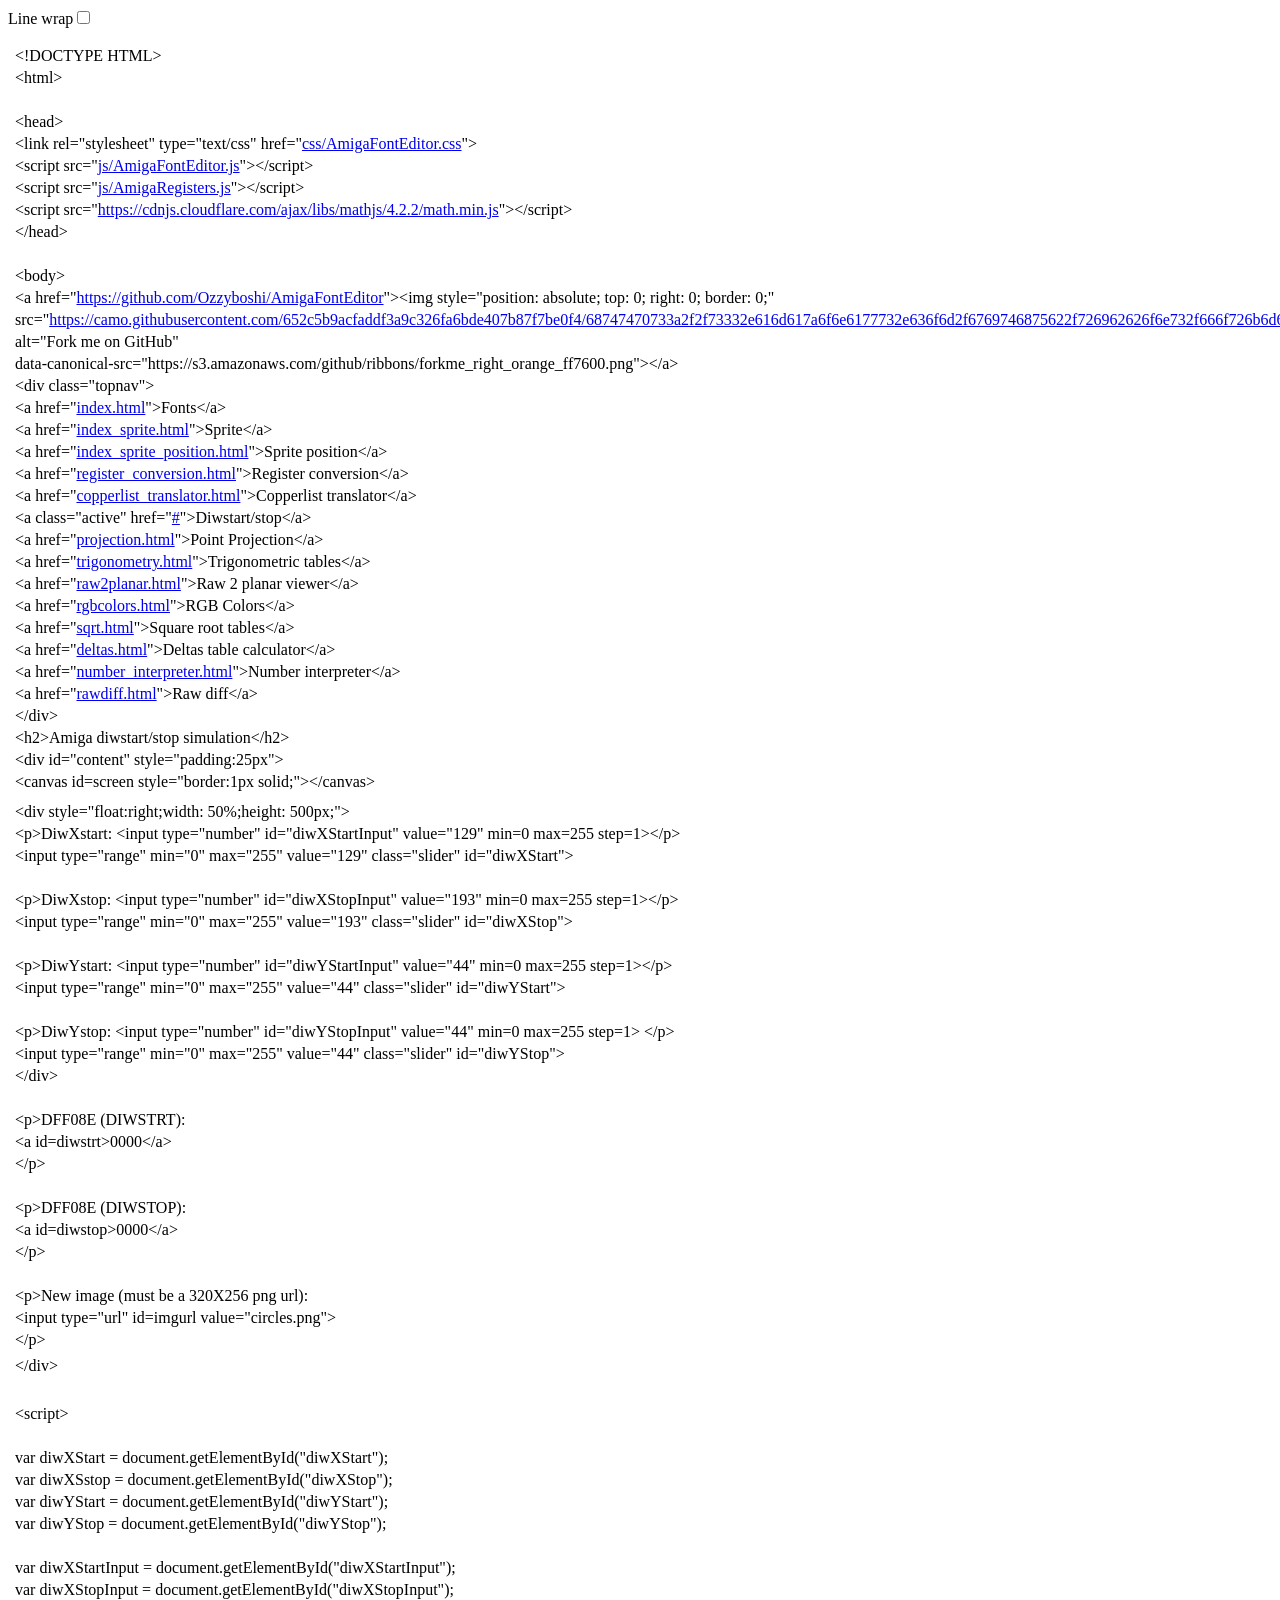
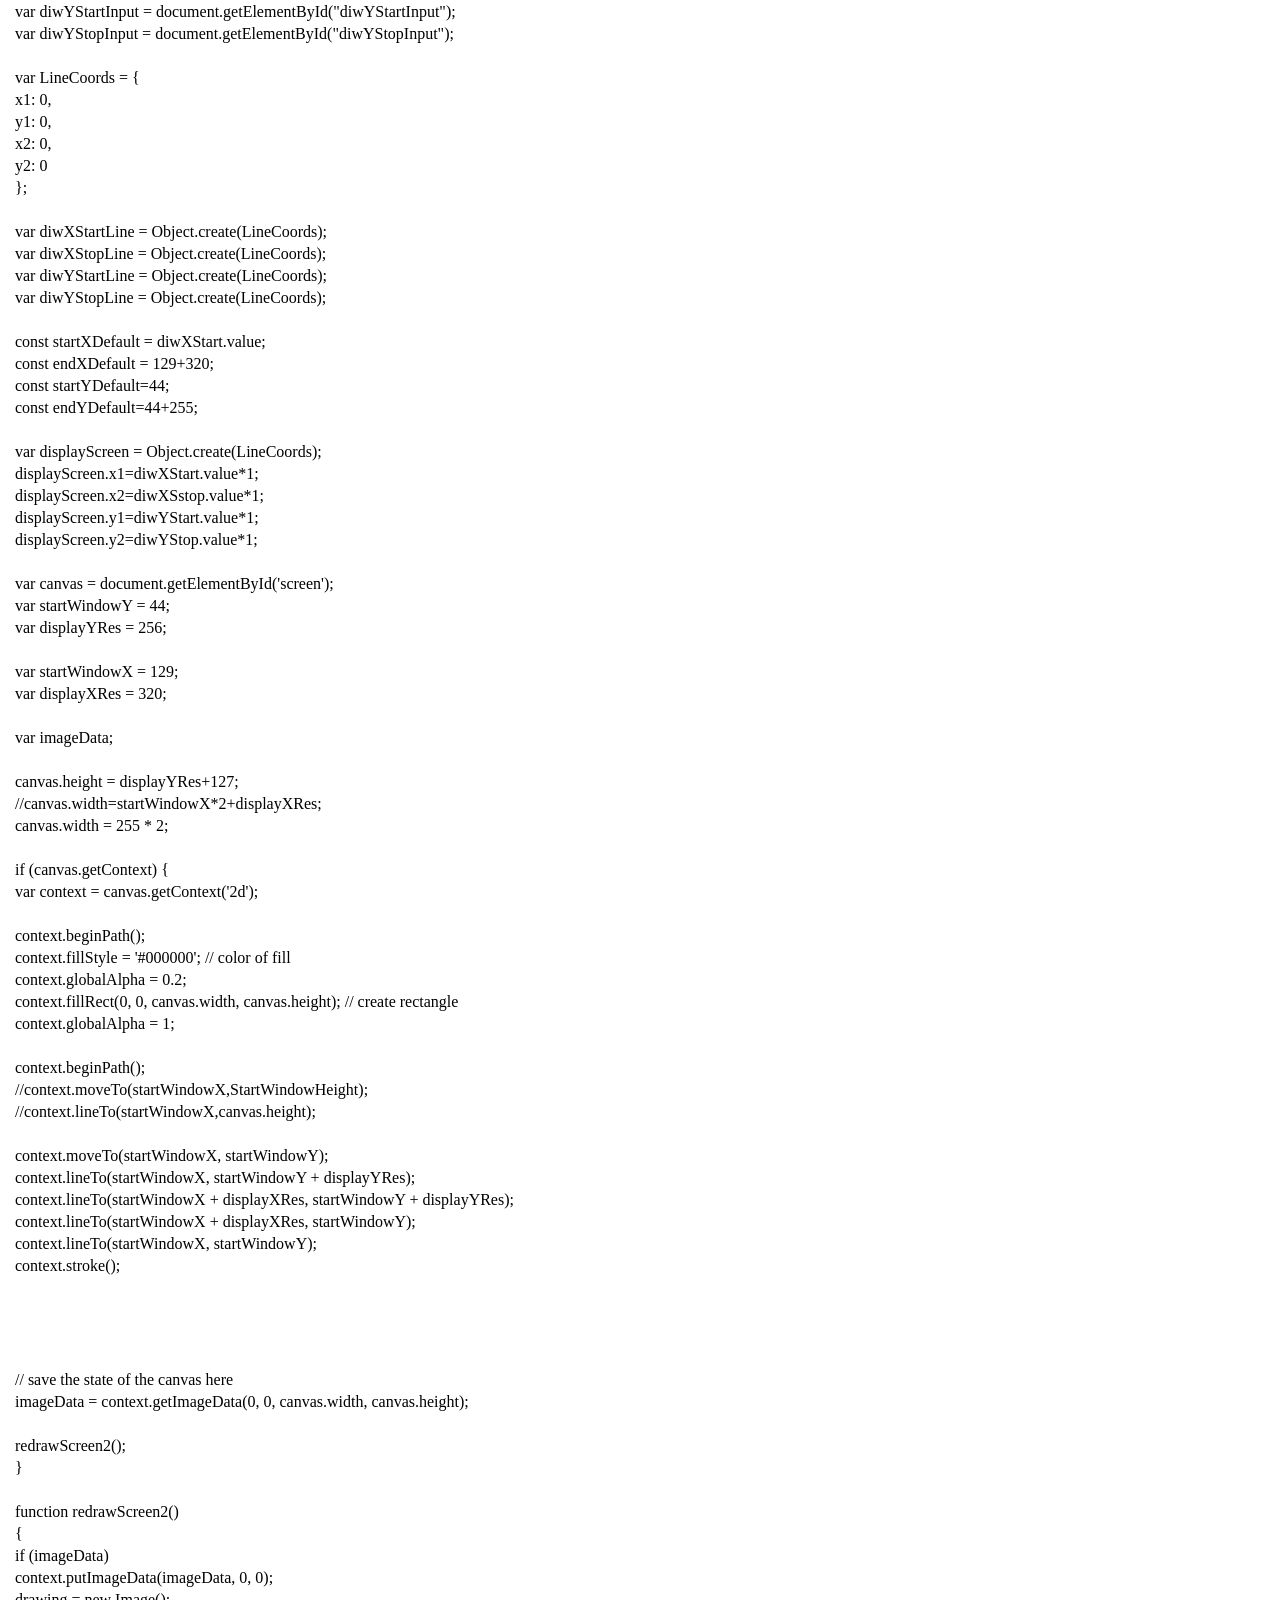
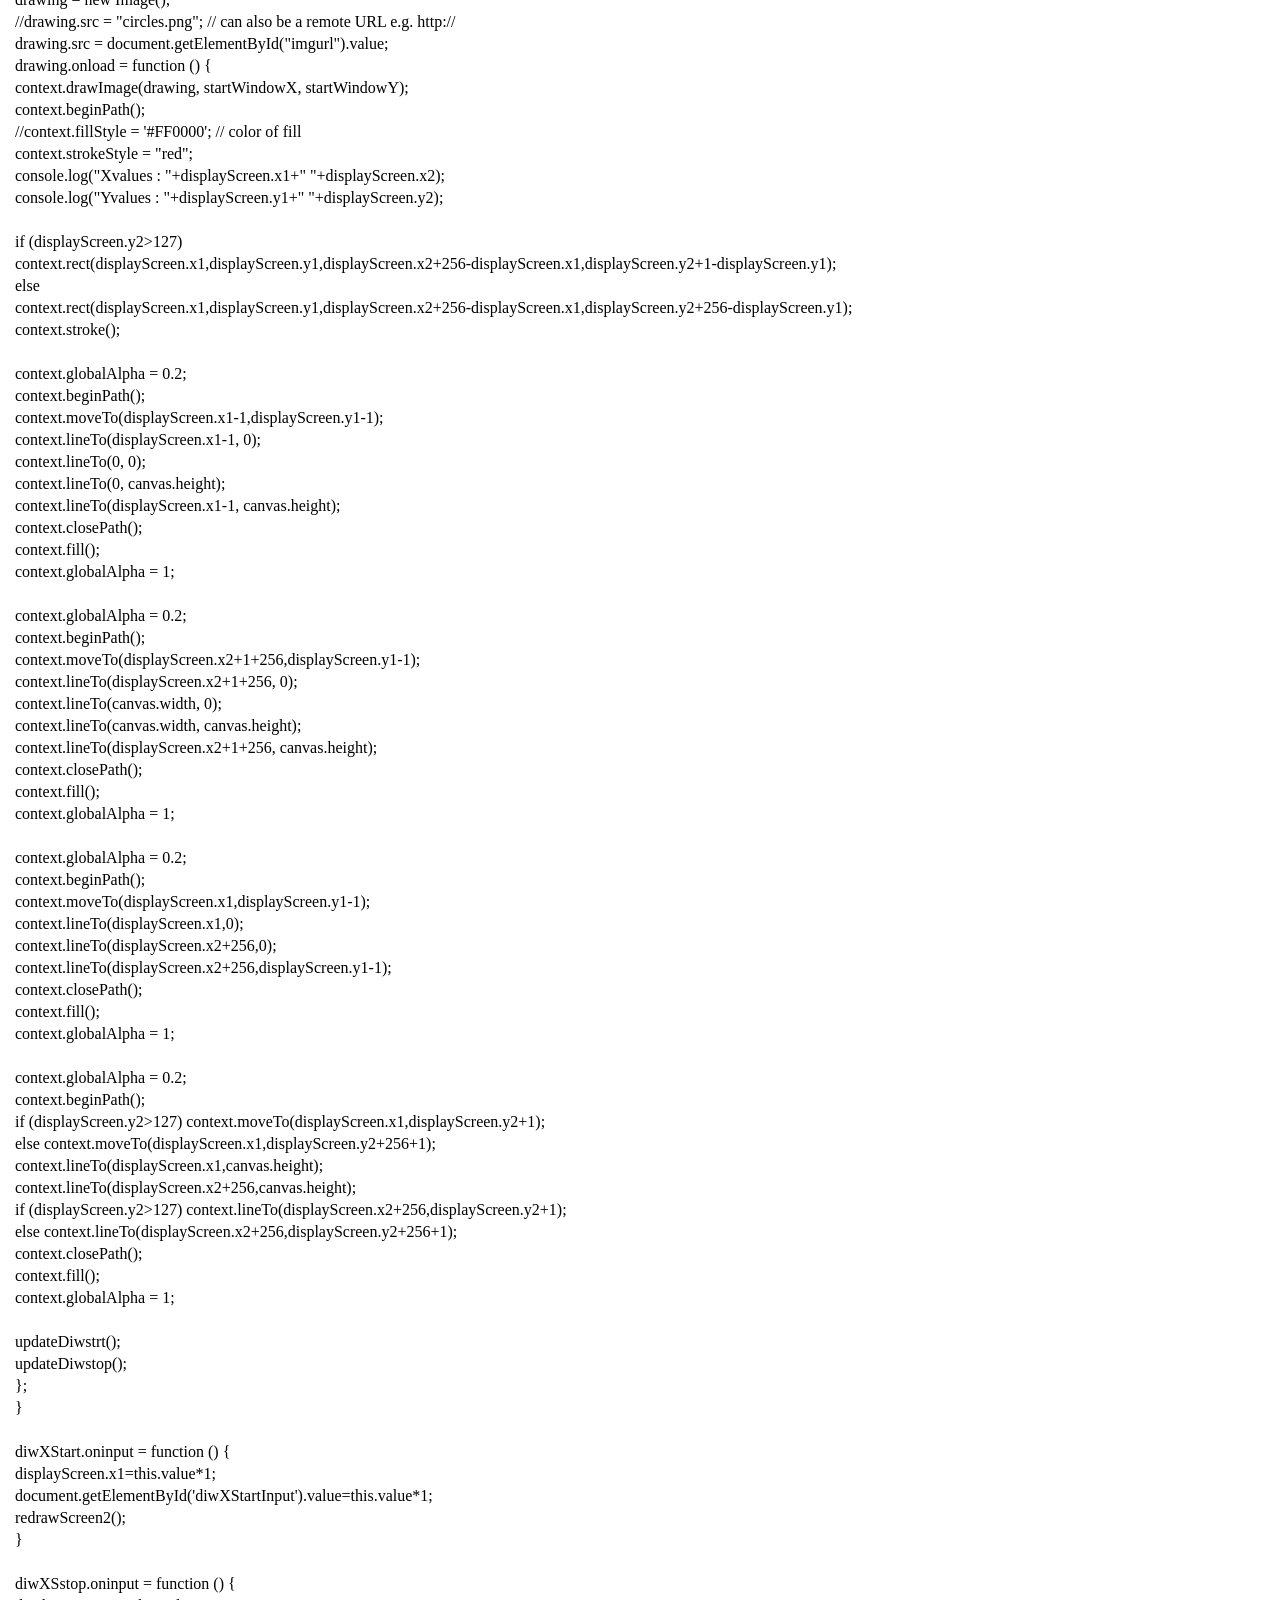
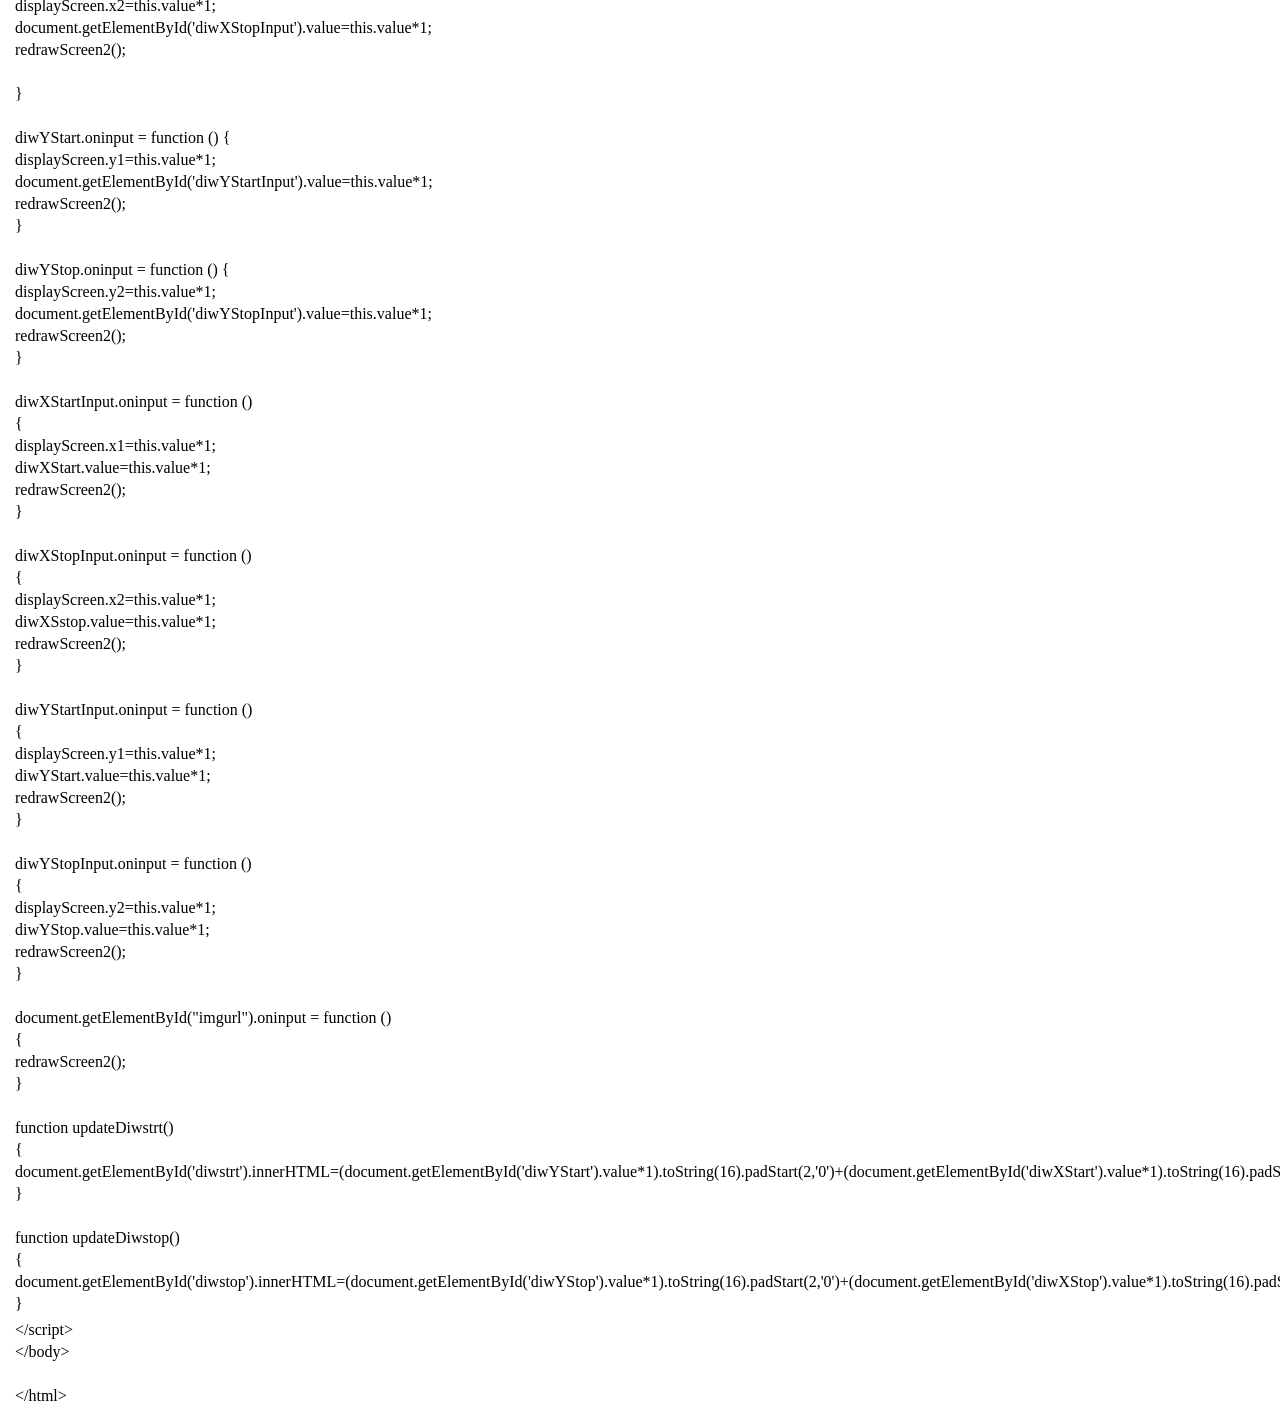
<file: src/amiga/view-source_https___amigafonteditor.ozzyboshi.com_diwstartstop.html>
<!-- saved from url=(0055)https://amigafonteditor.ozzyboshi.com/diwstartstop.html -->
<html><head><meta http-equiv="Content-Type" content="text/html; charset=UTF-8"><meta name="color-scheme" content="light dark"></head><body><div class="line-gutter-backdrop"></div><form autocomplete="off"><label class="line-wrap-control">Line wrap<input type="checkbox" aria-label="Line wrap"></label></form><table><tbody><tr><td class="line-number" value="1"></td><td class="line-content"><span class="html-doctype">&lt;!DOCTYPE HTML&gt;</span></td></tr><tr><td class="line-number" value="2"></td><td class="line-content"><span class="html-tag">&lt;html&gt;</span></td></tr><tr><td class="line-number" value="3"></td><td class="line-content"><br></td></tr><tr><td class="line-number" value="4"></td><td class="line-content"><span class="html-tag">&lt;head&gt;</span></td></tr><tr><td class="line-number" value="5"></td><td class="line-content">	<span class="html-tag">&lt;link <span class="html-attribute-name">rel</span>="<span class="html-attribute-value">stylesheet</span>" <span class="html-attribute-name">type</span>="<span class="html-attribute-value">text/css</span>" <span class="html-attribute-name">href</span>="<a class="html-attribute-value html-resource-link" target="_blank" href="https://amigafonteditor.ozzyboshi.com/css/AmigaFontEditor.css" rel="noreferrer noopener">css/AmigaFontEditor.css</a>"&gt;</span></td></tr><tr><td class="line-number" value="6"></td><td class="line-content">	<span class="html-tag">&lt;script <span class="html-attribute-name">src</span>="<a class="html-attribute-value html-resource-link" target="_blank" href="https://amigafonteditor.ozzyboshi.com/js/AmigaFontEditor.js" rel="noreferrer noopener">js/AmigaFontEditor.js</a>"&gt;</span><span class="html-tag">&lt;/script&gt;</span></td></tr><tr><td class="line-number" value="7"></td><td class="line-content">	<span class="html-tag">&lt;script <span class="html-attribute-name">src</span>="<a class="html-attribute-value html-resource-link" target="_blank" href="https://amigafonteditor.ozzyboshi.com/js/AmigaRegisters.js" rel="noreferrer noopener">js/AmigaRegisters.js</a>"&gt;</span><span class="html-tag">&lt;/script&gt;</span></td></tr><tr><td class="line-number" value="8"></td><td class="line-content">	<span class="html-tag">&lt;script <span class="html-attribute-name">src</span>="<a class="html-attribute-value html-resource-link" target="_blank" href="https://cdnjs.cloudflare.com/ajax/libs/mathjs/4.2.2/math.min.js" rel="noreferrer noopener">https://cdnjs.cloudflare.com/ajax/libs/mathjs/4.2.2/math.min.js</a>"&gt;</span><span class="html-tag">&lt;/script&gt;</span></td></tr><tr><td class="line-number" value="9"></td><td class="line-content"><span class="html-tag">&lt;/head&gt;</span></td></tr><tr><td class="line-number" value="10"></td><td class="line-content"><br></td></tr><tr><td class="line-number" value="11"></td><td class="line-content"><span class="html-tag">&lt;body&gt;</span></td></tr><tr><td class="line-number" value="12"></td><td class="line-content">	<span class="html-tag">&lt;a <span class="html-attribute-name">href</span>="<a class="html-attribute-value html-external-link" target="_blank" href="https://github.com/Ozzyboshi/AmigaFontEditor" rel="noreferrer noopener">https://github.com/Ozzyboshi/AmigaFontEditor</a>"&gt;</span><span class="html-tag">&lt;img <span class="html-attribute-name">style</span>="<span class="html-attribute-value">position: absolute; top: 0; right: 0; border: 0;</span>"</span></td></tr><tr><td class="line-number" value="13"></td><td class="line-content">			<span class="html-attribute-name">src</span>="<a class="html-attribute-value html-resource-link" target="_blank" href="https://camo.githubusercontent.com/652c5b9acfaddf3a9c326fa6bde407b87f7be0f4/68747470733a2f2f73332e616d617a6f6e6177732e636f6d2f6769746875622f726962626f6e732f666f726b6d655f72696768745f6f72616e67655f6666373630302e706e67" rel="noreferrer noopener">https://camo.githubusercontent.com/652c5b9acfaddf3a9c326fa6bde407b87f7be0f4/68747470733a2f2f73332e616d617a6f6e6177732e636f6d2f6769746875622f726962626f6e732f666f726b6d655f72696768745f6f72616e67655f6666373630302e706e67</a>"</td></tr><tr><td class="line-number" value="14"></td><td class="line-content">			<span class="html-attribute-name">alt</span>="<span class="html-attribute-value">Fork me on GitHub</span>"</td></tr><tr><td class="line-number" value="15"></td><td class="line-content">			<span class="html-attribute-name">data-canonical-src</span>="<span class="html-attribute-value">https://s3.amazonaws.com/github/ribbons/forkme_right_orange_ff7600.png</span>"&gt;<span class="html-tag">&lt;/a&gt;</span></td></tr><tr><td class="line-number" value="16"></td><td class="line-content">	<span class="html-tag">&lt;div <span class="html-attribute-name">class</span>="<span class="html-attribute-value">topnav</span>"&gt;</span></td></tr><tr><td class="line-number" value="17"></td><td class="line-content">		<span class="html-tag">&lt;a <span class="html-attribute-name">href</span>="<a class="html-attribute-value html-external-link" target="_blank" href="https://amigafonteditor.ozzyboshi.com/index.html" rel="noreferrer noopener">index.html</a>"&gt;</span>Fonts<span class="html-tag">&lt;/a&gt;</span></td></tr><tr><td class="line-number" value="18"></td><td class="line-content">		<span class="html-tag">&lt;a <span class="html-attribute-name">href</span>="<a class="html-attribute-value html-external-link" target="_blank" href="https://amigafonteditor.ozzyboshi.com/index_sprite.html" rel="noreferrer noopener">index_sprite.html</a>"&gt;</span>Sprite<span class="html-tag">&lt;/a&gt;</span></td></tr><tr><td class="line-number" value="19"></td><td class="line-content">		<span class="html-tag">&lt;a <span class="html-attribute-name">href</span>="<a class="html-attribute-value html-external-link" target="_blank" href="https://amigafonteditor.ozzyboshi.com/index_sprite_position.html" rel="noreferrer noopener">index_sprite_position.html</a>"&gt;</span>Sprite position<span class="html-tag">&lt;/a&gt;</span></td></tr><tr><td class="line-number" value="20"></td><td class="line-content">		<span class="html-tag">&lt;a <span class="html-attribute-name">href</span>="<a class="html-attribute-value html-external-link" target="_blank" href="https://amigafonteditor.ozzyboshi.com/register_conversion.html" rel="noreferrer noopener">register_conversion.html</a>"&gt;</span>Register conversion<span class="html-tag">&lt;/a&gt;</span></td></tr><tr><td class="line-number" value="21"></td><td class="line-content">		<span class="html-tag">&lt;a <span class="html-attribute-name">href</span>="<a class="html-attribute-value html-external-link" target="_blank" href="https://amigafonteditor.ozzyboshi.com/copperlist_translator.html" rel="noreferrer noopener">copperlist_translator.html</a>"&gt;</span>Copperlist translator<span class="html-tag">&lt;/a&gt;</span></td></tr><tr><td class="line-number" value="22"></td><td class="line-content">		<span class="html-tag">&lt;a <span class="html-attribute-name">class</span>="<span class="html-attribute-value">active</span>" <span class="html-attribute-name">href</span>="<a class="html-attribute-value html-external-link" target="_blank" href="https://amigafonteditor.ozzyboshi.com/diwstartstop.html#" rel="noreferrer noopener">#</a>"&gt;</span>Diwstart/stop<span class="html-tag">&lt;/a&gt;</span></td></tr><tr><td class="line-number" value="23"></td><td class="line-content">		<span class="html-tag">&lt;a  <span class="html-attribute-name">href</span>="<a class="html-attribute-value html-external-link" target="_blank" href="https://amigafonteditor.ozzyboshi.com/projection.html" rel="noreferrer noopener">projection.html</a>"&gt;</span>Point Projection<span class="html-tag">&lt;/a&gt;</span></td></tr><tr><td class="line-number" value="24"></td><td class="line-content">		<span class="html-tag">&lt;a  <span class="html-attribute-name">href</span>="<a class="html-attribute-value html-external-link" target="_blank" href="https://amigafonteditor.ozzyboshi.com/trigonometry.html" rel="noreferrer noopener">trigonometry.html</a>"&gt;</span>Trigonometric tables<span class="html-tag">&lt;/a&gt;</span></td></tr><tr><td class="line-number" value="25"></td><td class="line-content">		<span class="html-tag">&lt;a <span class="html-attribute-name">href</span>="<a class="html-attribute-value html-external-link" target="_blank" href="https://amigafonteditor.ozzyboshi.com/raw2planar.html" rel="noreferrer noopener">raw2planar.html</a>"&gt;</span>Raw 2 planar viewer<span class="html-tag">&lt;/a&gt;</span></td></tr><tr><td class="line-number" value="26"></td><td class="line-content">		<span class="html-tag">&lt;a <span class="html-attribute-name">href</span>="<a class="html-attribute-value html-external-link" target="_blank" href="https://amigafonteditor.ozzyboshi.com/rgbcolors.html" rel="noreferrer noopener">rgbcolors.html</a>"&gt;</span>RGB Colors<span class="html-tag">&lt;/a&gt;</span></td></tr><tr><td class="line-number" value="27"></td><td class="line-content">		<span class="html-tag">&lt;a <span class="html-attribute-name">href</span>="<a class="html-attribute-value html-external-link" target="_blank" href="https://amigafonteditor.ozzyboshi.com/sqrt.html" rel="noreferrer noopener">sqrt.html</a>"&gt;</span>Square root tables<span class="html-tag">&lt;/a&gt;</span></td></tr><tr><td class="line-number" value="28"></td><td class="line-content">		<span class="html-tag">&lt;a <span class="html-attribute-name">href</span>="<a class="html-attribute-value html-external-link" target="_blank" href="https://amigafonteditor.ozzyboshi.com/deltas.html" rel="noreferrer noopener">deltas.html</a>"&gt;</span>Deltas table calculator<span class="html-tag">&lt;/a&gt;</span></td></tr><tr><td class="line-number" value="29"></td><td class="line-content">		<span class="html-tag">&lt;a <span class="html-attribute-name">href</span>="<a class="html-attribute-value html-external-link" target="_blank" href="https://amigafonteditor.ozzyboshi.com/number_interpreter.html" rel="noreferrer noopener">number_interpreter.html</a>"&gt;</span>Number interpreter<span class="html-tag">&lt;/a&gt;</span></td></tr><tr><td class="line-number" value="30"></td><td class="line-content">		<span class="html-tag">&lt;a <span class="html-attribute-name">href</span>="<a class="html-attribute-value html-external-link" target="_blank" href="https://amigafonteditor.ozzyboshi.com/rawdiff.html" rel="noreferrer noopener">rawdiff.html</a>"&gt;</span>Raw diff<span class="html-tag">&lt;/a&gt;</span></td></tr><tr><td class="line-number" value="31"></td><td class="line-content">	<span class="html-tag">&lt;/div&gt;</span></td></tr><tr><td class="line-number" value="32"></td><td class="line-content">	<span class="html-tag">&lt;h2&gt;</span>Amiga diwstart/stop simulation<span class="html-tag">&lt;/h2&gt;</span></td></tr><tr><td class="line-number" value="33"></td><td class="line-content">	<span class="html-tag">&lt;div <span class="html-attribute-name">id</span>="<span class="html-attribute-value">content</span>" <span class="html-attribute-name">style</span>="<span class="html-attribute-value">padding:25px</span>"&gt;</span></td></tr><tr><td class="line-number" value="34"></td><td class="line-content">		<span class="html-tag">&lt;canvas <span class="html-attribute-name">id</span>=<span class="html-attribute-value">screen</span> <span class="html-attribute-name">style</span>="<span class="html-attribute-value">border:1px solid;</span>"&gt;</span><span class="html-tag">&lt;/canvas&gt;</span></td></tr><tr><td class="line-number" value="35"></td><td class="line-content">		</td></tr><tr><td class="line-number" value="36"></td><td class="line-content">	</td></tr><tr><td class="line-number" value="37"></td><td class="line-content">	<span class="html-tag">&lt;div  <span class="html-attribute-name">style</span>="<span class="html-attribute-value">float:right;width: 50%;height: 500px;</span>"&gt;</span></td></tr><tr><td class="line-number" value="38"></td><td class="line-content">		<span class="html-tag">&lt;p&gt;</span>DiwXstart: <span class="html-tag">&lt;input <span class="html-attribute-name">type</span>="<span class="html-attribute-value">number</span>" <span class="html-attribute-name">id</span>="<span class="html-attribute-value">diwXStartInput</span>" <span class="html-attribute-name">value</span>="<span class="html-attribute-value">129</span>" <span class="html-attribute-name">min</span>=<span class="html-attribute-value">0</span> <span class="html-attribute-name">max</span>=<span class="html-attribute-value">255</span> <span class="html-attribute-name">step</span>=<span class="html-attribute-value">1</span>&gt;</span><span class="html-tag">&lt;/p&gt;</span></td></tr><tr><td class="line-number" value="39"></td><td class="line-content">		<span class="html-tag">&lt;input <span class="html-attribute-name">type</span>="<span class="html-attribute-value">range</span>" <span class="html-attribute-name">min</span>="<span class="html-attribute-value">0</span>" <span class="html-attribute-name">max</span>="<span class="html-attribute-value">255</span>" <span class="html-attribute-name">value</span>="<span class="html-attribute-value">129</span>" <span class="html-attribute-name">class</span>="<span class="html-attribute-value">slider</span>" <span class="html-attribute-name">id</span>="<span class="html-attribute-value">diwXStart</span>"&gt;</span></td></tr><tr><td class="line-number" value="40"></td><td class="line-content"><br></td></tr><tr><td class="line-number" value="41"></td><td class="line-content">		<span class="html-tag">&lt;p&gt;</span>DiwXstop: <span class="html-tag">&lt;input <span class="html-attribute-name">type</span>="<span class="html-attribute-value">number</span>" <span class="html-attribute-name">id</span>="<span class="html-attribute-value">diwXStopInput</span>" <span class="html-attribute-name">value</span>="<span class="html-attribute-value">193</span>" <span class="html-attribute-name">min</span>=<span class="html-attribute-value">0</span> <span class="html-attribute-name">max</span>=<span class="html-attribute-value">255</span> <span class="html-attribute-name">step</span>=<span class="html-attribute-value">1</span>&gt;</span><span class="html-tag">&lt;/p&gt;</span></td></tr><tr><td class="line-number" value="42"></td><td class="line-content">		<span class="html-tag">&lt;input <span class="html-attribute-name">type</span>="<span class="html-attribute-value">range</span>" <span class="html-attribute-name">min</span>="<span class="html-attribute-value">0</span>" <span class="html-attribute-name">max</span>="<span class="html-attribute-value">255</span>" <span class="html-attribute-name">value</span>="<span class="html-attribute-value">193</span>" <span class="html-attribute-name">class</span>="<span class="html-attribute-value">slider</span>" <span class="html-attribute-name">id</span>="<span class="html-attribute-value">diwXStop</span>"&gt;</span></td></tr><tr><td class="line-number" value="43"></td><td class="line-content"><br></td></tr><tr><td class="line-number" value="44"></td><td class="line-content">		<span class="html-tag">&lt;p&gt;</span>DiwYstart: <span class="html-tag">&lt;input <span class="html-attribute-name">type</span>="<span class="html-attribute-value">number</span>" <span class="html-attribute-name">id</span>="<span class="html-attribute-value">diwYStartInput</span>" <span class="html-attribute-name">value</span>="<span class="html-attribute-value">44</span>" <span class="html-attribute-name">min</span>=<span class="html-attribute-value">0</span> <span class="html-attribute-name">max</span>=<span class="html-attribute-value">255</span> <span class="html-attribute-name">step</span>=<span class="html-attribute-value">1</span>&gt;</span><span class="html-tag">&lt;/p&gt;</span></td></tr><tr><td class="line-number" value="45"></td><td class="line-content">		<span class="html-tag">&lt;input <span class="html-attribute-name">type</span>="<span class="html-attribute-value">range</span>" <span class="html-attribute-name">min</span>="<span class="html-attribute-value">0</span>" <span class="html-attribute-name">max</span>="<span class="html-attribute-value">255</span>" <span class="html-attribute-name">value</span>="<span class="html-attribute-value">44</span>" <span class="html-attribute-name">class</span>="<span class="html-attribute-value">slider</span>" <span class="html-attribute-name">id</span>="<span class="html-attribute-value">diwYStart</span>"&gt;</span></td></tr><tr><td class="line-number" value="46"></td><td class="line-content"><br></td></tr><tr><td class="line-number" value="47"></td><td class="line-content">		<span class="html-tag">&lt;p&gt;</span>DiwYstop: <span class="html-tag">&lt;input <span class="html-attribute-name">type</span>="<span class="html-attribute-value">number</span>" <span class="html-attribute-name">id</span>="<span class="html-attribute-value">diwYStopInput</span>" <span class="html-attribute-name">value</span>="<span class="html-attribute-value">44</span>" <span class="html-attribute-name">min</span>=<span class="html-attribute-value">0</span> <span class="html-attribute-name">max</span>=<span class="html-attribute-value">255</span> <span class="html-attribute-name">step</span>=<span class="html-attribute-value">1</span>&gt;</span>		<span class="html-tag">&lt;/p&gt;</span> </td></tr><tr><td class="line-number" value="48"></td><td class="line-content">		<span class="html-tag">&lt;input <span class="html-attribute-name">type</span>="<span class="html-attribute-value">range</span>" <span class="html-attribute-name">min</span>="<span class="html-attribute-value">0</span>" <span class="html-attribute-name">max</span>="<span class="html-attribute-value">255</span>" <span class="html-attribute-name">value</span>="<span class="html-attribute-value">44</span>" <span class="html-attribute-name">class</span>="<span class="html-attribute-value">slider</span>" <span class="html-attribute-name">id</span>="<span class="html-attribute-value">diwYStop</span>"&gt;</span></td></tr><tr><td class="line-number" value="49"></td><td class="line-content">	<span class="html-tag">&lt;/div&gt;</span></td></tr><tr><td class="line-number" value="50"></td><td class="line-content"><br></td></tr><tr><td class="line-number" value="51"></td><td class="line-content">	<span class="html-tag">&lt;p&gt;</span>DFF08E (DIWSTRT): </td></tr><tr><td class="line-number" value="52"></td><td class="line-content">		<span class="html-tag">&lt;a <span class="html-attribute-name">id</span>=<span class="html-attribute-value">diwstrt</span>&gt;</span>0000<span class="html-tag">&lt;/a&gt;</span></td></tr><tr><td class="line-number" value="53"></td><td class="line-content">	<span class="html-tag">&lt;/p&gt;</span></td></tr><tr><td class="line-number" value="54"></td><td class="line-content"><br></td></tr><tr><td class="line-number" value="55"></td><td class="line-content">	<span class="html-tag">&lt;p&gt;</span>DFF08E (DIWSTOP): </td></tr><tr><td class="line-number" value="56"></td><td class="line-content">		<span class="html-tag">&lt;a <span class="html-attribute-name">id</span>=<span class="html-attribute-value">diwstop</span>&gt;</span>0000<span class="html-tag">&lt;/a&gt;</span></td></tr><tr><td class="line-number" value="57"></td><td class="line-content">	<span class="html-tag">&lt;/p&gt;</span></td></tr><tr><td class="line-number" value="58"></td><td class="line-content"><br></td></tr><tr><td class="line-number" value="59"></td><td class="line-content">	<span class="html-tag">&lt;p&gt;</span>New image (must be a 320X256 png url): </td></tr><tr><td class="line-number" value="60"></td><td class="line-content">		<span class="html-tag">&lt;input <span class="html-attribute-name">type</span>="<span class="html-attribute-value">url</span>" <span class="html-attribute-name">id</span>=<span class="html-attribute-value">imgurl</span> <span class="html-attribute-name">value</span>="<span class="html-attribute-value">circles.png</span>"&gt;</span></td></tr><tr><td class="line-number" value="61"></td><td class="line-content">	<span class="html-tag">&lt;/p&gt;</span></td></tr><tr><td class="line-number" value="62"></td><td class="line-content">	</td></tr><tr><td class="line-number" value="63"></td><td class="line-content"><span class="html-tag">&lt;/div&gt;</span></td></tr><tr><td class="line-number" value="64"></td><td class="line-content"><br></td></tr><tr><td class="line-number" value="65"></td><td class="line-content">	</td></tr><tr><td class="line-number" value="66"></td><td class="line-content">	<span class="html-tag">&lt;script&gt;</span></td></tr><tr><td class="line-number" value="67"></td><td class="line-content"><br></td></tr><tr><td class="line-number" value="68"></td><td class="line-content">		var diwXStart = document.getElementById("diwXStart");</td></tr><tr><td class="line-number" value="69"></td><td class="line-content">		var diwXSstop = document.getElementById("diwXStop");</td></tr><tr><td class="line-number" value="70"></td><td class="line-content">		var diwYStart = document.getElementById("diwYStart");</td></tr><tr><td class="line-number" value="71"></td><td class="line-content">		var diwYStop = document.getElementById("diwYStop");</td></tr><tr><td class="line-number" value="72"></td><td class="line-content"><br></td></tr><tr><td class="line-number" value="73"></td><td class="line-content">		var diwXStartInput = document.getElementById("diwXStartInput");</td></tr><tr><td class="line-number" value="74"></td><td class="line-content">		var diwXStopInput = document.getElementById("diwXStopInput");</td></tr><tr><td class="line-number" value="75"></td><td class="line-content">		var diwYStartInput = document.getElementById("diwYStartInput");</td></tr><tr><td class="line-number" value="76"></td><td class="line-content">		var diwYStopInput = document.getElementById("diwYStopInput");</td></tr><tr><td class="line-number" value="77"></td><td class="line-content"><br></td></tr><tr><td class="line-number" value="78"></td><td class="line-content">		var LineCoords = {</td></tr><tr><td class="line-number" value="79"></td><td class="line-content">			x1: 0,</td></tr><tr><td class="line-number" value="80"></td><td class="line-content">			y1: 0,</td></tr><tr><td class="line-number" value="81"></td><td class="line-content">			x2: 0,</td></tr><tr><td class="line-number" value="82"></td><td class="line-content">			y2: 0</td></tr><tr><td class="line-number" value="83"></td><td class="line-content">		};</td></tr><tr><td class="line-number" value="84"></td><td class="line-content"><br></td></tr><tr><td class="line-number" value="85"></td><td class="line-content">		var diwXStartLine = Object.create(LineCoords);</td></tr><tr><td class="line-number" value="86"></td><td class="line-content">		var diwXStopLine = Object.create(LineCoords);</td></tr><tr><td class="line-number" value="87"></td><td class="line-content">		var diwYStartLine = Object.create(LineCoords);</td></tr><tr><td class="line-number" value="88"></td><td class="line-content">		var diwYStopLine = Object.create(LineCoords);</td></tr><tr><td class="line-number" value="89"></td><td class="line-content"><br></td></tr><tr><td class="line-number" value="90"></td><td class="line-content">		const startXDefault = diwXStart.value;</td></tr><tr><td class="line-number" value="91"></td><td class="line-content">		const endXDefault = 129+320;</td></tr><tr><td class="line-number" value="92"></td><td class="line-content">		const startYDefault=44;</td></tr><tr><td class="line-number" value="93"></td><td class="line-content">		const endYDefault=44+255;</td></tr><tr><td class="line-number" value="94"></td><td class="line-content"><br></td></tr><tr><td class="line-number" value="95"></td><td class="line-content">		var displayScreen = Object.create(LineCoords);</td></tr><tr><td class="line-number" value="96"></td><td class="line-content">		displayScreen.x1=diwXStart.value*1;</td></tr><tr><td class="line-number" value="97"></td><td class="line-content">		displayScreen.x2=diwXSstop.value*1;</td></tr><tr><td class="line-number" value="98"></td><td class="line-content">		displayScreen.y1=diwYStart.value*1;</td></tr><tr><td class="line-number" value="99"></td><td class="line-content">		displayScreen.y2=diwYStop.value*1;</td></tr><tr><td class="line-number" value="100"></td><td class="line-content"><br></td></tr><tr><td class="line-number" value="101"></td><td class="line-content">		var canvas = document.getElementById('screen');</td></tr><tr><td class="line-number" value="102"></td><td class="line-content">		var startWindowY = 44;</td></tr><tr><td class="line-number" value="103"></td><td class="line-content">		var displayYRes = 256;</td></tr><tr><td class="line-number" value="104"></td><td class="line-content"><br></td></tr><tr><td class="line-number" value="105"></td><td class="line-content">		var startWindowX = 129;</td></tr><tr><td class="line-number" value="106"></td><td class="line-content">		var displayXRes = 320;</td></tr><tr><td class="line-number" value="107"></td><td class="line-content"><br></td></tr><tr><td class="line-number" value="108"></td><td class="line-content">		var imageData;</td></tr><tr><td class="line-number" value="109"></td><td class="line-content"><br></td></tr><tr><td class="line-number" value="110"></td><td class="line-content">		canvas.height =   displayYRes+127;</td></tr><tr><td class="line-number" value="111"></td><td class="line-content">		//canvas.width=startWindowX*2+displayXRes;</td></tr><tr><td class="line-number" value="112"></td><td class="line-content">		canvas.width = 255 * 2;</td></tr><tr><td class="line-number" value="113"></td><td class="line-content"><br></td></tr><tr><td class="line-number" value="114"></td><td class="line-content">		if (canvas.getContext) {</td></tr><tr><td class="line-number" value="115"></td><td class="line-content">			var context = canvas.getContext('2d');</td></tr><tr><td class="line-number" value="116"></td><td class="line-content"><br></td></tr><tr><td class="line-number" value="117"></td><td class="line-content">			context.beginPath();</td></tr><tr><td class="line-number" value="118"></td><td class="line-content">			context.fillStyle = '#000000';    // color of fill</td></tr><tr><td class="line-number" value="119"></td><td class="line-content">			context.globalAlpha = 0.2;</td></tr><tr><td class="line-number" value="120"></td><td class="line-content">			context.fillRect(0, 0, canvas.width, canvas.height); // create rectangle  </td></tr><tr><td class="line-number" value="121"></td><td class="line-content">			context.globalAlpha = 1;</td></tr><tr><td class="line-number" value="122"></td><td class="line-content"><br></td></tr><tr><td class="line-number" value="123"></td><td class="line-content">			context.beginPath();</td></tr><tr><td class="line-number" value="124"></td><td class="line-content">			//context.moveTo(startWindowX,StartWindowHeight);</td></tr><tr><td class="line-number" value="125"></td><td class="line-content">			//context.lineTo(startWindowX,canvas.height);</td></tr><tr><td class="line-number" value="126"></td><td class="line-content"><br></td></tr><tr><td class="line-number" value="127"></td><td class="line-content">			context.moveTo(startWindowX, startWindowY);</td></tr><tr><td class="line-number" value="128"></td><td class="line-content">			context.lineTo(startWindowX, startWindowY + displayYRes);</td></tr><tr><td class="line-number" value="129"></td><td class="line-content">			context.lineTo(startWindowX + displayXRes, startWindowY + displayYRes);</td></tr><tr><td class="line-number" value="130"></td><td class="line-content">			context.lineTo(startWindowX + displayXRes, startWindowY);</td></tr><tr><td class="line-number" value="131"></td><td class="line-content">			context.lineTo(startWindowX, startWindowY);</td></tr><tr><td class="line-number" value="132"></td><td class="line-content">			context.stroke();</td></tr><tr><td class="line-number" value="133"></td><td class="line-content"><br></td></tr><tr><td class="line-number" value="134"></td><td class="line-content">			</td></tr><tr><td class="line-number" value="135"></td><td class="line-content"><br></td></tr><tr><td class="line-number" value="136"></td><td class="line-content"><br></td></tr><tr><td class="line-number" value="137"></td><td class="line-content"><br></td></tr><tr><td class="line-number" value="138"></td><td class="line-content">			// save the state of  the canvas here</td></tr><tr><td class="line-number" value="139"></td><td class="line-content">			imageData = context.getImageData(0, 0, canvas.width, canvas.height);</td></tr><tr><td class="line-number" value="140"></td><td class="line-content"><br></td></tr><tr><td class="line-number" value="141"></td><td class="line-content">			redrawScreen2();</td></tr><tr><td class="line-number" value="142"></td><td class="line-content">		}</td></tr><tr><td class="line-number" value="143"></td><td class="line-content"><br></td></tr><tr><td class="line-number" value="144"></td><td class="line-content">		function redrawScreen2()</td></tr><tr><td class="line-number" value="145"></td><td class="line-content">		{</td></tr><tr><td class="line-number" value="146"></td><td class="line-content">			if (imageData)</td></tr><tr><td class="line-number" value="147"></td><td class="line-content">				context.putImageData(imageData, 0, 0);</td></tr><tr><td class="line-number" value="148"></td><td class="line-content">			drawing = new Image();</td></tr><tr><td class="line-number" value="149"></td><td class="line-content">			//drawing.src = "circles.png"; // can also be a remote URL e.g. http://</td></tr><tr><td class="line-number" value="150"></td><td class="line-content">			drawing.src = document.getElementById("imgurl").value;</td></tr><tr><td class="line-number" value="151"></td><td class="line-content">			drawing.onload = function () {</td></tr><tr><td class="line-number" value="152"></td><td class="line-content">				context.drawImage(drawing, startWindowX, startWindowY);</td></tr><tr><td class="line-number" value="153"></td><td class="line-content">				context.beginPath();</td></tr><tr><td class="line-number" value="154"></td><td class="line-content">				//context.fillStyle = '#FF0000';    // color of fill	</td></tr><tr><td class="line-number" value="155"></td><td class="line-content">				context.strokeStyle = "red";</td></tr><tr><td class="line-number" value="156"></td><td class="line-content">				console.log("Xvalues : "+displayScreen.x1+" "+displayScreen.x2);</td></tr><tr><td class="line-number" value="157"></td><td class="line-content">				console.log("Yvalues : "+displayScreen.y1+" "+displayScreen.y2);</td></tr><tr><td class="line-number" value="158"></td><td class="line-content"><br></td></tr><tr><td class="line-number" value="159"></td><td class="line-content">				if (displayScreen.y2&gt;127)</td></tr><tr><td class="line-number" value="160"></td><td class="line-content">					context.rect(displayScreen.x1,displayScreen.y1,displayScreen.x2+256-displayScreen.x1,displayScreen.y2+1-displayScreen.y1);</td></tr><tr><td class="line-number" value="161"></td><td class="line-content">				else</td></tr><tr><td class="line-number" value="162"></td><td class="line-content">					context.rect(displayScreen.x1,displayScreen.y1,displayScreen.x2+256-displayScreen.x1,displayScreen.y2+256-displayScreen.y1);</td></tr><tr><td class="line-number" value="163"></td><td class="line-content">				context.stroke();</td></tr><tr><td class="line-number" value="164"></td><td class="line-content"><br></td></tr><tr><td class="line-number" value="165"></td><td class="line-content">				context.globalAlpha = 0.2;</td></tr><tr><td class="line-number" value="166"></td><td class="line-content">				context.beginPath();</td></tr><tr><td class="line-number" value="167"></td><td class="line-content">				context.moveTo(displayScreen.x1-1,displayScreen.y1-1);</td></tr><tr><td class="line-number" value="168"></td><td class="line-content">				context.lineTo(displayScreen.x1-1, 0);</td></tr><tr><td class="line-number" value="169"></td><td class="line-content">				context.lineTo(0, 0);</td></tr><tr><td class="line-number" value="170"></td><td class="line-content">				context.lineTo(0, canvas.height);</td></tr><tr><td class="line-number" value="171"></td><td class="line-content">				context.lineTo(displayScreen.x1-1, canvas.height);</td></tr><tr><td class="line-number" value="172"></td><td class="line-content">				context.closePath();</td></tr><tr><td class="line-number" value="173"></td><td class="line-content">				context.fill();</td></tr><tr><td class="line-number" value="174"></td><td class="line-content">				context.globalAlpha = 1;</td></tr><tr><td class="line-number" value="175"></td><td class="line-content"><br></td></tr><tr><td class="line-number" value="176"></td><td class="line-content">				context.globalAlpha = 0.2;</td></tr><tr><td class="line-number" value="177"></td><td class="line-content">				context.beginPath();</td></tr><tr><td class="line-number" value="178"></td><td class="line-content">				context.moveTo(displayScreen.x2+1+256,displayScreen.y1-1);</td></tr><tr><td class="line-number" value="179"></td><td class="line-content">				context.lineTo(displayScreen.x2+1+256, 0);</td></tr><tr><td class="line-number" value="180"></td><td class="line-content">				context.lineTo(canvas.width, 0);</td></tr><tr><td class="line-number" value="181"></td><td class="line-content">				context.lineTo(canvas.width, canvas.height);</td></tr><tr><td class="line-number" value="182"></td><td class="line-content">				context.lineTo(displayScreen.x2+1+256, canvas.height);</td></tr><tr><td class="line-number" value="183"></td><td class="line-content">				context.closePath();</td></tr><tr><td class="line-number" value="184"></td><td class="line-content">				context.fill();</td></tr><tr><td class="line-number" value="185"></td><td class="line-content">				context.globalAlpha = 1;</td></tr><tr><td class="line-number" value="186"></td><td class="line-content"><br></td></tr><tr><td class="line-number" value="187"></td><td class="line-content">				context.globalAlpha = 0.2;</td></tr><tr><td class="line-number" value="188"></td><td class="line-content">				context.beginPath();</td></tr><tr><td class="line-number" value="189"></td><td class="line-content">				context.moveTo(displayScreen.x1,displayScreen.y1-1);</td></tr><tr><td class="line-number" value="190"></td><td class="line-content">				context.lineTo(displayScreen.x1,0);</td></tr><tr><td class="line-number" value="191"></td><td class="line-content">				context.lineTo(displayScreen.x2+256,0);</td></tr><tr><td class="line-number" value="192"></td><td class="line-content">				context.lineTo(displayScreen.x2+256,displayScreen.y1-1);</td></tr><tr><td class="line-number" value="193"></td><td class="line-content">				context.closePath();</td></tr><tr><td class="line-number" value="194"></td><td class="line-content">				context.fill();</td></tr><tr><td class="line-number" value="195"></td><td class="line-content">				context.globalAlpha = 1;</td></tr><tr><td class="line-number" value="196"></td><td class="line-content"><br></td></tr><tr><td class="line-number" value="197"></td><td class="line-content">				context.globalAlpha = 0.2;</td></tr><tr><td class="line-number" value="198"></td><td class="line-content">				context.beginPath();</td></tr><tr><td class="line-number" value="199"></td><td class="line-content">				if (displayScreen.y2&gt;127) context.moveTo(displayScreen.x1,displayScreen.y2+1);</td></tr><tr><td class="line-number" value="200"></td><td class="line-content">				else context.moveTo(displayScreen.x1,displayScreen.y2+256+1);</td></tr><tr><td class="line-number" value="201"></td><td class="line-content">				context.lineTo(displayScreen.x1,canvas.height);</td></tr><tr><td class="line-number" value="202"></td><td class="line-content">				context.lineTo(displayScreen.x2+256,canvas.height);</td></tr><tr><td class="line-number" value="203"></td><td class="line-content">				if (displayScreen.y2&gt;127) context.lineTo(displayScreen.x2+256,displayScreen.y2+1);</td></tr><tr><td class="line-number" value="204"></td><td class="line-content">				else context.lineTo(displayScreen.x2+256,displayScreen.y2+256+1);</td></tr><tr><td class="line-number" value="205"></td><td class="line-content">				context.closePath();</td></tr><tr><td class="line-number" value="206"></td><td class="line-content">				context.fill();</td></tr><tr><td class="line-number" value="207"></td><td class="line-content">				context.globalAlpha = 1;</td></tr><tr><td class="line-number" value="208"></td><td class="line-content"><br></td></tr><tr><td class="line-number" value="209"></td><td class="line-content">				updateDiwstrt();</td></tr><tr><td class="line-number" value="210"></td><td class="line-content">				updateDiwstop();</td></tr><tr><td class="line-number" value="211"></td><td class="line-content">			};</td></tr><tr><td class="line-number" value="212"></td><td class="line-content">		}</td></tr><tr><td class="line-number" value="213"></td><td class="line-content"><br></td></tr><tr><td class="line-number" value="214"></td><td class="line-content">		diwXStart.oninput = function () {</td></tr><tr><td class="line-number" value="215"></td><td class="line-content">			displayScreen.x1=this.value*1;</td></tr><tr><td class="line-number" value="216"></td><td class="line-content">			document.getElementById('diwXStartInput').value=this.value*1;</td></tr><tr><td class="line-number" value="217"></td><td class="line-content">			redrawScreen2();</td></tr><tr><td class="line-number" value="218"></td><td class="line-content">		}</td></tr><tr><td class="line-number" value="219"></td><td class="line-content"><br></td></tr><tr><td class="line-number" value="220"></td><td class="line-content">		diwXSstop.oninput = function () {</td></tr><tr><td class="line-number" value="221"></td><td class="line-content">			displayScreen.x2=this.value*1;</td></tr><tr><td class="line-number" value="222"></td><td class="line-content">			document.getElementById('diwXStopInput').value=this.value*1;</td></tr><tr><td class="line-number" value="223"></td><td class="line-content">			redrawScreen2();</td></tr><tr><td class="line-number" value="224"></td><td class="line-content"><br></td></tr><tr><td class="line-number" value="225"></td><td class="line-content">		}</td></tr><tr><td class="line-number" value="226"></td><td class="line-content"><br></td></tr><tr><td class="line-number" value="227"></td><td class="line-content">		diwYStart.oninput = function () {</td></tr><tr><td class="line-number" value="228"></td><td class="line-content">			displayScreen.y1=this.value*1;</td></tr><tr><td class="line-number" value="229"></td><td class="line-content">			document.getElementById('diwYStartInput').value=this.value*1;</td></tr><tr><td class="line-number" value="230"></td><td class="line-content">			redrawScreen2();</td></tr><tr><td class="line-number" value="231"></td><td class="line-content">		}</td></tr><tr><td class="line-number" value="232"></td><td class="line-content"><br></td></tr><tr><td class="line-number" value="233"></td><td class="line-content">		diwYStop.oninput = function () {</td></tr><tr><td class="line-number" value="234"></td><td class="line-content">			displayScreen.y2=this.value*1;</td></tr><tr><td class="line-number" value="235"></td><td class="line-content">			document.getElementById('diwYStopInput').value=this.value*1;</td></tr><tr><td class="line-number" value="236"></td><td class="line-content">			redrawScreen2();</td></tr><tr><td class="line-number" value="237"></td><td class="line-content">		}</td></tr><tr><td class="line-number" value="238"></td><td class="line-content"><br></td></tr><tr><td class="line-number" value="239"></td><td class="line-content">		diwXStartInput.oninput = function ()</td></tr><tr><td class="line-number" value="240"></td><td class="line-content">		{</td></tr><tr><td class="line-number" value="241"></td><td class="line-content">			displayScreen.x1=this.value*1;</td></tr><tr><td class="line-number" value="242"></td><td class="line-content">			diwXStart.value=this.value*1;</td></tr><tr><td class="line-number" value="243"></td><td class="line-content">			redrawScreen2();</td></tr><tr><td class="line-number" value="244"></td><td class="line-content">		}</td></tr><tr><td class="line-number" value="245"></td><td class="line-content"><br></td></tr><tr><td class="line-number" value="246"></td><td class="line-content">		diwXStopInput.oninput = function ()</td></tr><tr><td class="line-number" value="247"></td><td class="line-content">		{</td></tr><tr><td class="line-number" value="248"></td><td class="line-content">			displayScreen.x2=this.value*1;</td></tr><tr><td class="line-number" value="249"></td><td class="line-content">			diwXSstop.value=this.value*1;</td></tr><tr><td class="line-number" value="250"></td><td class="line-content">			redrawScreen2();</td></tr><tr><td class="line-number" value="251"></td><td class="line-content">		}</td></tr><tr><td class="line-number" value="252"></td><td class="line-content"><br></td></tr><tr><td class="line-number" value="253"></td><td class="line-content">		diwYStartInput.oninput = function ()</td></tr><tr><td class="line-number" value="254"></td><td class="line-content">		{</td></tr><tr><td class="line-number" value="255"></td><td class="line-content">			displayScreen.y1=this.value*1;</td></tr><tr><td class="line-number" value="256"></td><td class="line-content">			diwYStart.value=this.value*1;</td></tr><tr><td class="line-number" value="257"></td><td class="line-content">			redrawScreen2();</td></tr><tr><td class="line-number" value="258"></td><td class="line-content">		}</td></tr><tr><td class="line-number" value="259"></td><td class="line-content"><br></td></tr><tr><td class="line-number" value="260"></td><td class="line-content">		diwYStopInput.oninput = function ()</td></tr><tr><td class="line-number" value="261"></td><td class="line-content">		{</td></tr><tr><td class="line-number" value="262"></td><td class="line-content">			displayScreen.y2=this.value*1;</td></tr><tr><td class="line-number" value="263"></td><td class="line-content">			diwYStop.value=this.value*1;</td></tr><tr><td class="line-number" value="264"></td><td class="line-content">			redrawScreen2();</td></tr><tr><td class="line-number" value="265"></td><td class="line-content">		}</td></tr><tr><td class="line-number" value="266"></td><td class="line-content"><br></td></tr><tr><td class="line-number" value="267"></td><td class="line-content">		document.getElementById("imgurl").oninput = function ()</td></tr><tr><td class="line-number" value="268"></td><td class="line-content">		{</td></tr><tr><td class="line-number" value="269"></td><td class="line-content">			redrawScreen2();</td></tr><tr><td class="line-number" value="270"></td><td class="line-content">		}</td></tr><tr><td class="line-number" value="271"></td><td class="line-content"><br></td></tr><tr><td class="line-number" value="272"></td><td class="line-content">		function updateDiwstrt()</td></tr><tr><td class="line-number" value="273"></td><td class="line-content">		{</td></tr><tr><td class="line-number" value="274"></td><td class="line-content">			document.getElementById('diwstrt').innerHTML=(document.getElementById('diwYStart').value*1).toString(16).padStart(2,'0')+(document.getElementById('diwXStart').value*1).toString(16).padStart(2,'0');</td></tr><tr><td class="line-number" value="275"></td><td class="line-content">		}</td></tr><tr><td class="line-number" value="276"></td><td class="line-content"><br></td></tr><tr><td class="line-number" value="277"></td><td class="line-content">		function updateDiwstop()</td></tr><tr><td class="line-number" value="278"></td><td class="line-content">		{</td></tr><tr><td class="line-number" value="279"></td><td class="line-content">			document.getElementById('diwstop').innerHTML=(document.getElementById('diwYStop').value*1).toString(16).padStart(2,'0')+(document.getElementById('diwXStop').value*1).toString(16).padStart(2,'0');</td></tr><tr><td class="line-number" value="280"></td><td class="line-content">		}</td></tr><tr><td class="line-number" value="281"></td><td class="line-content">		</td></tr><tr><td class="line-number" value="282"></td><td class="line-content">	<span class="html-tag">&lt;/script&gt;</span></td></tr><tr><td class="line-number" value="283"></td><td class="line-content"><span class="html-tag">&lt;/body&gt;</span></td></tr><tr><td class="line-number" value="284"></td><td class="line-content"><br></td></tr><tr><td class="line-number" value="285"></td><td class="line-content"><span class="html-tag">&lt;/html&gt;</span></td></tr><tr><td class="line-number" value="286"></td><td class="line-content"><span class="html-end-of-file"></span></td></tr></tbody></table></body></html>
</file>
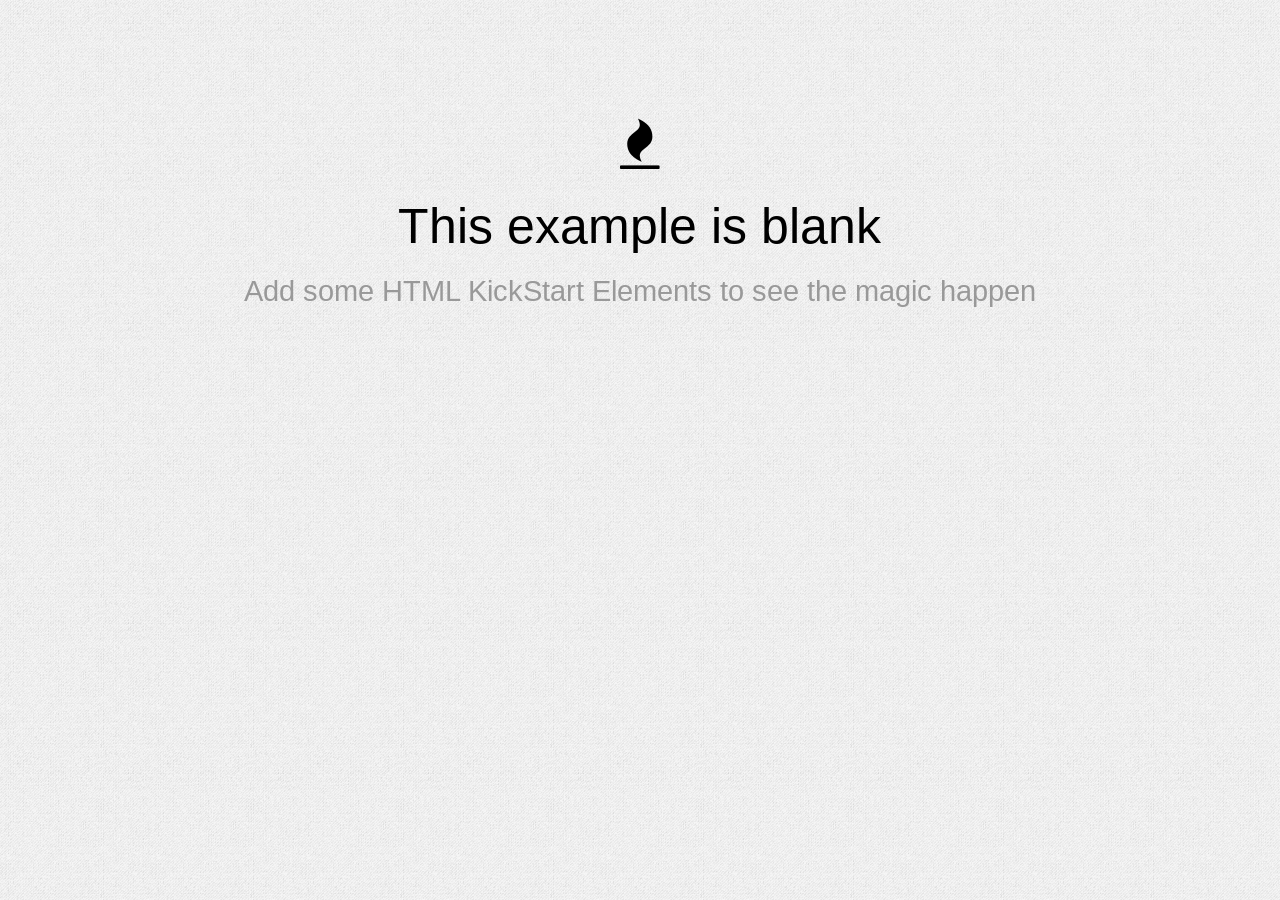
<file: third-party/HTML-KickStart-master/blank.html>
<!DOCTYPE html>
<html>
<head>
	<!-- META -->
	<title>HTML KickStart Elements</title>
	<meta charset="UTF-8">
	<meta name="viewport" content="width=device-width, initial-scale=1.0"/>
	<meta name="description" content="" />
	
	<!-- CSS -->
	<link rel="stylesheet" type="text/css" href="css/kickstart.css" media="all" />
	<link rel="stylesheet" type="text/css" href="style.css" media="all" /> 
	
	<!-- Javascript -->
	<script type="text/javascript" src="https://ajax.googleapis.com/ajax/libs/jquery/1.9.1/jquery.min.js"></script>
	<script type="text/javascript" src="js/kickstart.js"></script>
</head>
<body>
<div class="grid">
	<div class="col_12" style="margin-top:100px;">
		<h1 class="center">
		<p><i class="fa fa-fire"></i></p>
		This example is blank</h1>
		<h4 style="color:#999;margin-bottom:40px;" class="center">Add some HTML KickStart Elements to see the magic happen</h4>
	</div>
</div> <!-- End Grid -->
</body>
</html>
</file>
<file: third-party/HTML-KickStart-master/css/kickstart.css>
/*
	99Lime.com HTML KickStart by Joshua Gatcke
	kickstart.css

	Don't edit the file if you want HTML KickStart to be upgradeable.
	Instead, copy any CSS selectors you want to modify to your style.css file.

	// Colors
	blue: #4D99E0;
*/
/*---------------------------------
	IMPORTS
-----------------------------------*/
@import url(kickstart-buttons.css);
@import url(kickstart-forms.css);
@import url(kickstart-menus.css);
@import url(kickstart-grid.css);
@import url(jquery.fancybox-1.3.4.css);
@import url(kickstart-slideshow.css);
@import url(prettify.css);
@import url(tiptip.css);
@import url(fonts/font-awesome-4.2.0/css/font-awesome.min.css);

/*---------------------------------
	HTML ELEMENTS
-----------------------------------*/
*{
-webkit-box-sizing: border-box; /* Safari/Chrome, other WebKit */
-moz-box-sizing: border-box;    /* Firefox, other Gecko */
box-sizing: border-box;         /* Opera/IE 8+ */
}
a{color:#4D99E0;outline:0;}
a:active{color:inherit;}
a:visited{}
a:hover{}
a img{border:0;}
a [class^="icon-"]{color:inherit;text-decoration:none;}
strong,b{color:#000;font-weight:bold;}
strike{}
em,i{}
.hide{display:none;}
.show{display:block;}

/*---------------------------------
	UTILITY
-----------------------------------*/
.center{text-align:center;}
.left{text-align:left;}
.right{text-align:right;}

/*---------------------------------
	HR
-----------------------------------*/
hr{clear:both;border-bottom:0;border-top:1px dotted #ccc;border-right:0;border-left:0;margin:30px 0;min-height: 0;height:1px;}
hr.alt1{border-style: solid;}
hr.alt2{border-style: dashed;}

/*---------------------------------
	HTML5 ELEMENTS (shim)
-----------------------------------*/
article,aside,details,figcaption,figure,
footer,header,hgroup,menu,nav,section {
display:block;
}

/*---------------------------------
	HEADINGS
-----------------------------------*/
h1,h2,h3,h4,h5,h6{
font-weight:bold;
line-height:140%;
}

h1{
font-size:3.5em;
margin:10px 0 10px 0;
}

h2{
font-size:3em;
margin:10px 0 10px 0;
}

h3{
font-size:2.5em;
margin:10px 0 10px 0;
line-height:130%;
}

h4{
font-size:2em;
margin:10px 0 10px 0;
}

h5{
font-size:1.5em;
margin:10px 0 10px 0;
}

h6{
font-size:1.2em;
margin:10px 0 5px 0;
}

/*---------------------------------
	PARAGRAPHS
-----------------------------------*/
p{
margin:10px 0;
}

/*---------------------------------
	BLOCKQUOTES
-----------------------------------*/
blockquote{
font-size:1.5em;
line-height:1.5em;
font-style: italic;
margin:30px 30px 30px 0;
padding:0 0 0 20px;
border-left:1px solid #ccc;
}

	blockquote span{font-size:0.7em;display:block;}
	blockquote.small{font-size:1.2em;}

/*---------------------------------
	LISTS
-----------------------------------*/
ul, ol{
padding:0;
margin:0 0 20px 25px;
}

li{
padding:5px 0;
margin:0;
}

ul.list-unstyled{
padding:0;
margin:0 0 20px 0;
}

ul.list-unstyled li{
padding:5px 0;
margin:0;
list-style-type:none;

}
	
ul.alt{
padding:0;
margin:0 0 20px 0;
}

ul.alt li{
list-style-type:none;
border-top:1px dotted #ccc;
border-bottom:1px dotted #ccc;
margin:0 0 -1px 0;
background:url(img/icon-arrow-right.png) no-repeat 5px 0.7em;
padding-left:20px;
}

ul.icons{
margin:0 0 20px 0;
padding:0;
}

ul.icons li{
list-style-type:none;
margin:0;
padding:5px 0;
}

/*---------------------------------
	PRE & CODE
-----------------------------------*/
code{
font-family: Consolas, "Andale Mono WT", "Andale Mono", "Lucida Console", "Lucida Sans Typewriter", "DejaVu Sans Mono", "Bitstream Vera Sans Mono", "Liberation Mono", "Nimbus Mono L", Monaco, "Courier New", Courier, monospace;
font-size:0.9em;
border:1px solid lightblue;
padding:3px;
-moz-border-radius:3px;
-webkit-border-radius:3px;
border-radius:3px;
color:#518BAB;
}

pre{
white-space: pre-wrap;       /* css-3 */
white-space: -moz-pre-wrap !important;  /* Mozilla, since 1999 */
white-space: -pre-wrap;      /* Opera 4-6 */
white-space: -o-pre-wrap;    /* Opera 7 */
word-wrap: break-word;       /* Internet Explorer 5.5+ */
margin: 0 0 0 0;
padding:5px 5px 3px 5px;
background:#fff;
-moz-border-radius:5px;
-webkit-border-radius:5px;
border-radius:5px;
-webkit-box-shadow:inset 0 0 7px rgba(0,0,0,0.2);
-moz-box-shadow:inset 0 0 7px rgba(0,0,0,0.2);
box-shadow:inset 0 0 7px rgba(0,0,0,0.2);
padding:10px;
margin:0 0;
border:1px solid #ddd;
font-family: Consolas, "Andale Mono WT", "Andale Mono", "Lucida Console", "Lucida Sans Typewriter", "DejaVu Sans Mono", "Bitstream Vera Sans Mono", "Liberation Mono", "Nimbus Mono L", Monaco, "Courier New", Courier, monospace;
font-size:0.9em;
}

/*---------------------------------
	TABLES
-----------------------------------*/
table{width:100%;margin:0 0 10px 0;text-align:left;border-collapse: collapse;}
	thead, tbody{margin:0;padding:0;}
	th, td{padding:7px 10px;font-size:0.9em;border-bottom:1px dotted #ddd;text-align:left;}
	thead th{font-size:0.9em;padding:3px 10px;border-bottom:1px solid #ddd;}
	tbody tr.last th,
	tbody tr.last td{border-bottom:0;}

/* striped */
table.striped{}
	table.striped tr.alt{background:#f5f5f5;}
	table.striped thead th{background:#fff;}
	table.striped tbody th{background:#f5f5f5;text-align:right;padding-right:15px;border-right:1px dotted #e5e5e5;}
	table.striped tbody tr.alt th{background:#efefef;}

/* tight */
table.tight{}
	table.tight th, .tight td{padding:2px 10px;}

/* sortable */
table.sortable{border:1px solid #ddd;}
	table.sortable thead th{cursor: pointer;position:relative;top:0;left:0;border-right:1px solid #ddd;}
	table.sortable thead th:hover{background:#efefef;}
	table.sortable span.arrow{border-style:solid;border-width:5px;
	display:block;position:absolute;top:50%;right:5px;font-size:0;
	border-color:#ccc transparent transparent transparent;
	line-height:0;height:0;width:0;margin-top:-2px;}
	table.sortable span.arrow.up{border-color:transparent transparent #ccc transparent;margin-top:-7px;}

/*---------------------------------
	TABS
-----------------------------------*/
ul.tabs{
margin:10px 0 -1px 0;
padding:0;
width:100%;
border-bottom:1px solid #e5e5e5;
float:left;
font-size:0;
}

	ul.tabs.left{text-align:left;}
	ul.tabs.center{text-align:center;}
	ul.tabs.right{text-align:right;}
	ul.tabs.right li{margin:0 0 0 -2px;}

	ul.tabs li{
	font-size:14px;
	list-style-type:none;
	margin:0 -2px 0 0;
	padding:0;
	display:inline-block;
	*display:inline;/*IE ONLY*/
	position:relative;
	top:0;
	left:0;
	*top:1px;/*IE 7 ONLY*/
	zoom:1;
	}

	ul.tabs li a{
	text-decoration:none;
	color:#666;
	display:inline-block;
	padding:9px 15px;
	position: relative;
	top:0;
	left:0;
	line-height:100%;
	background:#f5f5f5;
	-webkit-box-shadow: inset 0 -3px 3px rgba(0,0,0,0.03);
	-moz-box-shadow: inset 0 -3px 3px rgba(0,0,0,0.03);
	box-shadow: inset 0 -3px 3px rgba(0,0,0,0.03);
	border:1px solid #e5e5e5;
	border-bottom:0;
	font-size:0.9em;
	zoom:1;
	}

	ul.tabs li a:hover{
	background:#fff;
	}

	ul.tabs li.current a{
	position:relative;
	top:1px;
	left:0;
	background:#fff;
	-webkit-box-shadow: none;
	-moz-box-shadow: none;
	box-shadow: none;
	color:#222;
	}

	.tab-content{
	border:1px solid #efefef;
	border:1px solid #e5e5e5;
	background:#fff;
	clear:both;
	padding:20px;
	margin:0 0 40px 0;
	}


/*---------------------------------
	BREADCRUMBS
-----------------------------------*/
ul.breadcrumbs{
margin:10px 0;
padding:0;
line-height:0%;
font-size:0;
}

	ul.breadcrumbs li{
	list-style-type:none;
	margin:0;
	padding:0;
	display:inline-block;
	*display:inline; /* IE ONLY*/
	position:relative;
	zoom:1;
	line-height:100%;
	font-size:14px; /* 0.8em default to override font-size:0; on parent*/
	}

	ul.breadcrumbs li a{
	display:inline-block;
	*display:inline; /* IE ONLY*/
	position:relative;
	padding:5px 15px 5px 5px;
	font-size:0.9em;
	zoom:1;
	margin:0;
	background:url(img/icon-arrow-right.png) no-repeat right center;
	}

	ul.breadcrumbs li.last a{
	color:#333;
	cursor: default;
	text-decoration:none;
	background:none;
	}

	ul.breadcrumbs li.last a:hover{
	text-decoration:none;
	}

	/* Alternative Style */
	ul.breadcrumbs.alt1{
	border:1px solid transparent;
	font-size:0;
	}

	ul.breadcrumbs.alt1 li a{
	padding:10px 25px 10px 15px;
	background:url(img/breadcrumbs-bg.gif) no-repeat right center;
	text-decoration:none;
	border-top:1px solid #efefef;
	border-bottom:1px solid #efefef;
	font-size:12px;
	}

	ul.breadcrumbs.alt1 a:hover{
	text-decoration:underline;
	}

	ul.breadcrumbs.alt1 li.first a{
	border-left:1px solid #efefef;
	}

	ul.breadcrumbs.alt1 li.last a{
	background:none;
	border-right:1px solid #efefef;
	}

/*---------------------------------
	IMAGES
-----------------------------------*/
/*
	for img .style1, .style2, .style3
	view js/kickstart.js Image Style Helpers
*/
img{
margin:0;
padding:0;
display:inline-block;
position:relative;
zoom:1;
vertical-align: bottom;
}

	img.align-left, .img-wrap.align-left{float:left;margin:0 10px 5px 0;}
	img.align-right, .img-wrap.align-right{float:right;margin:0 0 5px 10px;}
	img.full-width{clear:both;display:block;width:100%;height:auto;margin:0 0 10px 0;}

	div.caption{
	background:#f5f5f5;
	border:1px solid #ddd;
	padding:3px;
	max-width:100%;
	display:inline-block;
	height:auto;
	}

		div.caption img{
		display:block;
		padding:0;
		margin:0;
		width:100%;
		height:auto;
		}

		div.caption span{
		display:block;
		margin-top:3px;
		font-size:0.8em;
		color:#666;
		padding:0px 5px;
		}

	.gallery{}

		.gallery a{
		display:inline-block;
		position:relative;
		border:1px solid #ddd;
		background:#fff;
		padding:3px;
		margin:5px;
		-moz-border-radius:5px;
		-webkit-border-radius:5px;
		border-radius:5px;
		}

		.gallery a img{
		display: block;
		position: relative;
		margin:0;
		padding:0;
		}

/*---------------------------------
	SLIDESHOW2
-----------------------------------*/
.slideshow-wrap{
clear:both;
margin:0;
padding:0;
position:relative;
top:0;
left:0;
overflow:hidden;
clear:both;
}

	.slideshow-inner{
	overflow:hidden;
	clear:both;
	position:relative;
	top:0;
	left:0;
	border:1px solid #efefef;
	}

	.slideshow{
	clear:both;
	margin:0;
	padding:0;
	width:auto;
	height:auto;
	overflow:hidden;
	}

		.slideshow li{
		list-style-type:none;
		margin:0;
		padding:0;
		float:left;
		display:block;
		}

			.slideshow img{vertical-align: bottom;}

	.slideshow-buttons{
	text-align:right;
	margin:3px 0 0 0;
	padding:0;
	}

		.slideshow-buttons li{display:inline;position:relative;top:0;left:0;line-height:100%;margin:0;padding:0;}
		.slideshow-buttons li.current a{background:#ddd;}

		.slideshow-buttons a{
		display:inline;
		position:relative;
		top:0;
		left:0;
		padding:1px 3px;
		margin:0 1px;
		line-height:100%;
		border:1px solid #efefef;
		text-decoration:none;
		font-size:0.8em;
		}
</file>
<file: soundy.css>
@font-face {
	font-family: "FiraCode";
	src: url(fonts/FiraCode-Regular.ttf) format("truetype");
  }
  


  .highlight_row {
    background-color:#444444; 
    color:#aaaaff;
  }

  .timeMachine_row {
    background-color:#224422; 
    color:#aaaaff;
  }

  .breakPoint_row {
    background-color:#aa2222; 
    color:#ffffff;
  }
    

html *
{
   font-family: FiraCode;
   font-size: 1em;
}


html
{
   color: #389edb;
   background-color:#1e1e1e;
}

/* ---------------------- BEGIN DEBUGGER - LABELS - AUTOCOMPLETE */

* { box-sizing: border-box; }
/*
body {
  font: 16px Arial;
}*/
.autocomplete {
  /*the container must be positioned relative:*/
  /* position: relative; */
  display: inline-block;
}
input {
  border: 1px solid transparent;
  background-color: #f1f1f1;
  padding: 10px;
  font-size: 16px;
}
input[type=text] {
  background-color: #f1f1f1;
  width: 50%;
}
input[type=submit] {
  background-color: DodgerBlue;
  color: #fff;
}
.autocomplete-items {
  /* position: absolute; */
  border: 1px solid #d4d4d4;
  border-bottom: none;
  border-top: none;
  z-index: 99;
  /*position the autocomplete items to be the same width as the container:*/
  top: 100%;
  left: 0;
  right: 0;
}
.autocomplete-items div {
  padding: 10px;
  cursor: pointer;
  background-color: #fff;
  border-bottom: 1px solid #d4d4d4;
}
.autocomplete-items div:hover {
  /*when hovering an item:*/
  background-color: #e9e9e9;
}
.autocomplete-active {
  /*when navigating through the items using the arrow keys:*/
  background-color: DodgerBlue !important;
  color: #ffffff;
}

/* ---------------------- END DEBUGGER - LABELS - AUTOCOMPLETE */

/* ---------------------- BEGIN MODDAL BOX */

/* The Modal (background) */
.modal {
  display: none; /* Hidden by default */
  position: fixed; /* Stay in place */
  z-index: 1; /* Sit on top */
  left: 0;
  top: 0;
  width: 100%; /* Full width */
  height: 100%; /* Full height */
  overflow: auto; /* Enable scroll if needed */
  background-color: rgb(0,0,0); /* Fallback color */
  background-color: rgba(0,0,0,0.4); /* Black w/ opacity */
  color: #ccccdd;
  b {
    color: white;
  }  
}

/* Modal Content/Box */
.modal-content {
  color: #ccccdd;
  background-color: #333333;
  margin: 15% auto; /* 15% from the top and centered */
  padding: 20px;
  border: 1px solid #888;
  width: 80%; /* Could be more or less, depending on screen size */
}

/* The Close Button */
.close {
  color: #f0f;
  float: right;
  font-size: 40px;
  font-weight: bold;
}

.close:hover,
.close:focus {
  color: green;
  text-decoration: none;
  cursor: pointer;
}

/* ---------------------- END MODDAL BOX */

.colorbox {
  float: left;
  height: 15px;
  width: 50px;
  border: 1px solid black;
  clear: both;
}

table#limited-table {
    table-layout: fixed;
    width: 50%;
    border-collapse: collapse;
    color: #97d0ef; /* normal text */    
  }

  #limited-table strong,
  #limited-table b {
    color: #1d4ed8; /* bold text color */
    font-weight: 700;
  }

  /* only cells inside this table */
  table#limited-table td.cell {
    max-width: 10%;
    padding: 6px;
    border: 0px;
    overflow-wrap: break-word;
    word-break: break-word;
  }

  /* indent nested details */
details details {
  margin-left: 20px;
}

/* optional: indent files inside folders */
details p {
  margin-left: 20px;
}

/* better cursor & spacing */
summary {
  cursor: pointer;
  padding: 2px 0;
}
</file>
<file: jsdoc/assets/bass.css>
/*! Basscss | http://basscss.com | MIT License */

.h1{ font-size: 2rem }
.h2{ font-size: 1.5rem }
.h3{ font-size: 1.25rem }
.h4{ font-size: 1rem }
.h5{ font-size: .875rem }
.h6{ font-size: .75rem }

.font-family-inherit{ font-family:inherit }
.font-size-inherit{ font-size:inherit }
.text-decoration-none{ text-decoration:none }

.bold{ font-weight: bold; font-weight: bold }
.regular{ font-weight:normal }
.italic{ font-style:italic }
.caps{ text-transform:uppercase; letter-spacing: .2em; }

.left-align{ text-align:left }
.center{ text-align:center }
.right-align{ text-align:right }
.justify{ text-align:justify }

.nowrap{ white-space:nowrap }
.break-word{ word-wrap:break-word }

.line-height-1{ line-height: 1 }
.line-height-2{ line-height: 1.125 }
.line-height-3{ line-height: 1.25 }
.line-height-4{ line-height: 1.5 }

.list-style-none{ list-style:none }
.underline{ text-decoration:underline }

.truncate{
  max-width:100%;
  overflow:hidden;
  text-overflow:ellipsis;
  white-space:nowrap;
}

.list-reset{
  list-style:none;
  padding-left:0;
}

.inline{ display:inline }
.block{ display:block }
.inline-block{ display:inline-block }
.table{ display:table }
.table-cell{ display:table-cell }

.overflow-hidden{ overflow:hidden }
.overflow-scroll{ overflow:scroll }
.overflow-auto{ overflow:auto }

.clearfix:before,
.clearfix:after{
  content:" ";
  display:table
}
.clearfix:after{ clear:both }

.left{ float:left }
.right{ float:right }

.fit{ max-width:100% }

.max-width-1{ max-width: 24rem }
.max-width-2{ max-width: 32rem }
.max-width-3{ max-width: 48rem }
.max-width-4{ max-width: 64rem }

.border-box{ box-sizing:border-box }

.align-baseline{ vertical-align:baseline }
.align-top{ vertical-align:top }
.align-middle{ vertical-align:middle }
.align-bottom{ vertical-align:bottom }

.m0{ margin:0 }
.mt0{ margin-top:0 }
.mr0{ margin-right:0 }
.mb0{ margin-bottom:0 }
.ml0{ margin-left:0 }
.mx0{ margin-left:0; margin-right:0 }
.my0{ margin-top:0; margin-bottom:0 }

.m1{ margin: .5rem }
.mt1{ margin-top: .5rem }
.mr1{ margin-right: .5rem }
.mb1{ margin-bottom: .5rem }
.ml1{ margin-left: .5rem }
.mx1{ margin-left: .5rem; margin-right: .5rem }
.my1{ margin-top: .5rem; margin-bottom: .5rem }

.m2{ margin: 1rem }
.mt2{ margin-top: 1rem }
.mr2{ margin-right: 1rem }
.mb2{ margin-bottom: 1rem }
.ml2{ margin-left: 1rem }
.mx2{ margin-left: 1rem; margin-right: 1rem }
.my2{ margin-top: 1rem; margin-bottom: 1rem }

.m3{ margin: 2rem }
.mt3{ margin-top: 2rem }
.mr3{ margin-right: 2rem }
.mb3{ margin-bottom: 2rem }
.ml3{ margin-left: 2rem }
.mx3{ margin-left: 2rem; margin-right: 2rem }
.my3{ margin-top: 2rem; margin-bottom: 2rem }

.m4{ margin: 4rem }
.mt4{ margin-top: 4rem }
.mr4{ margin-right: 4rem }
.mb4{ margin-bottom: 4rem }
.ml4{ margin-left: 4rem }
.mx4{ margin-left: 4rem; margin-right: 4rem }
.my4{ margin-top: 4rem; margin-bottom: 4rem }

.mxn1{ margin-left: -.5rem; margin-right: -.5rem; }
.mxn2{ margin-left: -1rem; margin-right: -1rem; }
.mxn3{ margin-left: -2rem; margin-right: -2rem; }
.mxn4{ margin-left: -4rem; margin-right: -4rem; }

.ml-auto{ margin-left:auto }
.mr-auto{ margin-right:auto }
.mx-auto{ margin-left:auto; margin-right:auto; }

.p0{ padding:0 }
.pt0{ padding-top:0 }
.pr0{ padding-right:0 }
.pb0{ padding-bottom:0 }
.pl0{ padding-left:0 }
.px0{ padding-left:0; padding-right:0 }
.py0{ padding-top:0;  padding-bottom:0 }

.p1{ padding: .5rem }
.pt1{ padding-top: .5rem }
.pr1{ padding-right: .5rem }
.pb1{ padding-bottom: .5rem }
.pl1{ padding-left: .5rem }
.py1{ padding-top: .5rem; padding-bottom: .5rem }
.px1{ padding-left: .5rem; padding-right: .5rem }

.p2{ padding: 1rem }
.pt2{ padding-top: 1rem }
.pr2{ padding-right: 1rem }
.pb2{ padding-bottom: 1rem }
.pl2{ padding-left: 1rem }
.py2{ padding-top: 1rem; padding-bottom: 1rem }
.px2{ padding-left: 1rem; padding-right: 1rem }

.p3{ padding: 2rem }
.pt3{ padding-top: 2rem }
.pr3{ padding-right: 2rem }
.pb3{ padding-bottom: 2rem }
.pl3{ padding-left: 2rem }
.py3{ padding-top: 2rem; padding-bottom: 2rem }
.px3{ padding-left: 2rem; padding-right: 2rem }

.p4{ padding: 4rem }
.pt4{ padding-top: 4rem }
.pr4{ padding-right: 4rem }
.pb4{ padding-bottom: 4rem }
.pl4{ padding-left: 4rem }
.py4{ padding-top: 4rem; padding-bottom: 4rem }
.px4{ padding-left: 4rem; padding-right: 4rem }

.col{
  float:left;
  box-sizing:border-box;
}

.col-right{
  float:right;
  box-sizing:border-box;
}

.col-1{
  width:8.33333%;
}

.col-2{
  width:16.66667%;
}

.col-3{
  width:25%;
}

.col-4{
  width:33.33333%;
}

.col-5{
  width:41.66667%;
}

.col-6{
  width:50%;
}

.col-7{
  width:58.33333%;
}

.col-8{
  width:66.66667%;
}

.col-9{
  width:75%;
}

.col-10{
  width:83.33333%;
}

.col-11{
  width:91.66667%;
}

.col-12{
  width:100%;
}
@media (min-width: 40em){

  .sm-col{
    float:left;
    box-sizing:border-box;
  }

  .sm-col-right{
    float:right;
    box-sizing:border-box;
  }

  .sm-col-1{
    width:8.33333%;
  }

  .sm-col-2{
    width:16.66667%;
  }

  .sm-col-3{
    width:25%;
  }

  .sm-col-4{
    width:33.33333%;
  }

  .sm-col-5{
    width:41.66667%;
  }

  .sm-col-6{
    width:50%;
  }

  .sm-col-7{
    width:58.33333%;
  }

  .sm-col-8{
    width:66.66667%;
  }

  .sm-col-9{
    width:75%;
  }

  .sm-col-10{
    width:83.33333%;
  }

  .sm-col-11{
    width:91.66667%;
  }

  .sm-col-12{
    width:100%;
  }

}
@media (min-width: 52em){

  .md-col{
    float:left;
    box-sizing:border-box;
  }

  .md-col-right{
    float:right;
    box-sizing:border-box;
  }

  .md-col-1{
    width:8.33333%;
  }

  .md-col-2{
    width:16.66667%;
  }

  .md-col-3{
    width:25%;
  }

  .md-col-4{
    width:33.33333%;
  }

  .md-col-5{
    width:41.66667%;
  }

  .md-col-6{
    width:50%;
  }

  .md-col-7{
    width:58.33333%;
  }

  .md-col-8{
    width:66.66667%;
  }

  .md-col-9{
    width:75%;
  }

  .md-col-10{
    width:83.33333%;
  }

  .md-col-11{
    width:91.66667%;
  }

  .md-col-12{
    width:100%;
  }

}
@media (min-width: 64em){

  .lg-col{
    float:left;
    box-sizing:border-box;
  }

  .lg-col-right{
    float:right;
    box-sizing:border-box;
  }

  .lg-col-1{
    width:8.33333%;
  }

  .lg-col-2{
    width:16.66667%;
  }

  .lg-col-3{
    width:25%;
  }

  .lg-col-4{
    width:33.33333%;
  }

  .lg-col-5{
    width:41.66667%;
  }

  .lg-col-6{
    width:50%;
  }

  .lg-col-7{
    width:58.33333%;
  }

  .lg-col-8{
    width:66.66667%;
  }

  .lg-col-9{
    width:75%;
  }

  .lg-col-10{
    width:83.33333%;
  }

  .lg-col-11{
    width:91.66667%;
  }

  .lg-col-12{
    width:100%;
  }

}
.flex{ display:-webkit-box; display:-webkit-flex; display:-ms-flexbox; display:flex }

@media (min-width: 40em){
  .sm-flex{ display:-webkit-box; display:-webkit-flex; display:-ms-flexbox; display:flex }
}

@media (min-width: 52em){
  .md-flex{ display:-webkit-box; display:-webkit-flex; display:-ms-flexbox; display:flex }
}

@media (min-width: 64em){
  .lg-flex{ display:-webkit-box; display:-webkit-flex; display:-ms-flexbox; display:flex }
}

.flex-column{ -webkit-box-orient:vertical; -webkit-box-direction:normal; -webkit-flex-direction:column; -ms-flex-direction:column; flex-direction:column }
.flex-wrap{ -webkit-flex-wrap:wrap; -ms-flex-wrap:wrap; flex-wrap:wrap }

.items-start{ -webkit-box-align:start; -webkit-align-items:flex-start; -ms-flex-align:start; -ms-grid-row-align:flex-start; align-items:flex-start }
.items-end{ -webkit-box-align:end; -webkit-align-items:flex-end; -ms-flex-align:end; -ms-grid-row-align:flex-end; align-items:flex-end }
.items-center{ -webkit-box-align:center; -webkit-align-items:center; -ms-flex-align:center; -ms-grid-row-align:center; align-items:center }
.items-baseline{ -webkit-box-align:baseline; -webkit-align-items:baseline; -ms-flex-align:baseline; -ms-grid-row-align:baseline; align-items:baseline }
.items-stretch{ -webkit-box-align:stretch; -webkit-align-items:stretch; -ms-flex-align:stretch; -ms-grid-row-align:stretch; align-items:stretch }

.self-start{ -webkit-align-self:flex-start; -ms-flex-item-align:start; align-self:flex-start }
.self-end{ -webkit-align-self:flex-end; -ms-flex-item-align:end; align-self:flex-end }
.self-center{ -webkit-align-self:center; -ms-flex-item-align:center; align-self:center }
.self-baseline{ -webkit-align-self:baseline; -ms-flex-item-align:baseline; align-self:baseline }
.self-stretch{ -webkit-align-self:stretch; -ms-flex-item-align:stretch; align-self:stretch }

.justify-start{ -webkit-box-pack:start; -webkit-justify-content:flex-start; -ms-flex-pack:start; justify-content:flex-start }
.justify-end{ -webkit-box-pack:end; -webkit-justify-content:flex-end; -ms-flex-pack:end; justify-content:flex-end }
.justify-center{ -webkit-box-pack:center; -webkit-justify-content:center; -ms-flex-pack:center; justify-content:center }
.justify-between{ -webkit-box-pack:justify; -webkit-justify-content:space-between; -ms-flex-pack:justify; justify-content:space-between }
.justify-around{ -webkit-justify-content:space-around; -ms-flex-pack:distribute; justify-content:space-around }

.content-start{ -webkit-align-content:flex-start; -ms-flex-line-pack:start; align-content:flex-start }
.content-end{ -webkit-align-content:flex-end; -ms-flex-line-pack:end; align-content:flex-end }
.content-center{ -webkit-align-content:center; -ms-flex-line-pack:center; align-content:center }
.content-between{ -webkit-align-content:space-between; -ms-flex-line-pack:justify; align-content:space-between }
.content-around{ -webkit-align-content:space-around; -ms-flex-line-pack:distribute; align-content:space-around }
.content-stretch{ -webkit-align-content:stretch; -ms-flex-line-pack:stretch; align-content:stretch }
.flex-auto{
  -webkit-box-flex:1;
  -webkit-flex:1 1 auto;
      -ms-flex:1 1 auto;
          flex:1 1 auto;
  min-width:0;
  min-height:0;
}
.flex-none{ -webkit-box-flex:0; -webkit-flex:none; -ms-flex:none; flex:none }
.fs0{ flex-shrink: 0 }

.order-0{ -webkit-box-ordinal-group:1; -webkit-order:0; -ms-flex-order:0; order:0 }
.order-1{ -webkit-box-ordinal-group:2; -webkit-order:1; -ms-flex-order:1; order:1 }
.order-2{ -webkit-box-ordinal-group:3; -webkit-order:2; -ms-flex-order:2; order:2 }
.order-3{ -webkit-box-ordinal-group:4; -webkit-order:3; -ms-flex-order:3; order:3 }
.order-last{ -webkit-box-ordinal-group:100000; -webkit-order:99999; -ms-flex-order:99999; order:99999 }

.relative{ position:relative }
.absolute{ position:absolute }
.fixed{ position:fixed }

.top-0{ top:0 }
.right-0{ right:0 }
.bottom-0{ bottom:0 }
.left-0{ left:0 }

.z1{ z-index: 1 }
.z2{ z-index: 2 }
.z3{ z-index: 3 }
.z4{ z-index: 4 }

.border{
  border-style:solid;
  border-width: 1px;
}

.border-top{
  border-top-style:solid;
  border-top-width: 1px;
}

.border-right{
  border-right-style:solid;
  border-right-width: 1px;
}

.border-bottom{
  border-bottom-style:solid;
  border-bottom-width: 1px;
}

.border-left{
  border-left-style:solid;
  border-left-width: 1px;
}

.border-none{ border:0 }

.rounded{ border-radius: 3px }
.circle{ border-radius:50% }

.rounded-top{ border-radius: 3px 3px 0 0 }
.rounded-right{ border-radius: 0 3px 3px 0 }
.rounded-bottom{ border-radius: 0 0 3px 3px }
.rounded-left{ border-radius: 3px 0 0 3px }

.not-rounded{ border-radius:0 }

.hide{
  position:absolute !important;
  height:1px;
  width:1px;
  overflow:hidden;
  clip:rect(1px, 1px, 1px, 1px);
}

@media (max-width: 40em){
  .xs-hide{ display:none !important }
}

@media (min-width: 40em) and (max-width: 52em){
  .sm-hide{ display:none !important }
}

@media (min-width: 52em) and (max-width: 64em){
  .md-hide{ display:none !important }
}

@media (min-width: 64em){
  .lg-hide{ display:none !important }
}

.display-none{ display:none !important }
</file>
<file: jsdoc/assets/style.css>
.documentation {
  font-family: Helvetica, sans-serif;
  color: #666;
  line-height: 1.5;
  background: #f5f5f5;
}

.black {
  color: #666;
}

.bg-white {
  background-color: #fff;
}

h4 {
  margin: 20px 0 10px 0;
}

.documentation h3 {
  color: #000;
}

.border-bottom {
  border-color: #ddd;
}

a {
  color: #1184ce;
  text-decoration: none;
}

.documentation a[href]:hover {
  text-decoration: underline;
}

a:hover {
  cursor: pointer;
}

.py1-ul li {
  padding: 5px 0;
}

.max-height-100 {
  max-height: 100%;
}

.height-viewport-100 {
  height: 100vh;
}

section:target h3 {
  font-weight: 700;
}

.documentation td,
.documentation th {
  padding: 0.25rem 0.25rem;
}

h1:hover .anchorjs-link,
h2:hover .anchorjs-link,
h3:hover .anchorjs-link,
h4:hover .anchorjs-link {
  opacity: 1;
}

.fix-3 {
  width: 25%;
  max-width: 244px;
}

.fix-3 {
  width: 25%;
  max-width: 244px;
}

@media (min-width: 52em) {
  .fix-margin-3 {
    margin-left: 25%;
  }
}

.pre,
pre,
code,
.code {
  font-family: Source Code Pro, Menlo, Consolas, Liberation Mono, monospace;
  font-size: 14px;
}

.fill-light {
  background: #f9f9f9;
}

.width2 {
  width: 1rem;
}

.input {
  font-family: inherit;
  display: block;
  width: 100%;
  height: 2rem;
  padding: 0.5rem;
  margin-bottom: 1rem;
  border: 1px solid #ccc;
  font-size: 0.875rem;
  border-radius: 3px;
  box-sizing: border-box;
}

table {
  border-collapse: collapse;
}

.prose table th,
.prose table td {
  text-align: left;
  padding: 8px;
  border: 1px solid #ddd;
}

.prose table th:nth-child(1) {
  border-right: none;
}
.prose table th:nth-child(2) {
  border-left: none;
}

.prose table {
  border: 1px solid #ddd;
}

.prose-big {
  font-size: 18px;
  line-height: 30px;
}

.quiet {
  opacity: 0.7;
}

.minishadow {
  box-shadow: 2px 2px 10px #f3f3f3;
}
</file>
<file: jsdoc/assets/github.css>
/*

github.com style (c) Vasily Polovnyov <vast@whiteants.net>

*/

.hljs {
  display: block;
  overflow-x: auto;
  padding: 0.5em;
  color: #333;
  background: #f8f8f8;
  -webkit-text-size-adjust: none;
}

.hljs-comment,
.diff .hljs-header,
.hljs-javadoc {
  color: #998;
  font-style: italic;
}

.hljs-keyword,
.css .rule .hljs-keyword,
.hljs-winutils,
.nginx .hljs-title,
.hljs-subst,
.hljs-request,
.hljs-status {
  color: #1184CE;
}

.hljs-number,
.hljs-hexcolor,
.ruby .hljs-constant {
  color: #ed225d;
}

.hljs-string,
.hljs-tag .hljs-value,
.hljs-phpdoc,
.hljs-dartdoc,
.tex .hljs-formula {
  color: #ed225d;
}

.hljs-title,
.hljs-id,
.scss .hljs-preprocessor {
  color: #900;
  font-weight: bold;
}

.hljs-list .hljs-keyword,
.hljs-subst {
  font-weight: normal;
}

.hljs-class .hljs-title,
.hljs-type,
.vhdl .hljs-literal,
.tex .hljs-command {
  color: #458;
  font-weight: bold;
}

.hljs-tag,
.hljs-tag .hljs-title,
.hljs-rules .hljs-property,
.django .hljs-tag .hljs-keyword {
  color: #000080;
  font-weight: normal;
}

.hljs-attribute,
.hljs-variable,
.lisp .hljs-body {
  color: #008080;
}

.hljs-regexp {
  color: #009926;
}

.hljs-symbol,
.ruby .hljs-symbol .hljs-string,
.lisp .hljs-keyword,
.clojure .hljs-keyword,
.scheme .hljs-keyword,
.tex .hljs-special,
.hljs-prompt {
  color: #990073;
}

.hljs-built_in {
  color: #0086b3;
}

.hljs-preprocessor,
.hljs-pragma,
.hljs-pi,
.hljs-doctype,
.hljs-shebang,
.hljs-cdata {
  color: #999;
  font-weight: bold;
}

.hljs-deletion {
  background: #fdd;
}

.hljs-addition {
  background: #dfd;
}

.diff .hljs-change {
  background: #0086b3;
}

.hljs-chunk {
  color: #aaa;
}
</file>
<file: jsdoc/assets/split.css>
.gutter {
    background-color: #f5f5f5;
    background-repeat: no-repeat;
    background-position: 50%;
}

.gutter.gutter-vertical {
    background-image:  url('[data-uri]');
    cursor: ns-resize;
}

.gutter.gutter-horizontal {
    background-image:  url('[data-uri]');
    cursor: ew-resize;
}
</file>
<file: third-party/HTML-KickStart-master/style.css>
/*
	99Lime.com HTML KickStart by Joshua Gatcke
	style.css

*/

/*---------------------------------
	IMPORTS
-----------------------------------*/
@import url(https://fonts.googleapis.com/css?family=Arimo:400,700);

/*---------------------------------
	OVERRIDES
-----------------------------------*/
h1,h2,h3,h4,h5,h6{
font-family: "Arimo", arial, verdana, sans-serif;
font-weight:normal;
}

thead th,
tbody th{
font-family: "Arimo", arial, verdana, sans-serif;
}

button,
a.btn,
input[type="submit"],
input[type="reset"],
input[type="button"]{
font-family: "Arimo", arial, verdana, sans-serif;
}

.menu{
font-family: "Arimo", arial, verdana, sans-serif;
}

blockquote{
font-family: "Arimo", arial, verdana, sans-serif;
}

/*---------------------------------
	LAYOUT
-----------------------------------*/
body{
margin:0;
padding:0 0 0 0;
color:#000;
background:#efefef url(css/img/gray_jean.png);
font:normal 0.9em/150% 'Arimo', arial, verdana, sans-serif;
text-shadow: 0 0 1px transparent; /* google font pixelation fix */
}

#wrap{
width:100%;
background:#fff;
margin:30px auto 30px auto;
padding:0 2%;
border:1px solid #ccc;
}


#footer{
text-align:center;
padding:20px;
margin:0;
border-top:1px solid #ddd;
color:#999;
font-size:0.8em;
text-shadow:0px 1px 1px #fff;
position: relative;
top:0;
left:0;
background:#fff;
}

	#link-top{
	display:none;
	}

/* NAV BAR*/
.navbar{
position:fixed;
top:0;
left:0;
width: 100%;
background:#000;
color:#fff;
z-index:1000;
}

	.navbar #logo{
	position:absolute;
	top:0;
	right:0;
	padding:0.5em 1em;
	font-size: 1.7em;
	color:#efefef;
	text-decoration:none;
	}

	.navbar span{
	color:#86dc00;
	}


	.navbar ul{
	display:inline-block;
	margin:0;
	padding:0;
	}

		.navbar li{
		margin:0;
		padding:0;
		list-style-type:0;
		display:inline-block;
		}

		.navbar li a{
		display:inline-block;
		color:#efefef;
		padding:1em 1.3em;
		text-decoration:none;
		text-transform: uppercase;
		line-height:100%;
		font-size: 1.2em;
		}

.callout{
background:#4598ef;/*#86dc00;*/
padding:3em 0;
color:#fff;
box-shadow:inset 0 0 10px rgba(0,0,0,0.2);
text-align: center;
text-shadow:0px 1px 3px rgba(0,0,0,0.2);
display:block;
}
	.callout + div.grid{margin-top:50px;}
	 a.callout{cursor:pointer;}
	 .callout i.icon-4x{font-size:6em;}
	 .callout h4{margin-bottom:30px;}
	 .callout-top{margin:50px 0 0 0;}
	 .callout p{margin-bottom:0;}
	 .callout .button{margin-top:10px;}
	 .callout.green{background:#19ad0b;/*#86dc00;*/}

#mc_embed_signup{
padding:30px 0;
}

#ui-preview{
border:5px solid #ddd;
margin:30px 0;
display:block;
}
</file>
